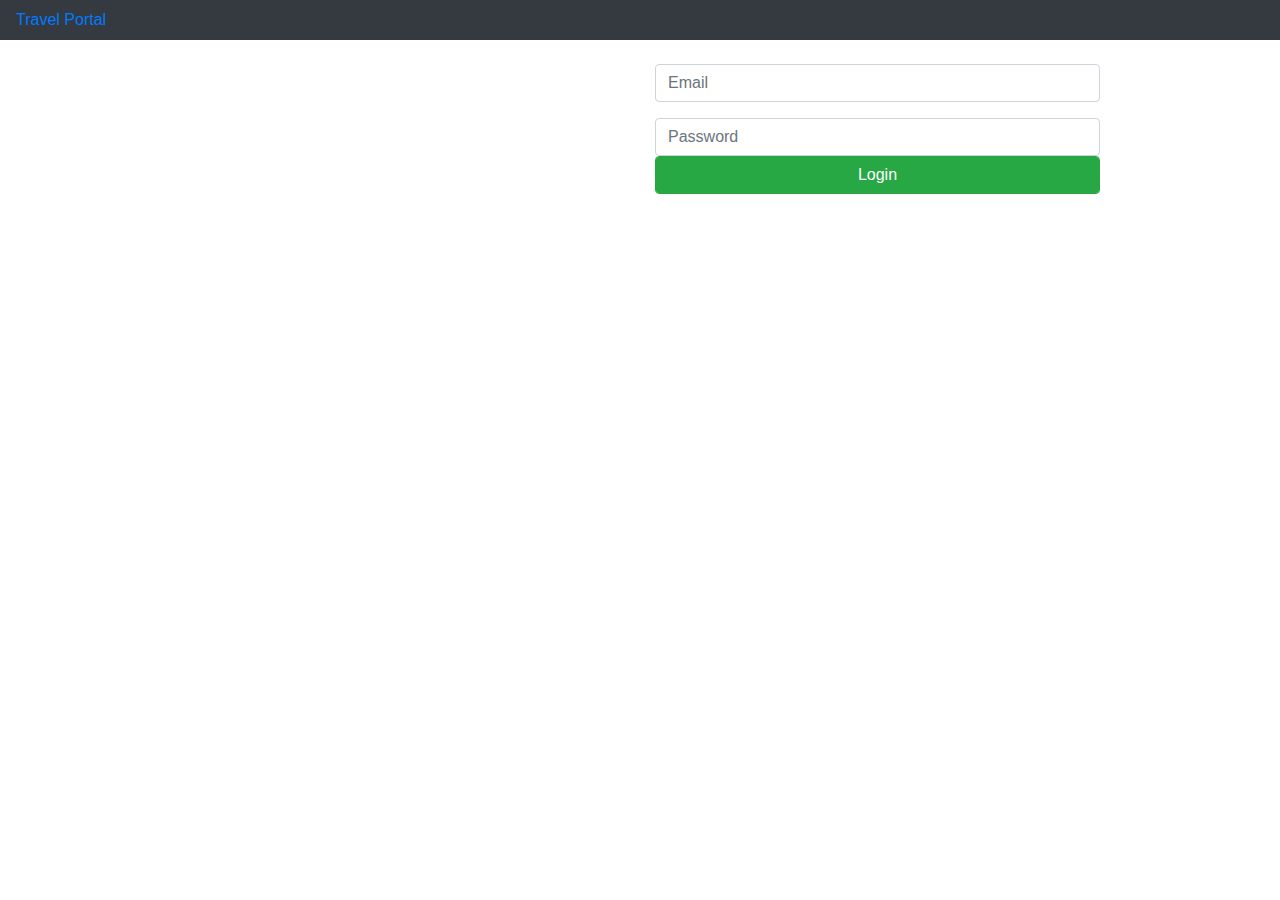
<file: Travel-Site/contact.html>
<!DOCTYPE html>
<html lang="en">
<head>
    <meta charset="UTF-8">
    <meta http-equiv="X-UA-Compatible" content="IE=edge">
    <meta name="viewport" content="width=device-width, initial-scale=1.0">
    <title>Document</title>
    <link rel="stylesheet" href="./css/styles.css"/>
</head>
<body>
    
    <nav class="navbar navbar-dark bg-dark">
        <a href="./index.html" class="nav-link-brand"> Travel Portal</a>
    </nav>
    <div class="container mt-4">
        <div class="row">
            <div class="col-6">
                <iframe src="https://www.google.com/maps/embed?pb=!1m18!1m12!1m3!1d3887.67386149833!2d77.6589918146454!3d12.992699590842093!2m3!1f0!2f0!3f0!3m2!1i1024!2i768!4f13.1!3m3!1m2!1s0x3bae11362a2416d7%3A0x61b5be7f9d8dbd73!2s3%20Monkeys%20Brewpub!5e0!3m2!1sen!2sin!4v1628770749468!5m2!1sen!2sin" width="400" height="300" style="border:0;" loading="lazy"></iframe>
            </div>
            <div class="col-md-5">
                <form>
                    <div class="form-group">
                        <input type="email" class="form-control" placeholder="Email"/>
                    </div>
                    <div class="form-group">
                        <input type="password" class="form-control" placeholder="Password"
                    </div>
                    <div class="form-group">
                        <input type="submit" class="form-control btn btn-success" value="Login"/>
                    </div>
                </form>
            </div>
            
        </div>
    </div>
</body>
</html>
</file>
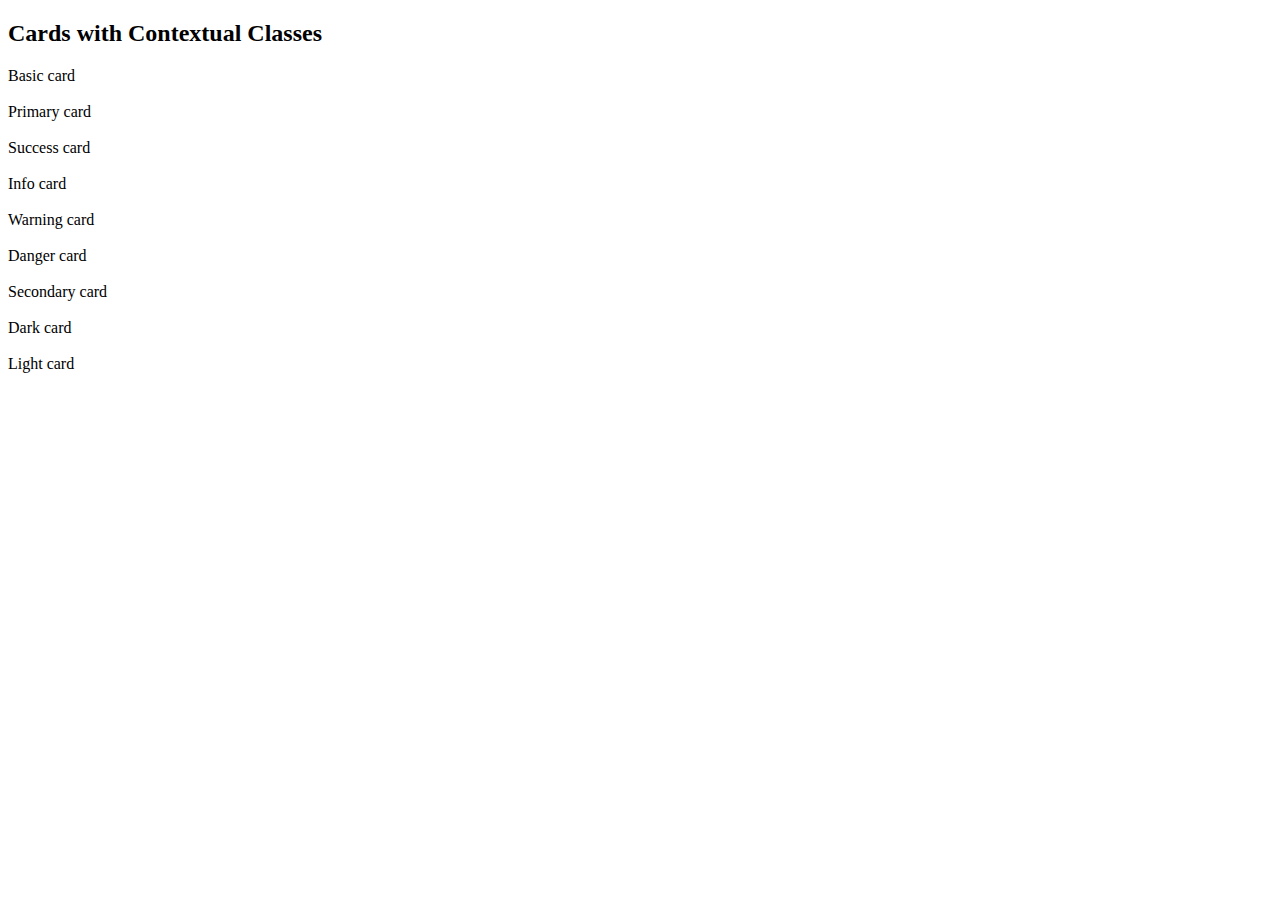
<file: Travel-Site/contant.html>
<!DOCTYPE html>
<html lang="en">
<head>
    <meta charset="UTF-8">
    <meta http-equiv="X-UA-Compatible" content="IE=edge">
    <meta name="viewport" content="width=device-width, initial-scale=1.0">
    <title>Document</title>
    <link rel="stylesheet" href="https://cdn.jsdelivr.net/npm/bootstrap@4.6.0/dist/css/bootstrap.min.css" integrity="sha384-B0vP5xmATw1+K9KRQjQERJvTumQW0nPEzvF6L/Z6nronJ3oUOFUFpCjEUQouq2+l" crossorigin="anonymous">
</head>
<body>
    <div class="container">
        <h2>Cards with Contextual Classes</h2>
        <div class="card">
          <div class="card-body">Basic card</div>
        </div>
        <br>
        <div class="card bg-primary text-white">
          <div class="card-body">Primary card</div>
        </div>
        <br>
        <div class="card bg-success text-white">
          <div class="card-body">Success card</div>
        </div>
        <br>
        <div class="card bg-info text-white">
          <div class="card-body">Info card</div>
        </div>
        <br>
        <div class="card bg-warning text-white">
          <div class="card-body">Warning card</div>
        </div>
        <br>
        <div class="card bg-danger text-white">
          <div class="card-body">Danger card</div>
        </div>
        <br>
        <div class="card bg-secondary text-white">
          <div class="card-body">Secondary card</div>
        </div>
        <br>
        <div class="card bg-dark text-white">
          <div class="card-body">Dark card</div>
        </div>
        <br>
        <div class="card bg-light text-dark">
          <div class="card-body">Light card</div>
        </div>
      </div>
      
</body>
</html>
</file>
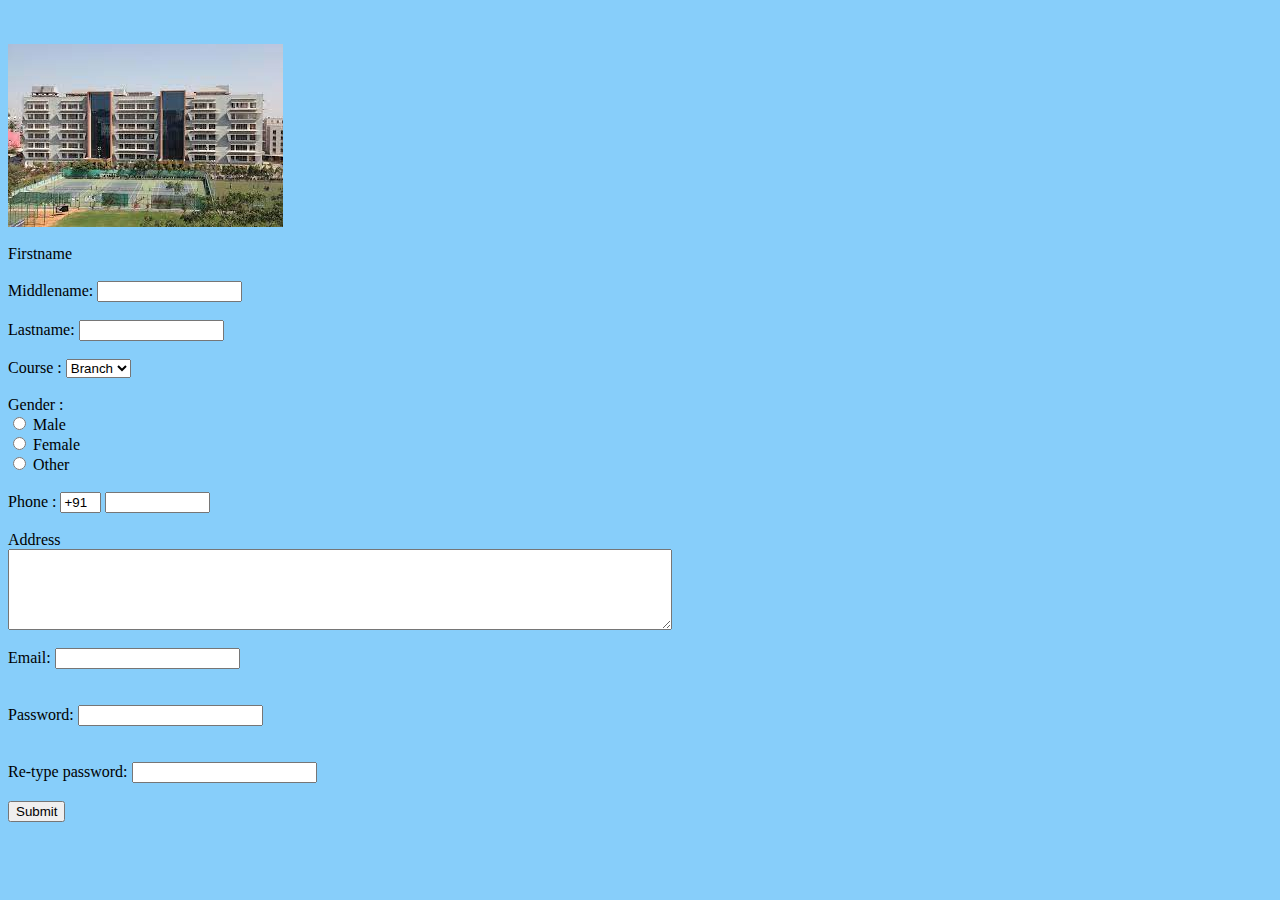
<file: classnotes-2/HTML/one.html>
<Html>  
    <head>   
    <title>  
    Registration Page  
    </title>  
    </head>  
    <body bgcolor="Lightskyblue">  
    <br>  
    <br>  
    <form>  
     
        <img src="[data-uri]">
    <br>
    <br>
        <label> Firstname </l
    <input type="text" name="firstname" size="15"/> <br> <br>  
    <label> Middlename: </label>     
    <input type="text" name="middlename" size="15"/> <br> <br>  
    <label> Lastname: </label>         
    <input type="text" name="lastname" size="15"/> <br> <br>  
      
    <label>   
    Course :  
    </label>   
    <select>  
    <option value="Course">Branch</option>  
    <option value="BCA">CS</option>  
    <option value="BBA">ECE</option>  
    <option value="B.Tech">Mech</option>  
    <option value="MBA">AE</option>  
      
    </select>  
      
    <br>  
    <br>  
    <label>   
    Gender :  
    </label><br>  
    <input type="radio" name="male"/> Male <br>  
    <input type="radio" name="female"/> Female <br>  
    <input type="radio" name="other"/> Other  
    <br>  
    <br>  
      
    <label>   
    Phone :  
    </label>  
    <input type="text" name="country code"  value="+91" size="2"/>   
    <input type="text" name="phone" size="10"/> <br> <br>  
    Address  
    <br>  
    <textarea cols="80" rows="5" value="address">  
    </textarea>  
    <br> <br>  
    Email:  
    <input type="email" id="email" name="email"/> <br>    
    <br> <br>  
    Password:  
    <input type="Password" id="pass" name="pass"> <br>   
    <br> <br>  
    Re-type password:  
    <input type="Password" id="repass" name="repass"> <br> <br>  
    <input type="button" value="Submit"/>  
    </form>  
    </body> 
</Html>
</file>
<file: Travel-Site/css/styles.css>
:root {
    --blue: #007bff;
    --indigo: #6610f2;
    --purple: #6f42c1;
    --pink: #e83e8c;
    --red: #dc3545;
    --orange: #fd7e14;
    --yellow: #ffc107;
    --green: #28a745;
    --teal: #20c997;
    --cyan: #17a2b8;
    --white: #fff;
    --gray: #6c757d;
    --gray-dark: #343a40;
    --primary: #007bff;
    --secondary: #6c757d;
    --success: #28a745;
    --info: #17a2b8;
    --warning: #ffc107;
    --danger: #dc3545;
    --light: #f8f9fa;
    --dark: #343a40;
    --breakpoint-xs: 0;
    --breakpoint-sm: 576px;
    --breakpoint-md: 768px;
    --breakpoint-lg: 992px;
    --breakpoint-xl: 1200px;
    --font-family-sans-serif: -apple-system, BlinkMacSystemFont, "Segoe UI", Roboto, "Helvetica Neue", Arial, "Noto Sans", "Liberation Sans", sans-serif, "Apple Color Emoji", "Segoe UI Emoji", "Segoe UI Symbol", "Noto Color Emoji";
    --font-family-monospace: SFMono-Regular, Menlo, Monaco, Consolas, "Liberation Mono", "Courier New", monospace;
  }
  
  *,
  *::before,
  *::after {
    box-sizing: border-box;
  }
  
  html {
    font-family: sans-serif;
    line-height: 1.15;
    -webkit-text-size-adjust: 100%;
    -webkit-tap-highlight-color: rgba(0, 0, 0, 0);
  }
  
  article, aside, figcaption, figure, footer, header, hgroup, main, nav, section {
    display: block;
  }
  
  body {
    margin: 0;
    font-family: -apple-system, BlinkMacSystemFont, "Segoe UI", Roboto, "Helvetica Neue", Arial, "Noto Sans", "Liberation Sans", sans-serif, "Apple Color Emoji", "Segoe UI Emoji", "Segoe UI Symbol", "Noto Color Emoji";
    font-size: 1rem;
    font-weight: 400;
    line-height: 1.5;
    color: #212529;
    text-align: left;
    background-color: #fff;
  }
  
  [tabindex="-1"]:focus:not(:focus-visible) {
    outline: 0 !important;
  }
  
  hr {
    box-sizing: content-box;
    height: 0;
    overflow: visible;
  }
  
  h1, h2, h3, h4, h5, h6 {
    margin-top: 0;
    margin-bottom: 0.5rem;
  }
  
  p {
    margin-top: 0;
    margin-bottom: 1rem;
  }
  
  abbr[title],
  abbr[data-original-title] {
    text-decoration: underline;
    -webkit-text-decoration: underline dotted;
    text-decoration: underline dotted;
    cursor: help;
    border-bottom: 0;
    -webkit-text-decoration-skip-ink: none;
    text-decoration-skip-ink: none;
  }
  
  address {
    margin-bottom: 1rem;
    font-style: normal;
    line-height: inherit;
  }
  
  ol,
  ul,
  dl {
    margin-top: 0;
    margin-bottom: 1rem;
  }
  
  ol ol,
  ul ul,
  ol ul,
  ul ol {
    margin-bottom: 0;
  }
  
  dt {
    font-weight: 700;
  }
  
  dd {
    margin-bottom: .5rem;
    margin-left: 0;
  }
  
  blockquote {
    margin: 0 0 1rem;
  }
  
  b,
  strong {
    font-weight: bolder;
  }
  
  small {
    font-size: 80%;
  }
  
  sub,
  sup {
    position: relative;
    font-size: 75%;
    line-height: 0;
    vertical-align: baseline;
  }
  
  sub {
    bottom: -.25em;
  }
  
  sup {
    top: -.5em;
  }
  
  a {
    color: #007bff;
    text-decoration: none;
    background-color: transparent;
  }
  
  a:hover {
    color: #0056b3;
    text-decoration: underline;
  }
  
  a:not([href]):not([class]) {
    color: inherit;
    text-decoration: none;
  }
  
  a:not([href]):not([class]):hover {
    color: inherit;
    text-decoration: none;
  }
  
  pre,
  code,
  kbd,
  samp {
    font-family: SFMono-Regular, Menlo, Monaco, Consolas, "Liberation Mono", "Courier New", monospace;
    font-size: 1em;
  }
  
  pre {
    margin-top: 0;
    margin-bottom: 1rem;
    overflow: auto;
    -ms-overflow-style: scrollbar;
  }
  
  figure {
    margin: 0 0 1rem;
  }
  
  img {
    vertical-align: middle;
    border-style: none;
  }
  
  svg {
    overflow: hidden;
    vertical-align: middle;
  }
  
  table {
    border-collapse: collapse;
  }
  
  caption {
    padding-top: 0.75rem;
    padding-bottom: 0.75rem;
    color: #6c757d;
    text-align: left;
    caption-side: bottom;
  }
  
  th {
    text-align: inherit;
    text-align: -webkit-match-parent;
  }
  
  label {
    display: inline-block;
    margin-bottom: 0.5rem;
  }
  
  button {
    border-radius: 0;
  }
  
  button:focus:not(:focus-visible) {
    outline: 0;
  }
  
  input,
  button,
  select,
  optgroup,
  textarea {
    margin: 0;
    font-family: inherit;
    font-size: inherit;
    line-height: inherit;
  }
  
  button,
  input {
    overflow: visible;
  }
  
  button,
  select {
    text-transform: none;
  }
  
  [role="button"] {
    cursor: pointer;
  }
  
  select {
    word-wrap: normal;
  }
  
  button,
  [type="button"],
  [type="reset"],
  [type="submit"] {
    -webkit-appearance: button;
  }
  
  button:not(:disabled),
  [type="button"]:not(:disabled),
  [type="reset"]:not(:disabled),
  [type="submit"]:not(:disabled) {
    cursor: pointer;
  }
  
  button::-moz-focus-inner,
  [type="button"]::-moz-focus-inner,
  [type="reset"]::-moz-focus-inner,
  [type="submit"]::-moz-focus-inner {
    padding: 0;
    border-style: none;
  }
  
  input[type="radio"],
  input[type="checkbox"] {
    box-sizing: border-box;
    padding: 0;
  }
  
  textarea {
    overflow: auto;
    resize: vertical;
  }
  
  fieldset {
    min-width: 0;
    padding: 0;
    margin: 0;
    border: 0;
  }
  
  legend {
    display: block;
    width: 100%;
    max-width: 100%;
    padding: 0;
    margin-bottom: .5rem;
    font-size: 1.5rem;
    line-height: inherit;
    color: inherit;
    white-space: normal;
  }
  
  progress {
    vertical-align: baseline;
  }
  
  [type="number"]::-webkit-inner-spin-button,
  [type="number"]::-webkit-outer-spin-button {
    height: auto;
  }
  
  [type="search"] {
    outline-offset: -2px;
    -webkit-appearance: none;
  }
  
  [type="search"]::-webkit-search-decoration {
    -webkit-appearance: none;
  }
  
  ::-webkit-file-upload-button {
    font: inherit;
    -webkit-appearance: button;
  }
  
  output {
    display: inline-block;
  }
  
  summary {
    display: list-item;
    cursor: pointer;
  }
  
  template {
    display: none;
  }
  
  [hidden] {
    display: none !important;
  }
  
  h1, h2, h3, h4, h5, h6,
  .h1, .h2, .h3, .h4, .h5, .h6 {
    margin-bottom: 0.5rem;
    font-weight: 500;
    line-height: 1.2;
  }
  
  h1, .h1 {
    font-size: 2.5rem;
  }
  
  h2, .h2 {
    font-size: 2rem;
  }
  
  h3, .h3 {
    font-size: 1.75rem;
  }
  
  h4, .h4 {
    font-size: 1.5rem;
  }
  
  h5, .h5 {
    font-size: 1.25rem;
  }
  
  h6, .h6 {
    font-size: 1rem;
  }
  
  .lead {
    font-size: 1.25rem;
    font-weight: 300;
  }
  
  .display-1 {
    font-size: 6rem;
    font-weight: 300;
    line-height: 1.2;
  }
  
  .display-2 {
    font-size: 5.5rem;
    font-weight: 300;
    line-height: 1.2;
  }
  
  .display-3 {
    font-size: 4.5rem;
    font-weight: 300;
    line-height: 1.2;
  }
  
  .display-4 {
    font-size: 3.5rem;
    font-weight: 300;
    line-height: 1.2;
  }
  
  hr {
    margin-top: 1rem;
    margin-bottom: 1rem;
    border: 0;
    border-top: 1px solid rgba(0, 0, 0, 0.1);
  }
  
  small,
  .small {
    font-size: 80%;
    font-weight: 400;
  }
  
  mark,
  .mark {
    padding: 0.2em;
    background-color: #fcf8e3;
  }
  
  .list-unstyled {
    padding-left: 0;
    list-style: none;
  }
  
  .list-inline {
    padding-left: 0;
    list-style: none;
  }
  
  .list-inline-item {
    display: inline-block;
  }
  
  .list-inline-item:not(:last-child) {
    margin-right: 0.5rem;
  }
  
  .initialism {
    font-size: 90%;
    text-transform: uppercase;
  }
  
  .blockquote {
    margin-bottom: 1rem;
    font-size: 1.25rem;
  }
  
  .blockquote-footer {
    display: block;
    font-size: 80%;
    color: #6c757d;
  }
  
  .blockquote-footer::before {
    content: "\2014\00A0";
  }
  
  .img-fluid {
    max-width: 100%;
    height: auto;
  }
  
  .img-thumbnail {
    padding: 0.25rem;
    background-color: #fff;
    border: 1px solid #dee2e6;
    border-radius: 0.25rem;
    max-width: 100%;
    height: auto;
  }
  
  .figure {
    display: inline-block;
  }
  
  .figure-img {
    margin-bottom: 0.5rem;
    line-height: 1;
  }
  
  .figure-caption {
    font-size: 90%;
    color: #6c757d;
  }
  
  code {
    font-size: 87.5%;
    color: #e83e8c;
    word-wrap: break-word;
  }
  
  a > code {
    color: inherit;
  }
  
  kbd {
    padding: 0.2rem 0.4rem;
    font-size: 87.5%;
    color: #fff;
    background-color: #212529;
    border-radius: 0.2rem;
  }
  
  kbd kbd {
    padding: 0;
    font-size: 100%;
    font-weight: 700;
  }
  
  pre {
    display: block;
    font-size: 87.5%;
    color: #212529;
  }
  
  pre code {
    font-size: inherit;
    color: inherit;
    word-break: normal;
  }
  
  .pre-scrollable {
    max-height: 340px;
    overflow-y: scroll;
  }
  
  .container,
  .container-fluid,
  .container-sm,
  .container-md,
  .container-lg,
  .container-xl {
    width: 100%;
    padding-right: 15px;
    padding-left: 15px;
    margin-right: auto;
    margin-left: auto;
  }
  
  @media (min-width: 576px) {
    .container, .container-sm {
      max-width: 540px;
    }
  }
  
  @media (min-width: 768px) {
    .container, .container-sm, .container-md {
      max-width: 720px;
    }
  }
  
  @media (min-width: 992px) {
    .container, .container-sm, .container-md, .container-lg {
      max-width: 960px;
    }
  }
  
  @media (min-width: 1200px) {
    .container, .container-sm, .container-md, .container-lg, .container-xl {
      max-width: 1140px;
    }
  }
  
  .row {
    display: -ms-flexbox;
    display: flex;
    -ms-flex-wrap: wrap;
    flex-wrap: wrap;
    margin-right: -15px;
    margin-left: -15px;
  }
  
  .no-gutters {
    margin-right: 0;
    margin-left: 0;
  }
  
  .no-gutters > .col,
  .no-gutters > [class*="col-"] {
    padding-right: 0;
    padding-left: 0;
  }
  
  .col-1, .col-2, .col-3, .col-4, .col-5, .col-6, .col-7, .col-8, .col-9, .col-10, .col-11, .col-12, .col,
  .col-auto, .col-sm-1, .col-sm-2, .col-sm-3, .col-sm-4, .col-sm-5, .col-sm-6, .col-sm-7, .col-sm-8, .col-sm-9, .col-sm-10, .col-sm-11, .col-sm-12, .col-sm,
  .col-sm-auto, .col-md-1, .col-md-2, .col-md-3, .col-md-4, .col-md-5, .col-md-6, .col-md-7, .col-md-8, .col-md-9, .col-md-10, .col-md-11, .col-md-12, .col-md,
  .col-md-auto, .col-lg-1, .col-lg-2, .col-lg-3, .col-lg-4, .col-lg-5, .col-lg-6, .col-lg-7, .col-lg-8, .col-lg-9, .col-lg-10, .col-lg-11, .col-lg-12, .col-lg,
  .col-lg-auto, .col-xl-1, .col-xl-2, .col-xl-3, .col-xl-4, .col-xl-5, .col-xl-6, .col-xl-7, .col-xl-8, .col-xl-9, .col-xl-10, .col-xl-11, .col-xl-12, .col-xl,
  .col-xl-auto {
    position: relative;
    width: 100%;
    padding-right: 15px;
    padding-left: 15px;
  }
  
  .col {
    -ms-flex-preferred-size: 0;
    flex-basis: 0;
    -ms-flex-positive: 1;
    flex-grow: 1;
    max-width: 100%;
  }
  
  .row-cols-1 > * {
    -ms-flex: 0 0 100%;
    flex: 0 0 100%;
    max-width: 100%;
  }
  
  .row-cols-2 > * {
    -ms-flex: 0 0 50%;
    flex: 0 0 50%;
    max-width: 50%;
  }
  
  .row-cols-3 > * {
    -ms-flex: 0 0 33.333333%;
    flex: 0 0 33.333333%;
    max-width: 33.333333%;
  }
  
  .row-cols-4 > * {
    -ms-flex: 0 0 25%;
    flex: 0 0 25%;
    max-width: 25%;
  }
  
  .row-cols-5 > * {
    -ms-flex: 0 0 20%;
    flex: 0 0 20%;
    max-width: 20%;
  }
  
  .row-cols-6 > * {
    -ms-flex: 0 0 16.666667%;
    flex: 0 0 16.666667%;
    max-width: 16.666667%;
  }
  
  .col-auto {
    -ms-flex: 0 0 auto;
    flex: 0 0 auto;
    width: auto;
    max-width: 100%;
  }
  
  .col-1 {
    -ms-flex: 0 0 8.333333%;
    flex: 0 0 8.333333%;
    max-width: 8.333333%;
  }
  
  .col-2 {
    -ms-flex: 0 0 16.666667%;
    flex: 0 0 16.666667%;
    max-width: 16.666667%;
  }
  
  .col-3 {
    -ms-flex: 0 0 25%;
    flex: 0 0 25%;
    max-width: 25%;
  }
  
  .col-4 {
    -ms-flex: 0 0 33.333333%;
    flex: 0 0 33.333333%;
    max-width: 33.333333%;
  }
  
  .col-5 {
    -ms-flex: 0 0 41.666667%;
    flex: 0 0 41.666667%;
    max-width: 41.666667%;
  }
  
  .col-6 {
    -ms-flex: 0 0 50%;
    flex: 0 0 50%;
    max-width: 50%;
  }
  
  .col-7 {
    -ms-flex: 0 0 58.333333%;
    flex: 0 0 58.333333%;
    max-width: 58.333333%;
  }
  
  .col-8 {
    -ms-flex: 0 0 66.666667%;
    flex: 0 0 66.666667%;
    max-width: 66.666667%;
  }
  
  .col-9 {
    -ms-flex: 0 0 75%;
    flex: 0 0 75%;
    max-width: 75%;
  }
  
  .col-10 {
    -ms-flex: 0 0 83.333333%;
    flex: 0 0 83.333333%;
    max-width: 83.333333%;
  }
  
  .col-11 {
    -ms-flex: 0 0 91.666667%;
    flex: 0 0 91.666667%;
    max-width: 91.666667%;
  }
  
  .col-12 {
    -ms-flex: 0 0 100%;
    flex: 0 0 100%;
    max-width: 100%;
  }
  
  .order-first {
    -ms-flex-order: -1;
    order: -1;
  }
  
  .order-last {
    -ms-flex-order: 13;
    order: 13;
  }
  
  .order-0 {
    -ms-flex-order: 0;
    order: 0;
  }
  
  .order-1 {
    -ms-flex-order: 1;
    order: 1;
  }
  
  .order-2 {
    -ms-flex-order: 2;
    order: 2;
  }
  
  .order-3 {
    -ms-flex-order: 3;
    order: 3;
  }
  
  .order-4 {
    -ms-flex-order: 4;
    order: 4;
  }
  
  .order-5 {
    -ms-flex-order: 5;
    order: 5;
  }
  
  .order-6 {
    -ms-flex-order: 6;
    order: 6;
  }
  
  .order-7 {
    -ms-flex-order: 7;
    order: 7;
  }
  
  .order-8 {
    -ms-flex-order: 8;
    order: 8;
  }
  
  .order-9 {
    -ms-flex-order: 9;
    order: 9;
  }
  
  .order-10 {
    -ms-flex-order: 10;
    order: 10;
  }
  
  .order-11 {
    -ms-flex-order: 11;
    order: 11;
  }
  
  .order-12 {
    -ms-flex-order: 12;
    order: 12;
  }
  
  .offset-1 {
    margin-left: 8.333333%;
  }
  
  .offset-2 {
    margin-left: 16.666667%;
  }
  
  .offset-3 {
    margin-left: 25%;
  }
  
  .offset-4 {
    margin-left: 33.333333%;
  }
  
  .offset-5 {
    margin-left: 41.666667%;
  }
  
  .offset-6 {
    margin-left: 50%;
  }
  
  .offset-7 {
    margin-left: 58.333333%;
  }
  
  .offset-8 {
    margin-left: 66.666667%;
  }
  
  .offset-9 {
    margin-left: 75%;
  }
  
  .offset-10 {
    margin-left: 83.333333%;
  }
  
  .offset-11 {
    margin-left: 91.666667%;
  }
  
  @media (min-width: 576px) {
    .col-sm {
      -ms-flex-preferred-size: 0;
      flex-basis: 0;
      -ms-flex-positive: 1;
      flex-grow: 1;
      max-width: 100%;
    }
    .row-cols-sm-1 > * {
      -ms-flex: 0 0 100%;
      flex: 0 0 100%;
      max-width: 100%;
    }
    .row-cols-sm-2 > * {
      -ms-flex: 0 0 50%;
      flex: 0 0 50%;
      max-width: 50%;
    }
    .row-cols-sm-3 > * {
      -ms-flex: 0 0 33.333333%;
      flex: 0 0 33.333333%;
      max-width: 33.333333%;
    }
    .row-cols-sm-4 > * {
      -ms-flex: 0 0 25%;
      flex: 0 0 25%;
      max-width: 25%;
    }
    .row-cols-sm-5 > * {
      -ms-flex: 0 0 20%;
      flex: 0 0 20%;
      max-width: 20%;
    }
    .row-cols-sm-6 > * {
      -ms-flex: 0 0 16.666667%;
      flex: 0 0 16.666667%;
      max-width: 16.666667%;
    }
    .col-sm-auto {
      -ms-flex: 0 0 auto;
      flex: 0 0 auto;
      width: auto;
      max-width: 100%;
    }
    .col-sm-1 {
      -ms-flex: 0 0 8.333333%;
      flex: 0 0 8.333333%;
      max-width: 8.333333%;
    }
    .col-sm-2 {
      -ms-flex: 0 0 16.666667%;
      flex: 0 0 16.666667%;
      max-width: 16.666667%;
    }
    .col-sm-3 {
      -ms-flex: 0 0 25%;
      flex: 0 0 25%;
      max-width: 25%;
    }
    .col-sm-4 {
      -ms-flex: 0 0 33.333333%;
      flex: 0 0 33.333333%;
      max-width: 33.333333%;
    }
    .col-sm-5 {
      -ms-flex: 0 0 41.666667%;
      flex: 0 0 41.666667%;
      max-width: 41.666667%;
    }
    .col-sm-6 {
      -ms-flex: 0 0 50%;
      flex: 0 0 50%;
      max-width: 50%;
    }
    .col-sm-7 {
      -ms-flex: 0 0 58.333333%;
      flex: 0 0 58.333333%;
      max-width: 58.333333%;
    }
    .col-sm-8 {
      -ms-flex: 0 0 66.666667%;
      flex: 0 0 66.666667%;
      max-width: 66.666667%;
    }
    .col-sm-9 {
      -ms-flex: 0 0 75%;
      flex: 0 0 75%;
      max-width: 75%;
    }
    .col-sm-10 {
      -ms-flex: 0 0 83.333333%;
      flex: 0 0 83.333333%;
      max-width: 83.333333%;
    }
    .col-sm-11 {
      -ms-flex: 0 0 91.666667%;
      flex: 0 0 91.666667%;
      max-width: 91.666667%;
    }
    .col-sm-12 {
      -ms-flex: 0 0 100%;
      flex: 0 0 100%;
      max-width: 100%;
    }
    .order-sm-first {
      -ms-flex-order: -1;
      order: -1;
    }
    .order-sm-last {
      -ms-flex-order: 13;
      order: 13;
    }
    .order-sm-0 {
      -ms-flex-order: 0;
      order: 0;
    }
    .order-sm-1 {
      -ms-flex-order: 1;
      order: 1;
    }
    .order-sm-2 {
      -ms-flex-order: 2;
      order: 2;
    }
    .order-sm-3 {
      -ms-flex-order: 3;
      order: 3;
    }
    .order-sm-4 {
      -ms-flex-order: 4;
      order: 4;
    }
    .order-sm-5 {
      -ms-flex-order: 5;
      order: 5;
    }
    .order-sm-6 {
      -ms-flex-order: 6;
      order: 6;
    }
    .order-sm-7 {
      -ms-flex-order: 7;
      order: 7;
    }
    .order-sm-8 {
      -ms-flex-order: 8;
      order: 8;
    }
    .order-sm-9 {
      -ms-flex-order: 9;
      order: 9;
    }
    .order-sm-10 {
      -ms-flex-order: 10;
      order: 10;
    }
    .order-sm-11 {
      -ms-flex-order: 11;
      order: 11;
    }
    .order-sm-12 {
      -ms-flex-order: 12;
      order: 12;
    }
    .offset-sm-0 {
      margin-left: 0;
    }
    .offset-sm-1 {
      margin-left: 8.333333%;
    }
    .offset-sm-2 {
      margin-left: 16.666667%;
    }
    .offset-sm-3 {
      margin-left: 25%;
    }
    .offset-sm-4 {
      margin-left: 33.333333%;
    }
    .offset-sm-5 {
      margin-left: 41.666667%;
    }
    .offset-sm-6 {
      margin-left: 50%;
    }
    .offset-sm-7 {
      margin-left: 58.333333%;
    }
    .offset-sm-8 {
      margin-left: 66.666667%;
    }
    .offset-sm-9 {
      margin-left: 75%;
    }
    .offset-sm-10 {
      margin-left: 83.333333%;
    }
    .offset-sm-11 {
      margin-left: 91.666667%;
    }
  }
  
  @media (min-width: 768px) {
    .col-md {
      -ms-flex-preferred-size: 0;
      flex-basis: 0;
      -ms-flex-positive: 1;
      flex-grow: 1;
      max-width: 100%;
    }
    .row-cols-md-1 > * {
      -ms-flex: 0 0 100%;
      flex: 0 0 100%;
      max-width: 100%;
    }
    .row-cols-md-2 > * {
      -ms-flex: 0 0 50%;
      flex: 0 0 50%;
      max-width: 50%;
    }
    .row-cols-md-3 > * {
      -ms-flex: 0 0 33.333333%;
      flex: 0 0 33.333333%;
      max-width: 33.333333%;
    }
    .row-cols-md-4 > * {
      -ms-flex: 0 0 25%;
      flex: 0 0 25%;
      max-width: 25%;
    }
    .row-cols-md-5 > * {
      -ms-flex: 0 0 20%;
      flex: 0 0 20%;
      max-width: 20%;
    }
    .row-cols-md-6 > * {
      -ms-flex: 0 0 16.666667%;
      flex: 0 0 16.666667%;
      max-width: 16.666667%;
    }
    .col-md-auto {
      -ms-flex: 0 0 auto;
      flex: 0 0 auto;
      width: auto;
      max-width: 100%;
    }
    .col-md-1 {
      -ms-flex: 0 0 8.333333%;
      flex: 0 0 8.333333%;
      max-width: 8.333333%;
    }
    .col-md-2 {
      -ms-flex: 0 0 16.666667%;
      flex: 0 0 16.666667%;
      max-width: 16.666667%;
    }
    .col-md-3 {
      -ms-flex: 0 0 25%;
      flex: 0 0 25%;
      max-width: 25%;
    }
    .col-md-4 {
      -ms-flex: 0 0 33.333333%;
      flex: 0 0 33.333333%;
      max-width: 33.333333%;
    }
    .col-md-5 {
      -ms-flex: 0 0 41.666667%;
      flex: 0 0 41.666667%;
      max-width: 41.666667%;
    }
    .col-md-6 {
      -ms-flex: 0 0 50%;
      flex: 0 0 50%;
      max-width: 50%;
    }
    .col-md-7 {
      -ms-flex: 0 0 58.333333%;
      flex: 0 0 58.333333%;
      max-width: 58.333333%;
    }
    .col-md-8 {
      -ms-flex: 0 0 66.666667%;
      flex: 0 0 66.666667%;
      max-width: 66.666667%;
    }
    .col-md-9 {
      -ms-flex: 0 0 75%;
      flex: 0 0 75%;
      max-width: 75%;
    }
    .col-md-10 {
      -ms-flex: 0 0 83.333333%;
      flex: 0 0 83.333333%;
      max-width: 83.333333%;
    }
    .col-md-11 {
      -ms-flex: 0 0 91.666667%;
      flex: 0 0 91.666667%;
      max-width: 91.666667%;
    }
    .col-md-12 {
      -ms-flex: 0 0 100%;
      flex: 0 0 100%;
      max-width: 100%;
    }
    .order-md-first {
      -ms-flex-order: -1;
      order: -1;
    }
    .order-md-last {
      -ms-flex-order: 13;
      order: 13;
    }
    .order-md-0 {
      -ms-flex-order: 0;
      order: 0;
    }
    .order-md-1 {
      -ms-flex-order: 1;
      order: 1;
    }
    .order-md-2 {
      -ms-flex-order: 2;
      order: 2;
    }
    .order-md-3 {
      -ms-flex-order: 3;
      order: 3;
    }
    .order-md-4 {
      -ms-flex-order: 4;
      order: 4;
    }
    .order-md-5 {
      -ms-flex-order: 5;
      order: 5;
    }
    .order-md-6 {
      -ms-flex-order: 6;
      order: 6;
    }
    .order-md-7 {
      -ms-flex-order: 7;
      order: 7;
    }
    .order-md-8 {
      -ms-flex-order: 8;
      order: 8;
    }
    .order-md-9 {
      -ms-flex-order: 9;
      order: 9;
    }
    .order-md-10 {
      -ms-flex-order: 10;
      order: 10;
    }
    .order-md-11 {
      -ms-flex-order: 11;
      order: 11;
    }
    .order-md-12 {
      -ms-flex-order: 12;
      order: 12;
    }
    .offset-md-0 {
      margin-left: 0;
    }
    .offset-md-1 {
      margin-left: 8.333333%;
    }
    .offset-md-2 {
      margin-left: 16.666667%;
    }
    .offset-md-3 {
      margin-left: 25%;
    }
    .offset-md-4 {
      margin-left: 33.333333%;
    }
    .offset-md-5 {
      margin-left: 41.666667%;
    }
    .offset-md-6 {
      margin-left: 50%;
    }
    .offset-md-7 {
      margin-left: 58.333333%;
    }
    .offset-md-8 {
      margin-left: 66.666667%;
    }
    .offset-md-9 {
      margin-left: 75%;
    }
    .offset-md-10 {
      margin-left: 83.333333%;
    }
    .offset-md-11 {
      margin-left: 91.666667%;
    }
  }
  
  @media (min-width: 992px) {
    .col-lg {
      -ms-flex-preferred-size: 0;
      flex-basis: 0;
      -ms-flex-positive: 1;
      flex-grow: 1;
      max-width: 100%;
    }
    .row-cols-lg-1 > * {
      -ms-flex: 0 0 100%;
      flex: 0 0 100%;
      max-width: 100%;
    }
    .row-cols-lg-2 > * {
      -ms-flex: 0 0 50%;
      flex: 0 0 50%;
      max-width: 50%;
    }
    .row-cols-lg-3 > * {
      -ms-flex: 0 0 33.333333%;
      flex: 0 0 33.333333%;
      max-width: 33.333333%;
    }
    .row-cols-lg-4 > * {
      -ms-flex: 0 0 25%;
      flex: 0 0 25%;
      max-width: 25%;
    }
    .row-cols-lg-5 > * {
      -ms-flex: 0 0 20%;
      flex: 0 0 20%;
      max-width: 20%;
    }
    .row-cols-lg-6 > * {
      -ms-flex: 0 0 16.666667%;
      flex: 0 0 16.666667%;
      max-width: 16.666667%;
    }
    .col-lg-auto {
      -ms-flex: 0 0 auto;
      flex: 0 0 auto;
      width: auto;
      max-width: 100%;
    }
    .col-lg-1 {
      -ms-flex: 0 0 8.333333%;
      flex: 0 0 8.333333%;
      max-width: 8.333333%;
    }
    .col-lg-2 {
      -ms-flex: 0 0 16.666667%;
      flex: 0 0 16.666667%;
      max-width: 16.666667%;
    }
    .col-lg-3 {
      -ms-flex: 0 0 25%;
      flex: 0 0 25%;
      max-width: 25%;
    }
    .col-lg-4 {
      -ms-flex: 0 0 33.333333%;
      flex: 0 0 33.333333%;
      max-width: 33.333333%;
    }
    .col-lg-5 {
      -ms-flex: 0 0 41.666667%;
      flex: 0 0 41.666667%;
      max-width: 41.666667%;
    }
    .col-lg-6 {
      -ms-flex: 0 0 50%;
      flex: 0 0 50%;
      max-width: 50%;
    }
    .col-lg-7 {
      -ms-flex: 0 0 58.333333%;
      flex: 0 0 58.333333%;
      max-width: 58.333333%;
    }
    .col-lg-8 {
      -ms-flex: 0 0 66.666667%;
      flex: 0 0 66.666667%;
      max-width: 66.666667%;
    }
    .col-lg-9 {
      -ms-flex: 0 0 75%;
      flex: 0 0 75%;
      max-width: 75%;
    }
    .col-lg-10 {
      -ms-flex: 0 0 83.333333%;
      flex: 0 0 83.333333%;
      max-width: 83.333333%;
    }
    .col-lg-11 {
      -ms-flex: 0 0 91.666667%;
      flex: 0 0 91.666667%;
      max-width: 91.666667%;
    }
    .col-lg-12 {
      -ms-flex: 0 0 100%;
      flex: 0 0 100%;
      max-width: 100%;
    }
    .order-lg-first {
      -ms-flex-order: -1;
      order: -1;
    }
    .order-lg-last {
      -ms-flex-order: 13;
      order: 13;
    }
    .order-lg-0 {
      -ms-flex-order: 0;
      order: 0;
    }
    .order-lg-1 {
      -ms-flex-order: 1;
      order: 1;
    }
    .order-lg-2 {
      -ms-flex-order: 2;
      order: 2;
    }
    .order-lg-3 {
      -ms-flex-order: 3;
      order: 3;
    }
    .order-lg-4 {
      -ms-flex-order: 4;
      order: 4;
    }
    .order-lg-5 {
      -ms-flex-order: 5;
      order: 5;
    }
    .order-lg-6 {
      -ms-flex-order: 6;
      order: 6;
    }
    .order-lg-7 {
      -ms-flex-order: 7;
      order: 7;
    }
    .order-lg-8 {
      -ms-flex-order: 8;
      order: 8;
    }
    .order-lg-9 {
      -ms-flex-order: 9;
      order: 9;
    }
    .order-lg-10 {
      -ms-flex-order: 10;
      order: 10;
    }
    .order-lg-11 {
      -ms-flex-order: 11;
      order: 11;
    }
    .order-lg-12 {
      -ms-flex-order: 12;
      order: 12;
    }
    .offset-lg-0 {
      margin-left: 0;
    }
    .offset-lg-1 {
      margin-left: 8.333333%;
    }
    .offset-lg-2 {
      margin-left: 16.666667%;
    }
    .offset-lg-3 {
      margin-left: 25%;
    }
    .offset-lg-4 {
      margin-left: 33.333333%;
    }
    .offset-lg-5 {
      margin-left: 41.666667%;
    }
    .offset-lg-6 {
      margin-left: 50%;
    }
    .offset-lg-7 {
      margin-left: 58.333333%;
    }
    .offset-lg-8 {
      margin-left: 66.666667%;
    }
    .offset-lg-9 {
      margin-left: 75%;
    }
    .offset-lg-10 {
      margin-left: 83.333333%;
    }
    .offset-lg-11 {
      margin-left: 91.666667%;
    }
  }
  
  @media (min-width: 1200px) {
    .col-xl {
      -ms-flex-preferred-size: 0;
      flex-basis: 0;
      -ms-flex-positive: 1;
      flex-grow: 1;
      max-width: 100%;
    }
    .row-cols-xl-1 > * {
      -ms-flex: 0 0 100%;
      flex: 0 0 100%;
      max-width: 100%;
    }
    .row-cols-xl-2 > * {
      -ms-flex: 0 0 50%;
      flex: 0 0 50%;
      max-width: 50%;
    }
    .row-cols-xl-3 > * {
      -ms-flex: 0 0 33.333333%;
      flex: 0 0 33.333333%;
      max-width: 33.333333%;
    }
    .row-cols-xl-4 > * {
      -ms-flex: 0 0 25%;
      flex: 0 0 25%;
      max-width: 25%;
    }
    .row-cols-xl-5 > * {
      -ms-flex: 0 0 20%;
      flex: 0 0 20%;
      max-width: 20%;
    }
    .row-cols-xl-6 > * {
      -ms-flex: 0 0 16.666667%;
      flex: 0 0 16.666667%;
      max-width: 16.666667%;
    }
    .col-xl-auto {
      -ms-flex: 0 0 auto;
      flex: 0 0 auto;
      width: auto;
      max-width: 100%;
    }
    .col-xl-1 {
      -ms-flex: 0 0 8.333333%;
      flex: 0 0 8.333333%;
      max-width: 8.333333%;
    }
    .col-xl-2 {
      -ms-flex: 0 0 16.666667%;
      flex: 0 0 16.666667%;
      max-width: 16.666667%;
    }
    .col-xl-3 {
      -ms-flex: 0 0 25%;
      flex: 0 0 25%;
      max-width: 25%;
    }
    .col-xl-4 {
      -ms-flex: 0 0 33.333333%;
      flex: 0 0 33.333333%;
      max-width: 33.333333%;
    }
    .col-xl-5 {
      -ms-flex: 0 0 41.666667%;
      flex: 0 0 41.666667%;
      max-width: 41.666667%;
    }
    .col-xl-6 {
      -ms-flex: 0 0 50%;
      flex: 0 0 50%;
      max-width: 50%;
    }
    .col-xl-7 {
      -ms-flex: 0 0 58.333333%;
      flex: 0 0 58.333333%;
      max-width: 58.333333%;
    }
    .col-xl-8 {
      -ms-flex: 0 0 66.666667%;
      flex: 0 0 66.666667%;
      max-width: 66.666667%;
    }
    .col-xl-9 {
      -ms-flex: 0 0 75%;
      flex: 0 0 75%;
      max-width: 75%;
    }
    .col-xl-10 {
      -ms-flex: 0 0 83.333333%;
      flex: 0 0 83.333333%;
      max-width: 83.333333%;
    }
    .col-xl-11 {
      -ms-flex: 0 0 91.666667%;
      flex: 0 0 91.666667%;
      max-width: 91.666667%;
    }
    .col-xl-12 {
      -ms-flex: 0 0 100%;
      flex: 0 0 100%;
      max-width: 100%;
    }
    .order-xl-first {
      -ms-flex-order: -1;
      order: -1;
    }
    .order-xl-last {
      -ms-flex-order: 13;
      order: 13;
    }
    .order-xl-0 {
      -ms-flex-order: 0;
      order: 0;
    }
    .order-xl-1 {
      -ms-flex-order: 1;
      order: 1;
    }
    .order-xl-2 {
      -ms-flex-order: 2;
      order: 2;
    }
    .order-xl-3 {
      -ms-flex-order: 3;
      order: 3;
    }
    .order-xl-4 {
      -ms-flex-order: 4;
      order: 4;
    }
    .order-xl-5 {
      -ms-flex-order: 5;
      order: 5;
    }
    .order-xl-6 {
      -ms-flex-order: 6;
      order: 6;
    }
    .order-xl-7 {
      -ms-flex-order: 7;
      order: 7;
    }
    .order-xl-8 {
      -ms-flex-order: 8;
      order: 8;
    }
    .order-xl-9 {
      -ms-flex-order: 9;
      order: 9;
    }
    .order-xl-10 {
      -ms-flex-order: 10;
      order: 10;
    }
    .order-xl-11 {
      -ms-flex-order: 11;
      order: 11;
    }
    .order-xl-12 {
      -ms-flex-order: 12;
      order: 12;
    }
    .offset-xl-0 {
      margin-left: 0;
    }
    .offset-xl-1 {
      margin-left: 8.333333%;
    }
    .offset-xl-2 {
      margin-left: 16.666667%;
    }
    .offset-xl-3 {
      margin-left: 25%;
    }
    .offset-xl-4 {
      margin-left: 33.333333%;
    }
    .offset-xl-5 {
      margin-left: 41.666667%;
    }
    .offset-xl-6 {
      margin-left: 50%;
    }
    .offset-xl-7 {
      margin-left: 58.333333%;
    }
    .offset-xl-8 {
      margin-left: 66.666667%;
    }
    .offset-xl-9 {
      margin-left: 75%;
    }
    .offset-xl-10 {
      margin-left: 83.333333%;
    }
    .offset-xl-11 {
      margin-left: 91.666667%;
    }
  }
  
  .table {
    width: 100%;
    margin-bottom: 1rem;
    color: #212529;
  }
  
  .table th,
  .table td {
    padding: 0.75rem;
    vertical-align: top;
    border-top: 1px solid #dee2e6;
  }
  
  .table thead th {
    vertical-align: bottom;
    border-bottom: 2px solid #dee2e6;
  }
  
  .table tbody + tbody {
    border-top: 2px solid #dee2e6;
  }
  
  .table-sm th,
  .table-sm td {
    padding: 0.3rem;
  }
  
  .table-bordered {
    border: 1px solid #dee2e6;
  }
  
  .table-bordered th,
  .table-bordered td {
    border: 1px solid #dee2e6;
  }
  
  .table-bordered thead th,
  .table-bordered thead td {
    border-bottom-width: 2px;
  }
  
  .table-borderless th,
  .table-borderless td,
  .table-borderless thead th,
  .table-borderless tbody + tbody {
    border: 0;
  }
  
  .table-striped tbody tr:nth-of-type(odd) {
    background-color: rgba(0, 0, 0, 0.05);
  }
  
  .table-hover tbody tr:hover {
    color: #212529;
    background-color: rgba(0, 0, 0, 0.075);
  }
  
  .table-primary,
  .table-primary > th,
  .table-primary > td {
    background-color: #b8daff;
  }
  
  .table-primary th,
  .table-primary td,
  .table-primary thead th,
  .table-primary tbody + tbody {
    border-color: #7abaff;
  }
  
  .table-hover .table-primary:hover {
    background-color: #9fcdff;
  }
  
  .table-hover .table-primary:hover > td,
  .table-hover .table-primary:hover > th {
    background-color: #9fcdff;
  }
  
  .table-secondary,
  .table-secondary > th,
  .table-secondary > td {
    background-color: #d6d8db;
  }
  
  .table-secondary th,
  .table-secondary td,
  .table-secondary thead th,
  .table-secondary tbody + tbody {
    border-color: #b3b7bb;
  }
  
  .table-hover .table-secondary:hover {
    background-color: #c8cbcf;
  }
  
  .table-hover .table-secondary:hover > td,
  .table-hover .table-secondary:hover > th {
    background-color: #c8cbcf;
  }
  
  .table-success,
  .table-success > th,
  .table-success > td {
    background-color: #c3e6cb;
  }
  
  .table-success th,
  .table-success td,
  .table-success thead th,
  .table-success tbody + tbody {
    border-color: #8fd19e;
  }
  
  .table-hover .table-success:hover {
    background-color: #b1dfbb;
  }
  
  .table-hover .table-success:hover > td,
  .table-hover .table-success:hover > th {
    background-color: #b1dfbb;
  }
  
  .table-info,
  .table-info > th,
  .table-info > td {
    background-color: #bee5eb;
  }
  
  .table-info th,
  .table-info td,
  .table-info thead th,
  .table-info tbody + tbody {
    border-color: #86cfda;
  }
  
  .table-hover .table-info:hover {
    background-color: #abdde5;
  }
  
  .table-hover .table-info:hover > td,
  .table-hover .table-info:hover > th {
    background-color: #abdde5;
  }
  
  .table-warning,
  .table-warning > th,
  .table-warning > td {
    background-color: #ffeeba;
  }
  
  .table-warning th,
  .table-warning td,
  .table-warning thead th,
  .table-warning tbody + tbody {
    border-color: #ffdf7e;
  }
  
  .table-hover .table-warning:hover {
    background-color: #ffe8a1;
  }
  
  .table-hover .table-warning:hover > td,
  .table-hover .table-warning:hover > th {
    background-color: #ffe8a1;
  }
  
  .table-danger,
  .table-danger > th,
  .table-danger > td {
    background-color: #f5c6cb;
  }
  
  .table-danger th,
  .table-danger td,
  .table-danger thead th,
  .table-danger tbody + tbody {
    border-color: #ed969e;
  }
  
  .table-hover .table-danger:hover {
    background-color: #f1b0b7;
  }
  
  .table-hover .table-danger:hover > td,
  .table-hover .table-danger:hover > th {
    background-color: #f1b0b7;
  }
  
  .table-light,
  .table-light > th,
  .table-light > td {
    background-color: #fdfdfe;
  }
  
  .table-light th,
  .table-light td,
  .table-light thead th,
  .table-light tbody + tbody {
    border-color: #fbfcfc;
  }
  
  .table-hover .table-light:hover {
    background-color: #ececf6;
  }
  
  .table-hover .table-light:hover > td,
  .table-hover .table-light:hover > th {
    background-color: #ececf6;
  }
  
  .table-dark,
  .table-dark > th,
  .table-dark > td {
    background-color: #c6c8ca;
  }
  
  .table-dark th,
  .table-dark td,
  .table-dark thead th,
  .table-dark tbody + tbody {
    border-color: #95999c;
  }
  
  .table-hover .table-dark:hover {
    background-color: #b9bbbe;
  }
  
  .table-hover .table-dark:hover > td,
  .table-hover .table-dark:hover > th {
    background-color: #b9bbbe;
  }
  
  .table-active,
  .table-active > th,
  .table-active > td {
    background-color: rgba(0, 0, 0, 0.075);
  }
  
  .table-hover .table-active:hover {
    background-color: rgba(0, 0, 0, 0.075);
  }
  
  .table-hover .table-active:hover > td,
  .table-hover .table-active:hover > th {
    background-color: rgba(0, 0, 0, 0.075);
  }
  
  .table .thead-dark th {
    color: #fff;
    background-color: #343a40;
    border-color: #454d55;
  }
  
  .table .thead-light th {
    color: #495057;
    background-color: #e9ecef;
    border-color: #dee2e6;
  }
  
  .table-dark {
    color: #fff;
    background-color: #343a40;
  }
  
  .table-dark th,
  .table-dark td,
  .table-dark thead th {
    border-color: #454d55;
  }
  
  .table-dark.table-bordered {
    border: 0;
  }
  
  .table-dark.table-striped tbody tr:nth-of-type(odd) {
    background-color: rgba(255, 255, 255, 0.05);
  }
  
  .table-dark.table-hover tbody tr:hover {
    color: #fff;
    background-color: rgba(255, 255, 255, 0.075);
  }
  
  @media (max-width: 575.98px) {
    .table-responsive-sm {
      display: block;
      width: 100%;
      overflow-x: auto;
      -webkit-overflow-scrolling: touch;
    }
    .table-responsive-sm > .table-bordered {
      border: 0;
    }
  }
  
  @media (max-width: 767.98px) {
    .table-responsive-md {
      display: block;
      width: 100%;
      overflow-x: auto;
      -webkit-overflow-scrolling: touch;
    }
    .table-responsive-md > .table-bordered {
      border: 0;
    }
  }
  
  @media (max-width: 991.98px) {
    .table-responsive-lg {
      display: block;
      width: 100%;
      overflow-x: auto;
      -webkit-overflow-scrolling: touch;
    }
    .table-responsive-lg > .table-bordered {
      border: 0;
    }
  }
  
  @media (max-width: 1199.98px) {
    .table-responsive-xl {
      display: block;
      width: 100%;
      overflow-x: auto;
      -webkit-overflow-scrolling: touch;
    }
    .table-responsive-xl > .table-bordered {
      border: 0;
    }
  }
  
  .table-responsive {
    display: block;
    width: 100%;
    overflow-x: auto;
    -webkit-overflow-scrolling: touch;
  }
  
  .table-responsive > .table-bordered {
    border: 0;
  }
  
  .form-control {
    display: block;
    width: 100%;
    height: calc(1.5em + 0.75rem + 2px);
    padding: 0.375rem 0.75rem;
    font-size: 1rem;
    font-weight: 400;
    line-height: 1.5;
    color: #495057;
    background-color: #fff;
    background-clip: padding-box;
    border: 1px solid #ced4da;
    border-radius: 0.25rem;
    transition: border-color 0.15s ease-in-out, box-shadow 0.15s ease-in-out;
  }
  
  @media (prefers-reduced-motion: reduce) {
    .form-control {
      transition: none;
    }
  }
  
  .form-control::-ms-expand {
    background-color: transparent;
    border: 0;
  }
  
  .form-control:-moz-focusring {
    color: transparent;
    text-shadow: 0 0 0 #495057;
  }
  
  .form-control:focus {
    color: #495057;
    background-color: #fff;
    border-color: #80bdff;
    outline: 0;
    box-shadow: 0 0 0 0.2rem rgba(0, 123, 255, 0.25);
  }
  
  .form-control::-webkit-input-placeholder {
    color: #6c757d;
    opacity: 1;
  }
  
  .form-control::-moz-placeholder {
    color: #6c757d;
    opacity: 1;
  }
  
  .form-control:-ms-input-placeholder {
    color: #6c757d;
    opacity: 1;
  }
  
  .form-control::-ms-input-placeholder {
    color: #6c757d;
    opacity: 1;
  }
  
  .form-control::placeholder {
    color: #6c757d;
    opacity: 1;
  }
  
  .form-control:disabled, .form-control[readonly] {
    background-color: #e9ecef;
    opacity: 1;
  }
  
  input[type="date"].form-control,
  input[type="time"].form-control,
  input[type="datetime-local"].form-control,
  input[type="month"].form-control {
    -webkit-appearance: none;
    -moz-appearance: none;
    appearance: none;
  }
  
  select.form-control:focus::-ms-value {
    color: #495057;
    background-color: #fff;
  }
  
  .form-control-file,
  .form-control-range {
    display: block;
    width: 100%;
  }
  
  .col-form-label {
    padding-top: calc(0.375rem + 1px);
    padding-bottom: calc(0.375rem + 1px);
    margin-bottom: 0;
    font-size: inherit;
    line-height: 1.5;
  }
  
  .col-form-label-lg {
    padding-top: calc(0.5rem + 1px);
    padding-bottom: calc(0.5rem + 1px);
    font-size: 1.25rem;
    line-height: 1.5;
  }
  
  .col-form-label-sm {
    padding-top: calc(0.25rem + 1px);
    padding-bottom: calc(0.25rem + 1px);
    font-size: 0.875rem;
    line-height: 1.5;
  }
  
  .form-control-plaintext {
    display: block;
    width: 100%;
    padding: 0.375rem 0;
    margin-bottom: 0;
    font-size: 1rem;
    line-height: 1.5;
    color: #212529;
    background-color: transparent;
    border: solid transparent;
    border-width: 1px 0;
  }
  
  .form-control-plaintext.form-control-sm, .form-control-plaintext.form-control-lg {
    padding-right: 0;
    padding-left: 0;
  }
  
  .form-control-sm {
    height: calc(1.5em + 0.5rem + 2px);
    padding: 0.25rem 0.5rem;
    font-size: 0.875rem;
    line-height: 1.5;
    border-radius: 0.2rem;
  }
  
  .form-control-lg {
    height: calc(1.5em + 1rem + 2px);
    padding: 0.5rem 1rem;
    font-size: 1.25rem;
    line-height: 1.5;
    border-radius: 0.3rem;
  }
  
  select.form-control[size], select.form-control[multiple] {
    height: auto;
  }
  
  textarea.form-control {
    height: auto;
  }
  
  .form-group {
    margin-bottom: 1rem;
  }
  
  .form-text {
    display: block;
    margin-top: 0.25rem;
  }
  
  .form-row {
    display: -ms-flexbox;
    display: flex;
    -ms-flex-wrap: wrap;
    flex-wrap: wrap;
    margin-right: -5px;
    margin-left: -5px;
  }
  
  .form-row > .col,
  .form-row > [class*="col-"] {
    padding-right: 5px;
    padding-left: 5px;
  }
  
  .form-check {
    position: relative;
    display: block;
    padding-left: 1.25rem;
  }
  
  .form-check-input {
    position: absolute;
    margin-top: 0.3rem;
    margin-left: -1.25rem;
  }
  
  .form-check-input[disabled] ~ .form-check-label,
  .form-check-input:disabled ~ .form-check-label {
    color: #6c757d;
  }
  
  .form-check-label {
    margin-bottom: 0;
  }
  
  .form-check-inline {
    display: -ms-inline-flexbox;
    display: inline-flex;
    -ms-flex-align: center;
    align-items: center;
    padding-left: 0;
    margin-right: 0.75rem;
  }
  
  .form-check-inline .form-check-input {
    position: static;
    margin-top: 0;
    margin-right: 0.3125rem;
    margin-left: 0;
  }
  
  .valid-feedback {
    display: none;
    width: 100%;
    margin-top: 0.25rem;
    font-size: 80%;
    color: #28a745;
  }
  
  .valid-tooltip {
    position: absolute;
    top: 100%;
    left: 0;
    z-index: 5;
    display: none;
    max-width: 100%;
    padding: 0.25rem 0.5rem;
    margin-top: .1rem;
    font-size: 0.875rem;
    line-height: 1.5;
    color: #fff;
    background-color: rgba(40, 167, 69, 0.9);
    border-radius: 0.25rem;
  }
  
  .form-row > .col > .valid-tooltip,
  .form-row > [class*="col-"] > .valid-tooltip {
    left: 5px;
  }
  
  .was-validated :valid ~ .valid-feedback,
  .was-validated :valid ~ .valid-tooltip,
  .is-valid ~ .valid-feedback,
  .is-valid ~ .valid-tooltip {
    display: block;
  }
  
  .was-validated .form-control:valid, .form-control.is-valid {
    border-color: #28a745;
    padding-right: calc(1.5em + 0.75rem);
    background-image: url("data:image/svg+xml,%3csvg xmlns='http://www.w3.org/2000/svg' width='8' height='8' viewBox='0 0 8 8'%3e%3cpath fill='%2328a745' d='M2.3 6.73L.6 4.53c-.4-1.04.46-1.4 1.1-.8l1.1 1.4 3.4-3.8c.6-.63 1.6-.27 1.2.7l-4 4.6c-.43.5-.8.4-1.1.1z'/%3e%3c/svg%3e");
    background-repeat: no-repeat;
    background-position: right calc(0.375em + 0.1875rem) center;
    background-size: calc(0.75em + 0.375rem) calc(0.75em + 0.375rem);
  }
  
  .was-validated .form-control:valid:focus, .form-control.is-valid:focus {
    border-color: #28a745;
    box-shadow: 0 0 0 0.2rem rgba(40, 167, 69, 0.25);
  }
  
  .was-validated textarea.form-control:valid, textarea.form-control.is-valid {
    padding-right: calc(1.5em + 0.75rem);
    background-position: top calc(0.375em + 0.1875rem) right calc(0.375em + 0.1875rem);
  }
  
  .was-validated .custom-select:valid, .custom-select.is-valid {
    border-color: #28a745;
    padding-right: calc(0.75em + 2.3125rem);
    background: url("data:image/svg+xml,%3csvg xmlns='http://www.w3.org/2000/svg' width='4' height='5' viewBox='0 0 4 5'%3e%3cpath fill='%23343a40' d='M2 0L0 2h4zm0 5L0 3h4z'/%3e%3c/svg%3e") right 0.75rem center/8px 10px no-repeat, #fff url("data:image/svg+xml,%3csvg xmlns='http://www.w3.org/2000/svg' width='8' height='8' viewBox='0 0 8 8'%3e%3cpath fill='%2328a745' d='M2.3 6.73L.6 4.53c-.4-1.04.46-1.4 1.1-.8l1.1 1.4 3.4-3.8c.6-.63 1.6-.27 1.2.7l-4 4.6c-.43.5-.8.4-1.1.1z'/%3e%3c/svg%3e") center right 1.75rem/calc(0.75em + 0.375rem) calc(0.75em + 0.375rem) no-repeat;
  }
  
  .was-validated .custom-select:valid:focus, .custom-select.is-valid:focus {
    border-color: #28a745;
    box-shadow: 0 0 0 0.2rem rgba(40, 167, 69, 0.25);
  }
  
  .was-validated .form-check-input:valid ~ .form-check-label, .form-check-input.is-valid ~ .form-check-label {
    color: #28a745;
  }
  
  .was-validated .form-check-input:valid ~ .valid-feedback,
  .was-validated .form-check-input:valid ~ .valid-tooltip, .form-check-input.is-valid ~ .valid-feedback,
  .form-check-input.is-valid ~ .valid-tooltip {
    display: block;
  }
  
  .was-validated .custom-control-input:valid ~ .custom-control-label, .custom-control-input.is-valid ~ .custom-control-label {
    color: #28a745;
  }
  
  .was-validated .custom-control-input:valid ~ .custom-control-label::before, .custom-control-input.is-valid ~ .custom-control-label::before {
    border-color: #28a745;
  }
  
  .was-validated .custom-control-input:valid:checked ~ .custom-control-label::before, .custom-control-input.is-valid:checked ~ .custom-control-label::before {
    border-color: #34ce57;
    background-color: #34ce57;
  }
  
  .was-validated .custom-control-input:valid:focus ~ .custom-control-label::before, .custom-control-input.is-valid:focus ~ .custom-control-label::before {
    box-shadow: 0 0 0 0.2rem rgba(40, 167, 69, 0.25);
  }
  
  .was-validated .custom-control-input:valid:focus:not(:checked) ~ .custom-control-label::before, .custom-control-input.is-valid:focus:not(:checked) ~ .custom-control-label::before {
    border-color: #28a745;
  }
  
  .was-validated .custom-file-input:valid ~ .custom-file-label, .custom-file-input.is-valid ~ .custom-file-label {
    border-color: #28a745;
  }
  
  .was-validated .custom-file-input:valid:focus ~ .custom-file-label, .custom-file-input.is-valid:focus ~ .custom-file-label {
    border-color: #28a745;
    box-shadow: 0 0 0 0.2rem rgba(40, 167, 69, 0.25);
  }
  
  .invalid-feedback {
    display: none;
    width: 100%;
    margin-top: 0.25rem;
    font-size: 80%;
    color: #dc3545;
  }
  
  .invalid-tooltip {
    position: absolute;
    top: 100%;
    left: 0;
    z-index: 5;
    display: none;
    max-width: 100%;
    padding: 0.25rem 0.5rem;
    margin-top: .1rem;
    font-size: 0.875rem;
    line-height: 1.5;
    color: #fff;
    background-color: rgba(220, 53, 69, 0.9);
    border-radius: 0.25rem;
  }
  
  .form-row > .col > .invalid-tooltip,
  .form-row > [class*="col-"] > .invalid-tooltip {
    left: 5px;
  }
  
  .was-validated :invalid ~ .invalid-feedback,
  .was-validated :invalid ~ .invalid-tooltip,
  .is-invalid ~ .invalid-feedback,
  .is-invalid ~ .invalid-tooltip {
    display: block;
  }
  
  .was-validated .form-control:invalid, .form-control.is-invalid {
    border-color: #dc3545;
    padding-right: calc(1.5em + 0.75rem);
    background-image: url("data:image/svg+xml,%3csvg xmlns='http://www.w3.org/2000/svg' width='12' height='12' fill='none' stroke='%23dc3545' viewBox='0 0 12 12'%3e%3ccircle cx='6' cy='6' r='4.5'/%3e%3cpath stroke-linejoin='round' d='M5.8 3.6h.4L6 6.5z'/%3e%3ccircle cx='6' cy='8.2' r='.6' fill='%23dc3545' stroke='none'/%3e%3c/svg%3e");
    background-repeat: no-repeat;
    background-position: right calc(0.375em + 0.1875rem) center;
    background-size: calc(0.75em + 0.375rem) calc(0.75em + 0.375rem);
  }
  
  .was-validated .form-control:invalid:focus, .form-control.is-invalid:focus {
    border-color: #dc3545;
    box-shadow: 0 0 0 0.2rem rgba(220, 53, 69, 0.25);
  }
  
  .was-validated textarea.form-control:invalid, textarea.form-control.is-invalid {
    padding-right: calc(1.5em + 0.75rem);
    background-position: top calc(0.375em + 0.1875rem) right calc(0.375em + 0.1875rem);
  }
  
  .was-validated .custom-select:invalid, .custom-select.is-invalid {
    border-color: #dc3545;
    padding-right: calc(0.75em + 2.3125rem);
    background: url("data:image/svg+xml,%3csvg xmlns='http://www.w3.org/2000/svg' width='4' height='5' viewBox='0 0 4 5'%3e%3cpath fill='%23343a40' d='M2 0L0 2h4zm0 5L0 3h4z'/%3e%3c/svg%3e") right 0.75rem center/8px 10px no-repeat, #fff url("data:image/svg+xml,%3csvg xmlns='http://www.w3.org/2000/svg' width='12' height='12' fill='none' stroke='%23dc3545' viewBox='0 0 12 12'%3e%3ccircle cx='6' cy='6' r='4.5'/%3e%3cpath stroke-linejoin='round' d='M5.8 3.6h.4L6 6.5z'/%3e%3ccircle cx='6' cy='8.2' r='.6' fill='%23dc3545' stroke='none'/%3e%3c/svg%3e") center right 1.75rem/calc(0.75em + 0.375rem) calc(0.75em + 0.375rem) no-repeat;
  }
  
  .was-validated .custom-select:invalid:focus, .custom-select.is-invalid:focus {
    border-color: #dc3545;
    box-shadow: 0 0 0 0.2rem rgba(220, 53, 69, 0.25);
  }
  
  .was-validated .form-check-input:invalid ~ .form-check-label, .form-check-input.is-invalid ~ .form-check-label {
    color: #dc3545;
  }
  
  .was-validated .form-check-input:invalid ~ .invalid-feedback,
  .was-validated .form-check-input:invalid ~ .invalid-tooltip, .form-check-input.is-invalid ~ .invalid-feedback,
  .form-check-input.is-invalid ~ .invalid-tooltip {
    display: block;
  }
  
  .was-validated .custom-control-input:invalid ~ .custom-control-label, .custom-control-input.is-invalid ~ .custom-control-label {
    color: #dc3545;
  }
  
  .was-validated .custom-control-input:invalid ~ .custom-control-label::before, .custom-control-input.is-invalid ~ .custom-control-label::before {
    border-color: #dc3545;
  }
  
  .was-validated .custom-control-input:invalid:checked ~ .custom-control-label::before, .custom-control-input.is-invalid:checked ~ .custom-control-label::before {
    border-color: #e4606d;
    background-color: #e4606d;
  }
  
  .was-validated .custom-control-input:invalid:focus ~ .custom-control-label::before, .custom-control-input.is-invalid:focus ~ .custom-control-label::before {
    box-shadow: 0 0 0 0.2rem rgba(220, 53, 69, 0.25);
  }
  
  .was-validated .custom-control-input:invalid:focus:not(:checked) ~ .custom-control-label::before, .custom-control-input.is-invalid:focus:not(:checked) ~ .custom-control-label::before {
    border-color: #dc3545;
  }
  
  .was-validated .custom-file-input:invalid ~ .custom-file-label, .custom-file-input.is-invalid ~ .custom-file-label {
    border-color: #dc3545;
  }
  
  .was-validated .custom-file-input:invalid:focus ~ .custom-file-label, .custom-file-input.is-invalid:focus ~ .custom-file-label {
    border-color: #dc3545;
    box-shadow: 0 0 0 0.2rem rgba(220, 53, 69, 0.25);
  }
  
  .form-inline {
    display: -ms-flexbox;
    display: flex;
    -ms-flex-flow: row wrap;
    flex-flow: row wrap;
    -ms-flex-align: center;
    align-items: center;
  }
  
  .form-inline .form-check {
    width: 100%;
  }
  
  @media (min-width: 576px) {
    .form-inline label {
      display: -ms-flexbox;
      display: flex;
      -ms-flex-align: center;
      align-items: center;
      -ms-flex-pack: center;
      justify-content: center;
      margin-bottom: 0;
    }
    .form-inline .form-group {
      display: -ms-flexbox;
      display: flex;
      -ms-flex: 0 0 auto;
      flex: 0 0 auto;
      -ms-flex-flow: row wrap;
      flex-flow: row wrap;
      -ms-flex-align: center;
      align-items: center;
      margin-bottom: 0;
    }
    .form-inline .form-control {
      display: inline-block;
      width: auto;
      vertical-align: middle;
    }
    .form-inline .form-control-plaintext {
      display: inline-block;
    }
    .form-inline .input-group,
    .form-inline .custom-select {
      width: auto;
    }
    .form-inline .form-check {
      display: -ms-flexbox;
      display: flex;
      -ms-flex-align: center;
      align-items: center;
      -ms-flex-pack: center;
      justify-content: center;
      width: auto;
      padding-left: 0;
    }
    .form-inline .form-check-input {
      position: relative;
      -ms-flex-negative: 0;
      flex-shrink: 0;
      margin-top: 0;
      margin-right: 0.25rem;
      margin-left: 0;
    }
    .form-inline .custom-control {
      -ms-flex-align: center;
      align-items: center;
      -ms-flex-pack: center;
      justify-content: center;
    }
    .form-inline .custom-control-label {
      margin-bottom: 0;
    }
  }
  
  .btn {
    display: inline-block;
    font-weight: 400;
    color: #212529;
    text-align: center;
    vertical-align: middle;
    -webkit-user-select: none;
    -moz-user-select: none;
    -ms-user-select: none;
    user-select: none;
    background-color: transparent;
    border: 1px solid transparent;
    padding: 0.375rem 0.75rem;
    font-size: 1rem;
    line-height: 1.5;
    border-radius: 0.25rem;
    transition: color 0.15s ease-in-out, background-color 0.15s ease-in-out, border-color 0.15s ease-in-out, box-shadow 0.15s ease-in-out;
  }
  
  @media (prefers-reduced-motion: reduce) {
    .btn {
      transition: none;
    }
  }
  
  .btn:hover {
    color: #212529;
    text-decoration: none;
  }
  
  .btn:focus, .btn.focus {
    outline: 0;
    box-shadow: 0 0 0 0.2rem rgba(0, 123, 255, 0.25);
  }
  
  .btn.disabled, .btn:disabled {
    opacity: 0.65;
  }
  
  .btn:not(:disabled):not(.disabled) {
    cursor: pointer;
  }
  
  a.btn.disabled,
  fieldset:disabled a.btn {
    pointer-events: none;
  }
  
  .btn-primary {
    color: #fff;
    background-color: #007bff;
    border-color: #007bff;
  }
  
  .btn-primary:hover {
    color: #fff;
    background-color: #0069d9;
    border-color: #0062cc;
  }
  
  .btn-primary:focus, .btn-primary.focus {
    color: #fff;
    background-color: #0069d9;
    border-color: #0062cc;
    box-shadow: 0 0 0 0.2rem rgba(38, 143, 255, 0.5);
  }
  
  .btn-primary.disabled, .btn-primary:disabled {
    color: #fff;
    background-color: #007bff;
    border-color: #007bff;
  }
  
  .btn-primary:not(:disabled):not(.disabled):active, .btn-primary:not(:disabled):not(.disabled).active,
  .show > .btn-primary.dropdown-toggle {
    color: #fff;
    background-color: #0062cc;
    border-color: #005cbf;
  }
  
  .btn-primary:not(:disabled):not(.disabled):active:focus, .btn-primary:not(:disabled):not(.disabled).active:focus,
  .show > .btn-primary.dropdown-toggle:focus {
    box-shadow: 0 0 0 0.2rem rgba(38, 143, 255, 0.5);
  }
  
  .btn-secondary {
    color: #fff;
    background-color: #6c757d;
    border-color: #6c757d;
  }
  
  .btn-secondary:hover {
    color: #fff;
    background-color: #5a6268;
    border-color: #545b62;
  }
  
  .btn-secondary:focus, .btn-secondary.focus {
    color: #fff;
    background-color: #5a6268;
    border-color: #545b62;
    box-shadow: 0 0 0 0.2rem rgba(130, 138, 145, 0.5);
  }
  
  .btn-secondary.disabled, .btn-secondary:disabled {
    color: #fff;
    background-color: #6c757d;
    border-color: #6c757d;
  }
  
  .btn-secondary:not(:disabled):not(.disabled):active, .btn-secondary:not(:disabled):not(.disabled).active,
  .show > .btn-secondary.dropdown-toggle {
    color: #fff;
    background-color: #545b62;
    border-color: #4e555b;
  }
  
  .btn-secondary:not(:disabled):not(.disabled):active:focus, .btn-secondary:not(:disabled):not(.disabled).active:focus,
  .show > .btn-secondary.dropdown-toggle:focus {
    box-shadow: 0 0 0 0.2rem rgba(130, 138, 145, 0.5);
  }
  
  .btn-success {
    color: #fff;
    background-color: #28a745;
    border-color: #28a745;
  }
  
  .btn-success:hover {
    color: #fff;
    background-color: #218838;
    border-color: #1e7e34;
  }
  
  .btn-success:focus, .btn-success.focus {
    color: #fff;
    background-color: #218838;
    border-color: #1e7e34;
    box-shadow: 0 0 0 0.2rem rgba(72, 180, 97, 0.5);
  }
  
  .btn-success.disabled, .btn-success:disabled {
    color: #fff;
    background-color: #28a745;
    border-color: #28a745;
  }
  
  .btn-success:not(:disabled):not(.disabled):active, .btn-success:not(:disabled):not(.disabled).active,
  .show > .btn-success.dropdown-toggle {
    color: #fff;
    background-color: #1e7e34;
    border-color: #1c7430;
  }
  
  .btn-success:not(:disabled):not(.disabled):active:focus, .btn-success:not(:disabled):not(.disabled).active:focus,
  .show > .btn-success.dropdown-toggle:focus {
    box-shadow: 0 0 0 0.2rem rgba(72, 180, 97, 0.5);
  }
  
  .btn-info {
    color: #fff;
    background-color: #17a2b8;
    border-color: #17a2b8;
  }
  
  .btn-info:hover {
    color: #fff;
    background-color: #138496;
    border-color: #117a8b;
  }
  
  .btn-info:focus, .btn-info.focus {
    color: #fff;
    background-color: #138496;
    border-color: #117a8b;
    box-shadow: 0 0 0 0.2rem rgba(58, 176, 195, 0.5);
  }
  
  .btn-info.disabled, .btn-info:disabled {
    color: #fff;
    background-color: #17a2b8;
    border-color: #17a2b8;
  }
  
  .btn-info:not(:disabled):not(.disabled):active, .btn-info:not(:disabled):not(.disabled).active,
  .show > .btn-info.dropdown-toggle {
    color: #fff;
    background-color: #117a8b;
    border-color: #10707f;
  }
  
  .btn-info:not(:disabled):not(.disabled):active:focus, .btn-info:not(:disabled):not(.disabled).active:focus,
  .show > .btn-info.dropdown-toggle:focus {
    box-shadow: 0 0 0 0.2rem rgba(58, 176, 195, 0.5);
  }
  
  .btn-warning {
    color: #212529;
    background-color: #ffc107;
    border-color: #ffc107;
  }
  
  .btn-warning:hover {
    color: #212529;
    background-color: #e0a800;
    border-color: #d39e00;
  }
  
  .btn-warning:focus, .btn-warning.focus {
    color: #212529;
    background-color: #e0a800;
    border-color: #d39e00;
    box-shadow: 0 0 0 0.2rem rgba(222, 170, 12, 0.5);
  }
  
  .btn-warning.disabled, .btn-warning:disabled {
    color: #212529;
    background-color: #ffc107;
    border-color: #ffc107;
  }
  
  .btn-warning:not(:disabled):not(.disabled):active, .btn-warning:not(:disabled):not(.disabled).active,
  .show > .btn-warning.dropdown-toggle {
    color: #212529;
    background-color: #d39e00;
    border-color: #c69500;
  }
  
  .btn-warning:not(:disabled):not(.disabled):active:focus, .btn-warning:not(:disabled):not(.disabled).active:focus,
  .show > .btn-warning.dropdown-toggle:focus {
    box-shadow: 0 0 0 0.2rem rgba(222, 170, 12, 0.5);
  }
  
  .btn-danger {
    color: #fff;
    background-color: #dc3545;
    border-color: #dc3545;
  }
  
  .btn-danger:hover {
    color: #fff;
    background-color: #c82333;
    border-color: #bd2130;
  }
  
  .btn-danger:focus, .btn-danger.focus {
    color: #fff;
    background-color: #c82333;
    border-color: #bd2130;
    box-shadow: 0 0 0 0.2rem rgba(225, 83, 97, 0.5);
  }
  
  .btn-danger.disabled, .btn-danger:disabled {
    color: #fff;
    background-color: #dc3545;
    border-color: #dc3545;
  }
  
  .btn-danger:not(:disabled):not(.disabled):active, .btn-danger:not(:disabled):not(.disabled).active,
  .show > .btn-danger.dropdown-toggle {
    color: #fff;
    background-color: #bd2130;
    border-color: #b21f2d;
  }
  
  .btn-danger:not(:disabled):not(.disabled):active:focus, .btn-danger:not(:disabled):not(.disabled).active:focus,
  .show > .btn-danger.dropdown-toggle:focus {
    box-shadow: 0 0 0 0.2rem rgba(225, 83, 97, 0.5);
  }
  
  .btn-light {
    color: #212529;
    background-color: #f8f9fa;
    border-color: #f8f9fa;
  }
  
  .btn-light:hover {
    color: #212529;
    background-color: #e2e6ea;
    border-color: #dae0e5;
  }
  
  .btn-light:focus, .btn-light.focus {
    color: #212529;
    background-color: #e2e6ea;
    border-color: #dae0e5;
    box-shadow: 0 0 0 0.2rem rgba(216, 217, 219, 0.5);
  }
  
  .btn-light.disabled, .btn-light:disabled {
    color: #212529;
    background-color: #f8f9fa;
    border-color: #f8f9fa;
  }
  
  .btn-light:not(:disabled):not(.disabled):active, .btn-light:not(:disabled):not(.disabled).active,
  .show > .btn-light.dropdown-toggle {
    color: #212529;
    background-color: #dae0e5;
    border-color: #d3d9df;
  }
  
  .btn-light:not(:disabled):not(.disabled):active:focus, .btn-light:not(:disabled):not(.disabled).active:focus,
  .show > .btn-light.dropdown-toggle:focus {
    box-shadow: 0 0 0 0.2rem rgba(216, 217, 219, 0.5);
  }
  
  .btn-dark {
    color: #fff;
    background-color: #343a40;
    border-color: #343a40;
  }
  
  .btn-dark:hover {
    color: #fff;
    background-color: #23272b;
    border-color: #1d2124;
  }
  
  .btn-dark:focus, .btn-dark.focus {
    color: #fff;
    background-color: #23272b;
    border-color: #1d2124;
    box-shadow: 0 0 0 0.2rem rgba(82, 88, 93, 0.5);
  }
  
  .btn-dark.disabled, .btn-dark:disabled {
    color: #fff;
    background-color: #343a40;
    border-color: #343a40;
  }
  
  .btn-dark:not(:disabled):not(.disabled):active, .btn-dark:not(:disabled):not(.disabled).active,
  .show > .btn-dark.dropdown-toggle {
    color: #fff;
    background-color: #1d2124;
    border-color: #171a1d;
  }
  
  .btn-dark:not(:disabled):not(.disabled):active:focus, .btn-dark:not(:disabled):not(.disabled).active:focus,
  .show > .btn-dark.dropdown-toggle:focus {
    box-shadow: 0 0 0 0.2rem rgba(82, 88, 93, 0.5);
  }
  
  .btn-outline-primary {
    color: #007bff;
    border-color: #007bff;
  }
  
  .btn-outline-primary:hover {
    color: #fff;
    background-color: #007bff;
    border-color: #007bff;
  }
  
  .btn-outline-primary:focus, .btn-outline-primary.focus {
    box-shadow: 0 0 0 0.2rem rgba(0, 123, 255, 0.5);
  }
  
  .btn-outline-primary.disabled, .btn-outline-primary:disabled {
    color: #007bff;
    background-color: transparent;
  }
  
  .btn-outline-primary:not(:disabled):not(.disabled):active, .btn-outline-primary:not(:disabled):not(.disabled).active,
  .show > .btn-outline-primary.dropdown-toggle {
    color: #fff;
    background-color: #007bff;
    border-color: #007bff;
  }
  
  .btn-outline-primary:not(:disabled):not(.disabled):active:focus, .btn-outline-primary:not(:disabled):not(.disabled).active:focus,
  .show > .btn-outline-primary.dropdown-toggle:focus {
    box-shadow: 0 0 0 0.2rem rgba(0, 123, 255, 0.5);
  }
  
  .btn-outline-secondary {
    color: #6c757d;
    border-color: #6c757d;
  }
  
  .btn-outline-secondary:hover {
    color: #fff;
    background-color: #6c757d;
    border-color: #6c757d;
  }
  
  .btn-outline-secondary:focus, .btn-outline-secondary.focus {
    box-shadow: 0 0 0 0.2rem rgba(108, 117, 125, 0.5);
  }
  
  .btn-outline-secondary.disabled, .btn-outline-secondary:disabled {
    color: #6c757d;
    background-color: transparent;
  }
  
  .btn-outline-secondary:not(:disabled):not(.disabled):active, .btn-outline-secondary:not(:disabled):not(.disabled).active,
  .show > .btn-outline-secondary.dropdown-toggle {
    color: #fff;
    background-color: #6c757d;
    border-color: #6c757d;
  }
  
  .btn-outline-secondary:not(:disabled):not(.disabled):active:focus, .btn-outline-secondary:not(:disabled):not(.disabled).active:focus,
  .show > .btn-outline-secondary.dropdown-toggle:focus {
    box-shadow: 0 0 0 0.2rem rgba(108, 117, 125, 0.5);
  }
  
  .btn-outline-success {
    color: #28a745;
    border-color: #28a745;
  }
  
  .btn-outline-success:hover {
    color: #fff;
    background-color: #28a745;
    border-color: #28a745;
  }
  
  .btn-outline-success:focus, .btn-outline-success.focus {
    box-shadow: 0 0 0 0.2rem rgba(40, 167, 69, 0.5);
  }
  
  .btn-outline-success.disabled, .btn-outline-success:disabled {
    color: #28a745;
    background-color: transparent;
  }
  
  .btn-outline-success:not(:disabled):not(.disabled):active, .btn-outline-success:not(:disabled):not(.disabled).active,
  .show > .btn-outline-success.dropdown-toggle {
    color: #fff;
    background-color: #28a745;
    border-color: #28a745;
  }
  
  .btn-outline-success:not(:disabled):not(.disabled):active:focus, .btn-outline-success:not(:disabled):not(.disabled).active:focus,
  .show > .btn-outline-success.dropdown-toggle:focus {
    box-shadow: 0 0 0 0.2rem rgba(40, 167, 69, 0.5);
  }
  
  .btn-outline-info {
    color: #17a2b8;
    border-color: #17a2b8;
  }
  
  .btn-outline-info:hover {
    color: #fff;
    background-color: #17a2b8;
    border-color: #17a2b8;
  }
  
  .btn-outline-info:focus, .btn-outline-info.focus {
    box-shadow: 0 0 0 0.2rem rgba(23, 162, 184, 0.5);
  }
  
  .btn-outline-info.disabled, .btn-outline-info:disabled {
    color: #17a2b8;
    background-color: transparent;
  }
  
  .btn-outline-info:not(:disabled):not(.disabled):active, .btn-outline-info:not(:disabled):not(.disabled).active,
  .show > .btn-outline-info.dropdown-toggle {
    color: #fff;
    background-color: #17a2b8;
    border-color: #17a2b8;
  }
  
  .btn-outline-info:not(:disabled):not(.disabled):active:focus, .btn-outline-info:not(:disabled):not(.disabled).active:focus,
  .show > .btn-outline-info.dropdown-toggle:focus {
    box-shadow: 0 0 0 0.2rem rgba(23, 162, 184, 0.5);
  }
  
  .btn-outline-warning {
    color: #ffc107;
    border-color: #ffc107;
  }
  
  .btn-outline-warning:hover {
    color: #212529;
    background-color: #ffc107;
    border-color: #ffc107;
  }
  
  .btn-outline-warning:focus, .btn-outline-warning.focus {
    box-shadow: 0 0 0 0.2rem rgba(255, 193, 7, 0.5);
  }
  
  .btn-outline-warning.disabled, .btn-outline-warning:disabled {
    color: #ffc107;
    background-color: transparent;
  }
  
  .btn-outline-warning:not(:disabled):not(.disabled):active, .btn-outline-warning:not(:disabled):not(.disabled).active,
  .show > .btn-outline-warning.dropdown-toggle {
    color: #212529;
    background-color: #ffc107;
    border-color: #ffc107;
  }
  
  .btn-outline-warning:not(:disabled):not(.disabled):active:focus, .btn-outline-warning:not(:disabled):not(.disabled).active:focus,
  .show > .btn-outline-warning.dropdown-toggle:focus {
    box-shadow: 0 0 0 0.2rem rgba(255, 193, 7, 0.5);
  }
  
  .btn-outline-danger {
    color: #dc3545;
    border-color: #dc3545;
  }
  
  .btn-outline-danger:hover {
    color: #fff;
    background-color: #dc3545;
    border-color: #dc3545;
  }
  
  .btn-outline-danger:focus, .btn-outline-danger.focus {
    box-shadow: 0 0 0 0.2rem rgba(220, 53, 69, 0.5);
  }
  
  .btn-outline-danger.disabled, .btn-outline-danger:disabled {
    color: #dc3545;
    background-color: transparent;
  }
  
  .btn-outline-danger:not(:disabled):not(.disabled):active, .btn-outline-danger:not(:disabled):not(.disabled).active,
  .show > .btn-outline-danger.dropdown-toggle {
    color: #fff;
    background-color: #dc3545;
    border-color: #dc3545;
  }
  
  .btn-outline-danger:not(:disabled):not(.disabled):active:focus, .btn-outline-danger:not(:disabled):not(.disabled).active:focus,
  .show > .btn-outline-danger.dropdown-toggle:focus {
    box-shadow: 0 0 0 0.2rem rgba(220, 53, 69, 0.5);
  }
  
  .btn-outline-light {
    color: #f8f9fa;
    border-color: #f8f9fa;
  }
  
  .btn-outline-light:hover {
    color: #212529;
    background-color: #f8f9fa;
    border-color: #f8f9fa;
  }
  
  .btn-outline-light:focus, .btn-outline-light.focus {
    box-shadow: 0 0 0 0.2rem rgba(248, 249, 250, 0.5);
  }
  
  .btn-outline-light.disabled, .btn-outline-light:disabled {
    color: #f8f9fa;
    background-color: transparent;
  }
  
  .btn-outline-light:not(:disabled):not(.disabled):active, .btn-outline-light:not(:disabled):not(.disabled).active,
  .show > .btn-outline-light.dropdown-toggle {
    color: #212529;
    background-color: #f8f9fa;
    border-color: #f8f9fa;
  }
  
  .btn-outline-light:not(:disabled):not(.disabled):active:focus, .btn-outline-light:not(:disabled):not(.disabled).active:focus,
  .show > .btn-outline-light.dropdown-toggle:focus {
    box-shadow: 0 0 0 0.2rem rgba(248, 249, 250, 0.5);
  }
  
  .btn-outline-dark {
    color: #343a40;
    border-color: #343a40;
  }
  
  .btn-outline-dark:hover {
    color: #fff;
    background-color: #343a40;
    border-color: #343a40;
  }
  
  .btn-outline-dark:focus, .btn-outline-dark.focus {
    box-shadow: 0 0 0 0.2rem rgba(52, 58, 64, 0.5);
  }
  
  .btn-outline-dark.disabled, .btn-outline-dark:disabled {
    color: #343a40;
    background-color: transparent;
  }
  
  .btn-outline-dark:not(:disabled):not(.disabled):active, .btn-outline-dark:not(:disabled):not(.disabled).active,
  .show > .btn-outline-dark.dropdown-toggle {
    color: #fff;
    background-color: #343a40;
    border-color: #343a40;
  }
  
  .btn-outline-dark:not(:disabled):not(.disabled):active:focus, .btn-outline-dark:not(:disabled):not(.disabled).active:focus,
  .show > .btn-outline-dark.dropdown-toggle:focus {
    box-shadow: 0 0 0 0.2rem rgba(52, 58, 64, 0.5);
  }
  
  .btn-link {
    font-weight: 400;
    color: #007bff;
    text-decoration: none;
  }
  
  .btn-link:hover {
    color: #0056b3;
    text-decoration: underline;
  }
  
  .btn-link:focus, .btn-link.focus {
    text-decoration: underline;
  }
  
  .btn-link:disabled, .btn-link.disabled {
    color: #6c757d;
    pointer-events: none;
  }
  
  .btn-lg, .btn-group-lg > .btn {
    padding: 0.5rem 1rem;
    font-size: 1.25rem;
    line-height: 1.5;
    border-radius: 0.3rem;
  }
  
  .btn-sm, .btn-group-sm > .btn {
    padding: 0.25rem 0.5rem;
    font-size: 0.875rem;
    line-height: 1.5;
    border-radius: 0.2rem;
  }
  
  .btn-block {
    display: block;
    width: 100%;
  }
  
  .btn-block + .btn-block {
    margin-top: 0.5rem;
  }
  
  input[type="submit"].btn-block,
  input[type="reset"].btn-block,
  input[type="button"].btn-block {
    width: 100%;
  }
  
  .fade {
    transition: opacity 0.15s linear;
  }
  
  @media (prefers-reduced-motion: reduce) {
    .fade {
      transition: none;
    }
  }
  
  .fade:not(.show) {
    opacity: 0;
  }
  
  .collapse:not(.show) {
    display: none;
  }
  
  .collapsing {
    position: relative;
    height: 0;
    overflow: hidden;
    transition: height 0.35s ease;
  }
  
  @media (prefers-reduced-motion: reduce) {
    .collapsing {
      transition: none;
    }
  }
  
  .dropup,
  .dropright,
  .dropdown,
  .dropleft {
    position: relative;
  }
  
  .dropdown-toggle {
    white-space: nowrap;
  }
  
  .dropdown-toggle::after {
    display: inline-block;
    margin-left: 0.255em;
    vertical-align: 0.255em;
    content: "";
    border-top: 0.3em solid;
    border-right: 0.3em solid transparent;
    border-bottom: 0;
    border-left: 0.3em solid transparent;
  }
  
  .dropdown-toggle:empty::after {
    margin-left: 0;
  }
  
  .dropdown-menu {
    position: absolute;
    top: 100%;
    left: 0;
    z-index: 1000;
    display: none;
    float: left;
    min-width: 10rem;
    padding: 0.5rem 0;
    margin: 0.125rem 0 0;
    font-size: 1rem;
    color: #212529;
    text-align: left;
    list-style: none;
    background-color: #fff;
    background-clip: padding-box;
    border: 1px solid rgba(0, 0, 0, 0.15);
    border-radius: 0.25rem;
  }
  
  .dropdown-menu-left {
    right: auto;
    left: 0;
  }
  
  .dropdown-menu-right {
    right: 0;
    left: auto;
  }
  
  @media (min-width: 576px) {
    .dropdown-menu-sm-left {
      right: auto;
      left: 0;
    }
    .dropdown-menu-sm-right {
      right: 0;
      left: auto;
    }
  }
  
  @media (min-width: 768px) {
    .dropdown-menu-md-left {
      right: auto;
      left: 0;
    }
    .dropdown-menu-md-right {
      right: 0;
      left: auto;
    }
  }
  
  @media (min-width: 992px) {
    .dropdown-menu-lg-left {
      right: auto;
      left: 0;
    }
    .dropdown-menu-lg-right {
      right: 0;
      left: auto;
    }
  }
  
  @media (min-width: 1200px) {
    .dropdown-menu-xl-left {
      right: auto;
      left: 0;
    }
    .dropdown-menu-xl-right {
      right: 0;
      left: auto;
    }
  }
  
  .dropup .dropdown-menu {
    top: auto;
    bottom: 100%;
    margin-top: 0;
    margin-bottom: 0.125rem;
  }
  
  .dropup .dropdown-toggle::after {
    display: inline-block;
    margin-left: 0.255em;
    vertical-align: 0.255em;
    content: "";
    border-top: 0;
    border-right: 0.3em solid transparent;
    border-bottom: 0.3em solid;
    border-left: 0.3em solid transparent;
  }
  
  .dropup .dropdown-toggle:empty::after {
    margin-left: 0;
  }
  
  .dropright .dropdown-menu {
    top: 0;
    right: auto;
    left: 100%;
    margin-top: 0;
    margin-left: 0.125rem;
  }
  
  .dropright .dropdown-toggle::after {
    display: inline-block;
    margin-left: 0.255em;
    vertical-align: 0.255em;
    content: "";
    border-top: 0.3em solid transparent;
    border-right: 0;
    border-bottom: 0.3em solid transparent;
    border-left: 0.3em solid;
  }
  
  .dropright .dropdown-toggle:empty::after {
    margin-left: 0;
  }
  
  .dropright .dropdown-toggle::after {
    vertical-align: 0;
  }
  
  .dropleft .dropdown-menu {
    top: 0;
    right: 100%;
    left: auto;
    margin-top: 0;
    margin-right: 0.125rem;
  }
  
  .dropleft .dropdown-toggle::after {
    display: inline-block;
    margin-left: 0.255em;
    vertical-align: 0.255em;
    content: "";
  }
  
  .dropleft .dropdown-toggle::after {
    display: none;
  }
  
  .dropleft .dropdown-toggle::before {
    display: inline-block;
    margin-right: 0.255em;
    vertical-align: 0.255em;
    content: "";
    border-top: 0.3em solid transparent;
    border-right: 0.3em solid;
    border-bottom: 0.3em solid transparent;
  }
  
  .dropleft .dropdown-toggle:empty::after {
    margin-left: 0;
  }
  
  .dropleft .dropdown-toggle::before {
    vertical-align: 0;
  }
  
  .dropdown-menu[x-placement^="top"], .dropdown-menu[x-placement^="right"], .dropdown-menu[x-placement^="bottom"], .dropdown-menu[x-placement^="left"] {
    right: auto;
    bottom: auto;
  }
  
  .dropdown-divider {
    height: 0;
    margin: 0.5rem 0;
    overflow: hidden;
    border-top: 1px solid #e9ecef;
  }
  
  .dropdown-item {
    display: block;
    width: 100%;
    padding: 0.25rem 1.5rem;
    clear: both;
    font-weight: 400;
    color: #212529;
    text-align: inherit;
    white-space: nowrap;
    background-color: transparent;
    border: 0;
  }
  
  .dropdown-item:hover, .dropdown-item:focus {
    color: #16181b;
    text-decoration: none;
    background-color: #e9ecef;
  }
  
  .dropdown-item.active, .dropdown-item:active {
    color: #fff;
    text-decoration: none;
    background-color: #007bff;
  }
  
  .dropdown-item.disabled, .dropdown-item:disabled {
    color: #adb5bd;
    pointer-events: none;
    background-color: transparent;
  }
  
  .dropdown-menu.show {
    display: block;
  }
  
  .dropdown-header {
    display: block;
    padding: 0.5rem 1.5rem;
    margin-bottom: 0;
    font-size: 0.875rem;
    color: #6c757d;
    white-space: nowrap;
  }
  
  .dropdown-item-text {
    display: block;
    padding: 0.25rem 1.5rem;
    color: #212529;
  }
  
  .btn-group,
  .btn-group-vertical {
    position: relative;
    display: -ms-inline-flexbox;
    display: inline-flex;
    vertical-align: middle;
  }
  
  .btn-group > .btn,
  .btn-group-vertical > .btn {
    position: relative;
    -ms-flex: 1 1 auto;
    flex: 1 1 auto;
  }
  
  .btn-group > .btn:hover,
  .btn-group-vertical > .btn:hover {
    z-index: 1;
  }
  
  .btn-group > .btn:focus, .btn-group > .btn:active, .btn-group > .btn.active,
  .btn-group-vertical > .btn:focus,
  .btn-group-vertical > .btn:active,
  .btn-group-vertical > .btn.active {
    z-index: 1;
  }
  
  .btn-toolbar {
    display: -ms-flexbox;
    display: flex;
    -ms-flex-wrap: wrap;
    flex-wrap: wrap;
    -ms-flex-pack: start;
    justify-content: flex-start;
  }
  
  .btn-toolbar .input-group {
    width: auto;
  }
  
  .btn-group > .btn:not(:first-child),
  .btn-group > .btn-group:not(:first-child) {
    margin-left: -1px;
  }
  
  .btn-group > .btn:not(:last-child):not(.dropdown-toggle),
  .btn-group > .btn-group:not(:last-child) > .btn {
    border-top-right-radius: 0;
    border-bottom-right-radius: 0;
  }
  
  .btn-group > .btn:not(:first-child),
  .btn-group > .btn-group:not(:first-child) > .btn {
    border-top-left-radius: 0;
    border-bottom-left-radius: 0;
  }
  
  .dropdown-toggle-split {
    padding-right: 0.5625rem;
    padding-left: 0.5625rem;
  }
  
  .dropdown-toggle-split::after,
  .dropup .dropdown-toggle-split::after,
  .dropright .dropdown-toggle-split::after {
    margin-left: 0;
  }
  
  .dropleft .dropdown-toggle-split::before {
    margin-right: 0;
  }
  
  .btn-sm + .dropdown-toggle-split, .btn-group-sm > .btn + .dropdown-toggle-split {
    padding-right: 0.375rem;
    padding-left: 0.375rem;
  }
  
  .btn-lg + .dropdown-toggle-split, .btn-group-lg > .btn + .dropdown-toggle-split {
    padding-right: 0.75rem;
    padding-left: 0.75rem;
  }
  
  .btn-group-vertical {
    -ms-flex-direction: column;
    flex-direction: column;
    -ms-flex-align: start;
    align-items: flex-start;
    -ms-flex-pack: center;
    justify-content: center;
  }
  
  .btn-group-vertical > .btn,
  .btn-group-vertical > .btn-group {
    width: 100%;
  }
  
  .btn-group-vertical > .btn:not(:first-child),
  .btn-group-vertical > .btn-group:not(:first-child) {
    margin-top: -1px;
  }
  
  .btn-group-vertical > .btn:not(:last-child):not(.dropdown-toggle),
  .btn-group-vertical > .btn-group:not(:last-child) > .btn {
    border-bottom-right-radius: 0;
    border-bottom-left-radius: 0;
  }
  
  .btn-group-vertical > .btn:not(:first-child),
  .btn-group-vertical > .btn-group:not(:first-child) > .btn {
    border-top-left-radius: 0;
    border-top-right-radius: 0;
  }
  
  .btn-group-toggle > .btn,
  .btn-group-toggle > .btn-group > .btn {
    margin-bottom: 0;
  }
  
  .btn-group-toggle > .btn input[type="radio"],
  .btn-group-toggle > .btn input[type="checkbox"],
  .btn-group-toggle > .btn-group > .btn input[type="radio"],
  .btn-group-toggle > .btn-group > .btn input[type="checkbox"] {
    position: absolute;
    clip: rect(0, 0, 0, 0);
    pointer-events: none;
  }
  
  .input-group {
    position: relative;
    display: -ms-flexbox;
    display: flex;
    -ms-flex-wrap: wrap;
    flex-wrap: wrap;
    -ms-flex-align: stretch;
    align-items: stretch;
    width: 100%;
  }
  
  .input-group > .form-control,
  .input-group > .form-control-plaintext,
  .input-group > .custom-select,
  .input-group > .custom-file {
    position: relative;
    -ms-flex: 1 1 auto;
    flex: 1 1 auto;
    width: 1%;
    min-width: 0;
    margin-bottom: 0;
  }
  
  .input-group > .form-control + .form-control,
  .input-group > .form-control + .custom-select,
  .input-group > .form-control + .custom-file,
  .input-group > .form-control-plaintext + .form-control,
  .input-group > .form-control-plaintext + .custom-select,
  .input-group > .form-control-plaintext + .custom-file,
  .input-group > .custom-select + .form-control,
  .input-group > .custom-select + .custom-select,
  .input-group > .custom-select + .custom-file,
  .input-group > .custom-file + .form-control,
  .input-group > .custom-file + .custom-select,
  .input-group > .custom-file + .custom-file {
    margin-left: -1px;
  }
  
  .input-group > .form-control:focus,
  .input-group > .custom-select:focus,
  .input-group > .custom-file .custom-file-input:focus ~ .custom-file-label {
    z-index: 3;
  }
  
  .input-group > .custom-file .custom-file-input:focus {
    z-index: 4;
  }
  
  .input-group > .form-control:not(:first-child),
  .input-group > .custom-select:not(:first-child) {
    border-top-left-radius: 0;
    border-bottom-left-radius: 0;
  }
  
  .input-group > .custom-file {
    display: -ms-flexbox;
    display: flex;
    -ms-flex-align: center;
    align-items: center;
  }
  
  .input-group > .custom-file:not(:last-child) .custom-file-label,
  .input-group > .custom-file:not(:first-child) .custom-file-label {
    border-top-left-radius: 0;
    border-bottom-left-radius: 0;
  }
  
  .input-group:not(.has-validation) > .form-control:not(:last-child),
  .input-group:not(.has-validation) > .custom-select:not(:last-child),
  .input-group:not(.has-validation) > .custom-file:not(:last-child) .custom-file-label::after {
    border-top-right-radius: 0;
    border-bottom-right-radius: 0;
  }
  
  .input-group.has-validation > .form-control:nth-last-child(n + 3),
  .input-group.has-validation > .custom-select:nth-last-child(n + 3),
  .input-group.has-validation > .custom-file:nth-last-child(n + 3) .custom-file-label::after {
    border-top-right-radius: 0;
    border-bottom-right-radius: 0;
  }
  
  .input-group-prepend,
  .input-group-append {
    display: -ms-flexbox;
    display: flex;
  }
  
  .input-group-prepend .btn,
  .input-group-append .btn {
    position: relative;
    z-index: 2;
  }
  
  .input-group-prepend .btn:focus,
  .input-group-append .btn:focus {
    z-index: 3;
  }
  
  .input-group-prepend .btn + .btn,
  .input-group-prepend .btn + .input-group-text,
  .input-group-prepend .input-group-text + .input-group-text,
  .input-group-prepend .input-group-text + .btn,
  .input-group-append .btn + .btn,
  .input-group-append .btn + .input-group-text,
  .input-group-append .input-group-text + .input-group-text,
  .input-group-append .input-group-text + .btn {
    margin-left: -1px;
  }
  
  .input-group-prepend {
    margin-right: -1px;
  }
  
  .input-group-append {
    margin-left: -1px;
  }
  
  .input-group-text {
    display: -ms-flexbox;
    display: flex;
    -ms-flex-align: center;
    align-items: center;
    padding: 0.375rem 0.75rem;
    margin-bottom: 0;
    font-size: 1rem;
    font-weight: 400;
    line-height: 1.5;
    color: #495057;
    text-align: center;
    white-space: nowrap;
    background-color: #e9ecef;
    border: 1px solid #ced4da;
    border-radius: 0.25rem;
  }
  
  .input-group-text input[type="radio"],
  .input-group-text input[type="checkbox"] {
    margin-top: 0;
  }
  
  .input-group-lg > .form-control:not(textarea),
  .input-group-lg > .custom-select {
    height: calc(1.5em + 1rem + 2px);
  }
  
  .input-group-lg > .form-control,
  .input-group-lg > .custom-select,
  .input-group-lg > .input-group-prepend > .input-group-text,
  .input-group-lg > .input-group-append > .input-group-text,
  .input-group-lg > .input-group-prepend > .btn,
  .input-group-lg > .input-group-append > .btn {
    padding: 0.5rem 1rem;
    font-size: 1.25rem;
    line-height: 1.5;
    border-radius: 0.3rem;
  }
  
  .input-group-sm > .form-control:not(textarea),
  .input-group-sm > .custom-select {
    height: calc(1.5em + 0.5rem + 2px);
  }
  
  .input-group-sm > .form-control,
  .input-group-sm > .custom-select,
  .input-group-sm > .input-group-prepend > .input-group-text,
  .input-group-sm > .input-group-append > .input-group-text,
  .input-group-sm > .input-group-prepend > .btn,
  .input-group-sm > .input-group-append > .btn {
    padding: 0.25rem 0.5rem;
    font-size: 0.875rem;
    line-height: 1.5;
    border-radius: 0.2rem;
  }
  
  .input-group-lg > .custom-select,
  .input-group-sm > .custom-select {
    padding-right: 1.75rem;
  }
  
  .input-group > .input-group-prepend > .btn,
  .input-group > .input-group-prepend > .input-group-text,
  .input-group:not(.has-validation) > .input-group-append:not(:last-child) > .btn,
  .input-group:not(.has-validation) > .input-group-append:not(:last-child) > .input-group-text,
  .input-group.has-validation > .input-group-append:nth-last-child(n + 3) > .btn,
  .input-group.has-validation > .input-group-append:nth-last-child(n + 3) > .input-group-text,
  .input-group > .input-group-append:last-child > .btn:not(:last-child):not(.dropdown-toggle),
  .input-group > .input-group-append:last-child > .input-group-text:not(:last-child) {
    border-top-right-radius: 0;
    border-bottom-right-radius: 0;
  }
  
  .input-group > .input-group-append > .btn,
  .input-group > .input-group-append > .input-group-text,
  .input-group > .input-group-prepend:not(:first-child) > .btn,
  .input-group > .input-group-prepend:not(:first-child) > .input-group-text,
  .input-group > .input-group-prepend:first-child > .btn:not(:first-child),
  .input-group > .input-group-prepend:first-child > .input-group-text:not(:first-child) {
    border-top-left-radius: 0;
    border-bottom-left-radius: 0;
  }
  
  .custom-control {
    position: relative;
    z-index: 1;
    display: block;
    min-height: 1.5rem;
    padding-left: 1.5rem;
    -webkit-print-color-adjust: exact;
    color-adjust: exact;
  }
  
  .custom-control-inline {
    display: -ms-inline-flexbox;
    display: inline-flex;
    margin-right: 1rem;
  }
  
  .custom-control-input {
    position: absolute;
    left: 0;
    z-index: -1;
    width: 1rem;
    height: 1.25rem;
    opacity: 0;
  }
  
  .custom-control-input:checked ~ .custom-control-label::before {
    color: #fff;
    border-color: #007bff;
    background-color: #007bff;
  }
  
  .custom-control-input:focus ~ .custom-control-label::before {
    box-shadow: 0 0 0 0.2rem rgba(0, 123, 255, 0.25);
  }
  
  .custom-control-input:focus:not(:checked) ~ .custom-control-label::before {
    border-color: #80bdff;
  }
  
  .custom-control-input:not(:disabled):active ~ .custom-control-label::before {
    color: #fff;
    background-color: #b3d7ff;
    border-color: #b3d7ff;
  }
  
  .custom-control-input[disabled] ~ .custom-control-label, .custom-control-input:disabled ~ .custom-control-label {
    color: #6c757d;
  }
  
  .custom-control-input[disabled] ~ .custom-control-label::before, .custom-control-input:disabled ~ .custom-control-label::before {
    background-color: #e9ecef;
  }
  
  .custom-control-label {
    position: relative;
    margin-bottom: 0;
    vertical-align: top;
  }
  
  .custom-control-label::before {
    position: absolute;
    top: 0.25rem;
    left: -1.5rem;
    display: block;
    width: 1rem;
    height: 1rem;
    pointer-events: none;
    content: "";
    background-color: #fff;
    border: #adb5bd solid 1px;
  }
  
  .custom-control-label::after {
    position: absolute;
    top: 0.25rem;
    left: -1.5rem;
    display: block;
    width: 1rem;
    height: 1rem;
    content: "";
    background: 50% / 50% 50% no-repeat;
  }
  
  .custom-checkbox .custom-control-label::before {
    border-radius: 0.25rem;
  }
  
  .custom-checkbox .custom-control-input:checked ~ .custom-control-label::after {
    background-image: url("data:image/svg+xml,%3csvg xmlns='http://www.w3.org/2000/svg' width='8' height='8' viewBox='0 0 8 8'%3e%3cpath fill='%23fff' d='M6.564.75l-3.59 3.612-1.538-1.55L0 4.26l2.974 2.99L8 2.193z'/%3e%3c/svg%3e");
  }
  
  .custom-checkbox .custom-control-input:indeterminate ~ .custom-control-label::before {
    border-color: #007bff;
    background-color: #007bff;
  }
  
  .custom-checkbox .custom-control-input:indeterminate ~ .custom-control-label::after {
    background-image: url("data:image/svg+xml,%3csvg xmlns='http://www.w3.org/2000/svg' width='4' height='4' viewBox='0 0 4 4'%3e%3cpath stroke='%23fff' d='M0 2h4'/%3e%3c/svg%3e");
  }
  
  .custom-checkbox .custom-control-input:disabled:checked ~ .custom-control-label::before {
    background-color: rgba(0, 123, 255, 0.5);
  }
  
  .custom-checkbox .custom-control-input:disabled:indeterminate ~ .custom-control-label::before {
    background-color: rgba(0, 123, 255, 0.5);
  }
  
  .custom-radio .custom-control-label::before {
    border-radius: 50%;
  }
  
  .custom-radio .custom-control-input:checked ~ .custom-control-label::after {
    background-image: url("data:image/svg+xml,%3csvg xmlns='http://www.w3.org/2000/svg' width='12' height='12' viewBox='-4 -4 8 8'%3e%3ccircle r='3' fill='%23fff'/%3e%3c/svg%3e");
  }
  
  .custom-radio .custom-control-input:disabled:checked ~ .custom-control-label::before {
    background-color: rgba(0, 123, 255, 0.5);
  }
  
  .custom-switch {
    padding-left: 2.25rem;
  }
  
  .custom-switch .custom-control-label::before {
    left: -2.25rem;
    width: 1.75rem;
    pointer-events: all;
    border-radius: 0.5rem;
  }
  
  .custom-switch .custom-control-label::after {
    top: calc(0.25rem + 2px);
    left: calc(-2.25rem + 2px);
    width: calc(1rem - 4px);
    height: calc(1rem - 4px);
    background-color: #adb5bd;
    border-radius: 0.5rem;
    transition: background-color 0.15s ease-in-out, border-color 0.15s ease-in-out, box-shadow 0.15s ease-in-out, -webkit-transform 0.15s ease-in-out;
    transition: transform 0.15s ease-in-out, background-color 0.15s ease-in-out, border-color 0.15s ease-in-out, box-shadow 0.15s ease-in-out;
    transition: transform 0.15s ease-in-out, background-color 0.15s ease-in-out, border-color 0.15s ease-in-out, box-shadow 0.15s ease-in-out, -webkit-transform 0.15s ease-in-out;
  }
  
  @media (prefers-reduced-motion: reduce) {
    .custom-switch .custom-control-label::after {
      transition: none;
    }
  }
  
  .custom-switch .custom-control-input:checked ~ .custom-control-label::after {
    background-color: #fff;
    -webkit-transform: translateX(0.75rem);
    transform: translateX(0.75rem);
  }
  
  .custom-switch .custom-control-input:disabled:checked ~ .custom-control-label::before {
    background-color: rgba(0, 123, 255, 0.5);
  }
  
  .custom-select {
    display: inline-block;
    width: 100%;
    height: calc(1.5em + 0.75rem + 2px);
    padding: 0.375rem 1.75rem 0.375rem 0.75rem;
    font-size: 1rem;
    font-weight: 400;
    line-height: 1.5;
    color: #495057;
    vertical-align: middle;
    background: #fff url("data:image/svg+xml,%3csvg xmlns='http://www.w3.org/2000/svg' width='4' height='5' viewBox='0 0 4 5'%3e%3cpath fill='%23343a40' d='M2 0L0 2h4zm0 5L0 3h4z'/%3e%3c/svg%3e") right 0.75rem center/8px 10px no-repeat;
    border: 1px solid #ced4da;
    border-radius: 0.25rem;
    -webkit-appearance: none;
    -moz-appearance: none;
    appearance: none;
  }
  
  .custom-select:focus {
    border-color: #80bdff;
    outline: 0;
    box-shadow: 0 0 0 0.2rem rgba(0, 123, 255, 0.25);
  }
  
  .custom-select:focus::-ms-value {
    color: #495057;
    background-color: #fff;
  }
  
  .custom-select[multiple], .custom-select[size]:not([size="1"]) {
    height: auto;
    padding-right: 0.75rem;
    background-image: none;
  }
  
  .custom-select:disabled {
    color: #6c757d;
    background-color: #e9ecef;
  }
  
  .custom-select::-ms-expand {
    display: none;
  }
  
  .custom-select:-moz-focusring {
    color: transparent;
    text-shadow: 0 0 0 #495057;
  }
  
  .custom-select-sm {
    height: calc(1.5em + 0.5rem + 2px);
    padding-top: 0.25rem;
    padding-bottom: 0.25rem;
    padding-left: 0.5rem;
    font-size: 0.875rem;
  }
  
  .custom-select-lg {
    height: calc(1.5em + 1rem + 2px);
    padding-top: 0.5rem;
    padding-bottom: 0.5rem;
    padding-left: 1rem;
    font-size: 1.25rem;
  }
  
  .custom-file {
    position: relative;
    display: inline-block;
    width: 100%;
    height: calc(1.5em + 0.75rem + 2px);
    margin-bottom: 0;
  }
  
  .custom-file-input {
    position: relative;
    z-index: 2;
    width: 100%;
    height: calc(1.5em + 0.75rem + 2px);
    margin: 0;
    overflow: hidden;
    opacity: 0;
  }
  
  .custom-file-input:focus ~ .custom-file-label {
    border-color: #80bdff;
    box-shadow: 0 0 0 0.2rem rgba(0, 123, 255, 0.25);
  }
  
  .custom-file-input[disabled] ~ .custom-file-label,
  .custom-file-input:disabled ~ .custom-file-label {
    background-color: #e9ecef;
  }
  
  .custom-file-input:lang(en) ~ .custom-file-label::after {
    content: "Browse";
  }
  
  .custom-file-input ~ .custom-file-label[data-browse]::after {
    content: attr(data-browse);
  }
  
  .custom-file-label {
    position: absolute;
    top: 0;
    right: 0;
    left: 0;
    z-index: 1;
    height: calc(1.5em + 0.75rem + 2px);
    padding: 0.375rem 0.75rem;
    overflow: hidden;
    font-weight: 400;
    line-height: 1.5;
    color: #495057;
    background-color: #fff;
    border: 1px solid #ced4da;
    border-radius: 0.25rem;
  }
  
  .custom-file-label::after {
    position: absolute;
    top: 0;
    right: 0;
    bottom: 0;
    z-index: 3;
    display: block;
    height: calc(1.5em + 0.75rem);
    padding: 0.375rem 0.75rem;
    line-height: 1.5;
    color: #495057;
    content: "Browse";
    background-color: #e9ecef;
    border-left: inherit;
    border-radius: 0 0.25rem 0.25rem 0;
  }
  
  .custom-range {
    width: 100%;
    height: 1.4rem;
    padding: 0;
    background-color: transparent;
    -webkit-appearance: none;
    -moz-appearance: none;
    appearance: none;
  }
  
  .custom-range:focus {
    outline: 0;
  }
  
  .custom-range:focus::-webkit-slider-thumb {
    box-shadow: 0 0 0 1px #fff, 0 0 0 0.2rem rgba(0, 123, 255, 0.25);
  }
  
  .custom-range:focus::-moz-range-thumb {
    box-shadow: 0 0 0 1px #fff, 0 0 0 0.2rem rgba(0, 123, 255, 0.25);
  }
  
  .custom-range:focus::-ms-thumb {
    box-shadow: 0 0 0 1px #fff, 0 0 0 0.2rem rgba(0, 123, 255, 0.25);
  }
  
  .custom-range::-moz-focus-outer {
    border: 0;
  }
  
  .custom-range::-webkit-slider-thumb {
    width: 1rem;
    height: 1rem;
    margin-top: -0.25rem;
    background-color: #007bff;
    border: 0;
    border-radius: 1rem;
    -webkit-transition: background-color 0.15s ease-in-out, border-color 0.15s ease-in-out, box-shadow 0.15s ease-in-out;
    transition: background-color 0.15s ease-in-out, border-color 0.15s ease-in-out, box-shadow 0.15s ease-in-out;
    -webkit-appearance: none;
    appearance: none;
  }
  
  @media (prefers-reduced-motion: reduce) {
    .custom-range::-webkit-slider-thumb {
      -webkit-transition: none;
      transition: none;
    }
  }
  
  .custom-range::-webkit-slider-thumb:active {
    background-color: #b3d7ff;
  }
  
  .custom-range::-webkit-slider-runnable-track {
    width: 100%;
    height: 0.5rem;
    color: transparent;
    cursor: pointer;
    background-color: #dee2e6;
    border-color: transparent;
    border-radius: 1rem;
  }
  
  .custom-range::-moz-range-thumb {
    width: 1rem;
    height: 1rem;
    background-color: #007bff;
    border: 0;
    border-radius: 1rem;
    -moz-transition: background-color 0.15s ease-in-out, border-color 0.15s ease-in-out, box-shadow 0.15s ease-in-out;
    transition: background-color 0.15s ease-in-out, border-color 0.15s ease-in-out, box-shadow 0.15s ease-in-out;
    -moz-appearance: none;
    appearance: none;
  }
  
  @media (prefers-reduced-motion: reduce) {
    .custom-range::-moz-range-thumb {
      -moz-transition: none;
      transition: none;
    }
  }
  
  .custom-range::-moz-range-thumb:active {
    background-color: #b3d7ff;
  }
  
  .custom-range::-moz-range-track {
    width: 100%;
    height: 0.5rem;
    color: transparent;
    cursor: pointer;
    background-color: #dee2e6;
    border-color: transparent;
    border-radius: 1rem;
  }
  
  .custom-range::-ms-thumb {
    width: 1rem;
    height: 1rem;
    margin-top: 0;
    margin-right: 0.2rem;
    margin-left: 0.2rem;
    background-color: #007bff;
    border: 0;
    border-radius: 1rem;
    -ms-transition: background-color 0.15s ease-in-out, border-color 0.15s ease-in-out, box-shadow 0.15s ease-in-out;
    transition: background-color 0.15s ease-in-out, border-color 0.15s ease-in-out, box-shadow 0.15s ease-in-out;
    appearance: none;
  }
  
  @media (prefers-reduced-motion: reduce) {
    .custom-range::-ms-thumb {
      -ms-transition: none;
      transition: none;
    }
  }
  
  .custom-range::-ms-thumb:active {
    background-color: #b3d7ff;
  }
  
  .custom-range::-ms-track {
    width: 100%;
    height: 0.5rem;
    color: transparent;
    cursor: pointer;
    background-color: transparent;
    border-color: transparent;
    border-width: 0.5rem;
  }
  
  .custom-range::-ms-fill-lower {
    background-color: #dee2e6;
    border-radius: 1rem;
  }
  
  .custom-range::-ms-fill-upper {
    margin-right: 15px;
    background-color: #dee2e6;
    border-radius: 1rem;
  }
  
  .custom-range:disabled::-webkit-slider-thumb {
    background-color: #adb5bd;
  }
  
  .custom-range:disabled::-webkit-slider-runnable-track {
    cursor: default;
  }
  
  .custom-range:disabled::-moz-range-thumb {
    background-color: #adb5bd;
  }
  
  .custom-range:disabled::-moz-range-track {
    cursor: default;
  }
  
  .custom-range:disabled::-ms-thumb {
    background-color: #adb5bd;
  }
  
  .custom-control-label::before,
  .custom-file-label,
  .custom-select {
    transition: background-color 0.15s ease-in-out, border-color 0.15s ease-in-out, box-shadow 0.15s ease-in-out;
  }
  
  @media (prefers-reduced-motion: reduce) {
    .custom-control-label::before,
    .custom-file-label,
    .custom-select {
      transition: none;
    }
  }
  
  .nav {
    display: -ms-flexbox;
    display: flex;
    -ms-flex-wrap: wrap;
    flex-wrap: wrap;
    padding-left: 0;
    margin-bottom: 0;
    list-style: none;
  }
  
  .nav-link {
    display: block;
    padding: 0.5rem 1rem;
  }
  
  .nav-link:hover, .nav-link:focus {
    text-decoration: none;
  }
  
  .nav-link.disabled {
    color: #6c757d;
    pointer-events: none;
    cursor: default;
  }
  
  .nav-tabs {
    border-bottom: 1px solid #dee2e6;
  }
  
  .nav-tabs .nav-link {
    margin-bottom: -1px;
    border: 1px solid transparent;
    border-top-left-radius: 0.25rem;
    border-top-right-radius: 0.25rem;
  }
  
  .nav-tabs .nav-link:hover, .nav-tabs .nav-link:focus {
    border-color: #e9ecef #e9ecef #dee2e6;
  }
  
  .nav-tabs .nav-link.disabled {
    color: #6c757d;
    background-color: transparent;
    border-color: transparent;
  }
  
  .nav-tabs .nav-link.active,
  .nav-tabs .nav-item.show .nav-link {
    color: #495057;
    background-color: #fff;
    border-color: #dee2e6 #dee2e6 #fff;
  }
  
  .nav-tabs .dropdown-menu {
    margin-top: -1px;
    border-top-left-radius: 0;
    border-top-right-radius: 0;
  }
  
  .nav-pills .nav-link {
    border-radius: 0.25rem;
  }
  
  .nav-pills .nav-link.active,
  .nav-pills .show > .nav-link {
    color: #fff;
    background-color: #007bff;
  }
  
  .nav-fill > .nav-link,
  .nav-fill .nav-item {
    -ms-flex: 1 1 auto;
    flex: 1 1 auto;
    text-align: center;
  }
  
  .nav-justified > .nav-link,
  .nav-justified .nav-item {
    -ms-flex-preferred-size: 0;
    flex-basis: 0;
    -ms-flex-positive: 1;
    flex-grow: 1;
    text-align: center;
  }
  
  .tab-content > .tab-pane {
    display: none;
  }
  
  .tab-content > .active {
    display: block;
  }
  
  .navbar {
    position: relative;
    display: -ms-flexbox;
    display: flex;
    -ms-flex-wrap: wrap;
    flex-wrap: wrap;
    -ms-flex-align: center;
    align-items: center;
    -ms-flex-pack: justify;
    justify-content: space-between;
    padding: 0.5rem 1rem;
  }
  
  .navbar .container,
  .navbar .container-fluid, .navbar .container-sm, .navbar .container-md, .navbar .container-lg, .navbar .container-xl {
    display: -ms-flexbox;
    display: flex;
    -ms-flex-wrap: wrap;
    flex-wrap: wrap;
    -ms-flex-align: center;
    align-items: center;
    -ms-flex-pack: justify;
    justify-content: space-between;
  }
  
  .navbar-brand {
    display: inline-block;
    padding-top: 0.3125rem;
    padding-bottom: 0.3125rem;
    margin-right: 1rem;
    font-size: 1.25rem;
    line-height: inherit;
    white-space: nowrap;
  }
  
  .navbar-brand:hover, .navbar-brand:focus {
    text-decoration: none;
  }
  
  .navbar-nav {
    display: -ms-flexbox;
    display: flex;
    -ms-flex-direction: column;
    flex-direction: column;
    padding-left: 0;
    margin-bottom: 0;
    list-style: none;
  }
  
  .navbar-nav .nav-link {
    padding-right: 0;
    padding-left: 0;
  }
  
  .navbar-nav .dropdown-menu {
    position: static;
    float: none;
  }
  
  .navbar-text {
    display: inline-block;
    padding-top: 0.5rem;
    padding-bottom: 0.5rem;
  }
  
  .navbar-collapse {
    -ms-flex-preferred-size: 100%;
    flex-basis: 100%;
    -ms-flex-positive: 1;
    flex-grow: 1;
    -ms-flex-align: center;
    align-items: center;
  }
  
  .navbar-toggler {
    padding: 0.25rem 0.75rem;
    font-size: 1.25rem;
    line-height: 1;
    background-color: transparent;
    border: 1px solid transparent;
    border-radius: 0.25rem;
  }
  
  .navbar-toggler:hover, .navbar-toggler:focus {
    text-decoration: none;
  }
  
  .navbar-toggler-icon {
    display: inline-block;
    width: 1.5em;
    height: 1.5em;
    vertical-align: middle;
    content: "";
    background: 50% / 100% 100% no-repeat;
  }
  
  .navbar-nav-scroll {
    max-height: 75vh;
    overflow-y: auto;
  }
  
  @media (max-width: 575.98px) {
    .navbar-expand-sm > .container,
    .navbar-expand-sm > .container-fluid, .navbar-expand-sm > .container-sm, .navbar-expand-sm > .container-md, .navbar-expand-sm > .container-lg, .navbar-expand-sm > .container-xl {
      padding-right: 0;
      padding-left: 0;
    }
  }
  
  @media (min-width: 576px) {
    .navbar-expand-sm {
      -ms-flex-flow: row nowrap;
      flex-flow: row nowrap;
      -ms-flex-pack: start;
      justify-content: flex-start;
    }
    .navbar-expand-sm .navbar-nav {
      -ms-flex-direction: row;
      flex-direction: row;
    }
    .navbar-expand-sm .navbar-nav .dropdown-menu {
      position: absolute;
    }
    .navbar-expand-sm .navbar-nav .nav-link {
      padding-right: 0.5rem;
      padding-left: 0.5rem;
    }
    .navbar-expand-sm > .container,
    .navbar-expand-sm > .container-fluid, .navbar-expand-sm > .container-sm, .navbar-expand-sm > .container-md, .navbar-expand-sm > .container-lg, .navbar-expand-sm > .container-xl {
      -ms-flex-wrap: nowrap;
      flex-wrap: nowrap;
    }
    .navbar-expand-sm .navbar-nav-scroll {
      overflow: visible;
    }
    .navbar-expand-sm .navbar-collapse {
      display: -ms-flexbox !important;
      display: flex !important;
      -ms-flex-preferred-size: auto;
      flex-basis: auto;
    }
    .navbar-expand-sm .navbar-toggler {
      display: none;
    }
  }
  
  @media (max-width: 767.98px) {
    .navbar-expand-md > .container,
    .navbar-expand-md > .container-fluid, .navbar-expand-md > .container-sm, .navbar-expand-md > .container-md, .navbar-expand-md > .container-lg, .navbar-expand-md > .container-xl {
      padding-right: 0;
      padding-left: 0;
    }
  }
  
  @media (min-width: 768px) {
    .navbar-expand-md {
      -ms-flex-flow: row nowrap;
      flex-flow: row nowrap;
      -ms-flex-pack: start;
      justify-content: flex-start;
    }
    .navbar-expand-md .navbar-nav {
      -ms-flex-direction: row;
      flex-direction: row;
    }
    .navbar-expand-md .navbar-nav .dropdown-menu {
      position: absolute;
    }
    .navbar-expand-md .navbar-nav .nav-link {
      padding-right: 0.5rem;
      padding-left: 0.5rem;
    }
    .navbar-expand-md > .container,
    .navbar-expand-md > .container-fluid, .navbar-expand-md > .container-sm, .navbar-expand-md > .container-md, .navbar-expand-md > .container-lg, .navbar-expand-md > .container-xl {
      -ms-flex-wrap: nowrap;
      flex-wrap: nowrap;
    }
    .navbar-expand-md .navbar-nav-scroll {
      overflow: visible;
    }
    .navbar-expand-md .navbar-collapse {
      display: -ms-flexbox !important;
      display: flex !important;
      -ms-flex-preferred-size: auto;
      flex-basis: auto;
    }
    .navbar-expand-md .navbar-toggler {
      display: none;
    }
  }
  
  @media (max-width: 991.98px) {
    .navbar-expand-lg > .container,
    .navbar-expand-lg > .container-fluid, .navbar-expand-lg > .container-sm, .navbar-expand-lg > .container-md, .navbar-expand-lg > .container-lg, .navbar-expand-lg > .container-xl {
      padding-right: 0;
      padding-left: 0;
    }
  }
  
  @media (min-width: 992px) {
    .navbar-expand-lg {
      -ms-flex-flow: row nowrap;
      flex-flow: row nowrap;
      -ms-flex-pack: start;
      justify-content: flex-start;
    }
    .navbar-expand-lg .navbar-nav {
      -ms-flex-direction: row;
      flex-direction: row;
    }
    .navbar-expand-lg .navbar-nav .dropdown-menu {
      position: absolute;
    }
    .navbar-expand-lg .navbar-nav .nav-link {
      padding-right: 0.5rem;
      padding-left: 0.5rem;
    }
    .navbar-expand-lg > .container,
    .navbar-expand-lg > .container-fluid, .navbar-expand-lg > .container-sm, .navbar-expand-lg > .container-md, .navbar-expand-lg > .container-lg, .navbar-expand-lg > .container-xl {
      -ms-flex-wrap: nowrap;
      flex-wrap: nowrap;
    }
    .navbar-expand-lg .navbar-nav-scroll {
      overflow: visible;
    }
    .navbar-expand-lg .navbar-collapse {
      display: -ms-flexbox !important;
      display: flex !important;
      -ms-flex-preferred-size: auto;
      flex-basis: auto;
    }
    .navbar-expand-lg .navbar-toggler {
      display: none;
    }
  }
  
  @media (max-width: 1199.98px) {
    .navbar-expand-xl > .container,
    .navbar-expand-xl > .container-fluid, .navbar-expand-xl > .container-sm, .navbar-expand-xl > .container-md, .navbar-expand-xl > .container-lg, .navbar-expand-xl > .container-xl {
      padding-right: 0;
      padding-left: 0;
    }
  }
  
  @media (min-width: 1200px) {
    .navbar-expand-xl {
      -ms-flex-flow: row nowrap;
      flex-flow: row nowrap;
      -ms-flex-pack: start;
      justify-content: flex-start;
    }
    .navbar-expand-xl .navbar-nav {
      -ms-flex-direction: row;
      flex-direction: row;
    }
    .navbar-expand-xl .navbar-nav .dropdown-menu {
      position: absolute;
    }
    .navbar-expand-xl .navbar-nav .nav-link {
      padding-right: 0.5rem;
      padding-left: 0.5rem;
    }
    .navbar-expand-xl > .container,
    .navbar-expand-xl > .container-fluid, .navbar-expand-xl > .container-sm, .navbar-expand-xl > .container-md, .navbar-expand-xl > .container-lg, .navbar-expand-xl > .container-xl {
      -ms-flex-wrap: nowrap;
      flex-wrap: nowrap;
    }
    .navbar-expand-xl .navbar-nav-scroll {
      overflow: visible;
    }
    .navbar-expand-xl .navbar-collapse {
      display: -ms-flexbox !important;
      display: flex !important;
      -ms-flex-preferred-size: auto;
      flex-basis: auto;
    }
    .navbar-expand-xl .navbar-toggler {
      display: none;
    }
  }
  
  .navbar-expand {
    -ms-flex-flow: row nowrap;
    flex-flow: row nowrap;
    -ms-flex-pack: start;
    justify-content: flex-start;
  }
  
  .navbar-expand > .container,
  .navbar-expand > .container-fluid, .navbar-expand > .container-sm, .navbar-expand > .container-md, .navbar-expand > .container-lg, .navbar-expand > .container-xl {
    padding-right: 0;
    padding-left: 0;
  }
  
  .navbar-expand .navbar-nav {
    -ms-flex-direction: row;
    flex-direction: row;
  }
  
  .navbar-expand .navbar-nav .dropdown-menu {
    position: absolute;
  }
  
  .navbar-expand .navbar-nav .nav-link {
    padding-right: 0.5rem;
    padding-left: 0.5rem;
  }
  
  .navbar-expand > .container,
  .navbar-expand > .container-fluid, .navbar-expand > .container-sm, .navbar-expand > .container-md, .navbar-expand > .container-lg, .navbar-expand > .container-xl {
    -ms-flex-wrap: nowrap;
    flex-wrap: nowrap;
  }
  
  .navbar-expand .navbar-nav-scroll {
    overflow: visible;
  }
  
  .navbar-expand .navbar-collapse {
    display: -ms-flexbox !important;
    display: flex !important;
    -ms-flex-preferred-size: auto;
    flex-basis: auto;
  }
  
  .navbar-expand .navbar-toggler {
    display: none;
  }
  
  .navbar-light .navbar-brand {
    color: rgba(0, 0, 0, 0.9);
  }
  
  .navbar-light .navbar-brand:hover, .navbar-light .navbar-brand:focus {
    color: rgba(0, 0, 0, 0.9);
  }
  
  .navbar-light .navbar-nav .nav-link {
    color: rgba(0, 0, 0, 0.5);
  }
  
  .navbar-light .navbar-nav .nav-link:hover, .navbar-light .navbar-nav .nav-link:focus {
    color: rgba(0, 0, 0, 0.7);
  }
  
  .navbar-light .navbar-nav .nav-link.disabled {
    color: rgba(0, 0, 0, 0.3);
  }
  
  .navbar-light .navbar-nav .show > .nav-link,
  .navbar-light .navbar-nav .active > .nav-link,
  .navbar-light .navbar-nav .nav-link.show,
  .navbar-light .navbar-nav .nav-link.active {
    color: rgba(0, 0, 0, 0.9);
  }
  
  .navbar-light .navbar-toggler {
    color: rgba(0, 0, 0, 0.5);
    border-color: rgba(0, 0, 0, 0.1);
  }
  
  .navbar-light .navbar-toggler-icon {
    background-image: url("data:image/svg+xml,%3csvg xmlns='http://www.w3.org/2000/svg' width='30' height='30' viewBox='0 0 30 30'%3e%3cpath stroke='rgba%280, 0, 0, 0.5%29' stroke-linecap='round' stroke-miterlimit='10' stroke-width='2' d='M4 7h22M4 15h22M4 23h22'/%3e%3c/svg%3e");
  }
  
  .navbar-light .navbar-text {
    color: rgba(0, 0, 0, 0.5);
  }
  
  .navbar-light .navbar-text a {
    color: rgba(0, 0, 0, 0.9);
  }
  
  .navbar-light .navbar-text a:hover, .navbar-light .navbar-text a:focus {
    color: rgba(0, 0, 0, 0.9);
  }
  
  .navbar-dark .navbar-brand {
    color: #fff;
  }
  
  .navbar-dark .navbar-brand:hover, .navbar-dark .navbar-brand:focus {
    color: #fff;
  }
  
  .navbar-dark .navbar-nav .nav-link {
    color: rgba(255, 255, 255, 0.5);
  }
  
  .navbar-dark .navbar-nav .nav-link:hover, .navbar-dark .navbar-nav .nav-link:focus {
    color: rgba(255, 255, 255, 0.75);
  }
  
  .navbar-dark .navbar-nav .nav-link.disabled {
    color: rgba(255, 255, 255, 0.25);
  }
  
  .navbar-dark .navbar-nav .show > .nav-link,
  .navbar-dark .navbar-nav .active > .nav-link,
  .navbar-dark .navbar-nav .nav-link.show,
  .navbar-dark .navbar-nav .nav-link.active {
    color: #fff;
  }
  
  .navbar-dark .navbar-toggler {
    color: rgba(255, 255, 255, 0.5);
    border-color: rgba(255, 255, 255, 0.1);
  }
  
  .navbar-dark .navbar-toggler-icon {
    background-image: url("data:image/svg+xml,%3csvg xmlns='http://www.w3.org/2000/svg' width='30' height='30' viewBox='0 0 30 30'%3e%3cpath stroke='rgba%28255, 255, 255, 0.5%29' stroke-linecap='round' stroke-miterlimit='10' stroke-width='2' d='M4 7h22M4 15h22M4 23h22'/%3e%3c/svg%3e");
  }
  
  .navbar-dark .navbar-text {
    color: rgba(255, 255, 255, 0.5);
  }
  
  .navbar-dark .navbar-text a {
    color: #fff;
  }
  
  .navbar-dark .navbar-text a:hover, .navbar-dark .navbar-text a:focus {
    color: #fff;
  }
  
  .card {
    position: relative;
    display: -ms-flexbox;
    display: flex;
    -ms-flex-direction: column;
    flex-direction: column;
    min-width: 0;
    word-wrap: break-word;
    background-color: #fff;
    background-clip: border-box;
    border: 1px solid rgba(0, 0, 0, 0.125);
    border-radius: 0.25rem;
  }
  
  .card > hr {
    margin-right: 0;
    margin-left: 0;
  }
  
  .card > .list-group {
    border-top: inherit;
    border-bottom: inherit;
  }
  
  .card > .list-group:first-child {
    border-top-width: 0;
    border-top-left-radius: calc(0.25rem - 1px);
    border-top-right-radius: calc(0.25rem - 1px);
  }
  
  .card > .list-group:last-child {
    border-bottom-width: 0;
    border-bottom-right-radius: calc(0.25rem - 1px);
    border-bottom-left-radius: calc(0.25rem - 1px);
  }
  
  .card > .card-header + .list-group,
  .card > .list-group + .card-footer {
    border-top: 0;
  }
  
  .card-body {
    -ms-flex: 1 1 auto;
    flex: 1 1 auto;
    min-height: 1px;
    padding: 1.25rem;
  }
  
  .card-title {
    margin-bottom: 0.75rem;
  }
  
  .card-subtitle {
    margin-top: -0.375rem;
    margin-bottom: 0;
  }
  
  .card-text:last-child {
    margin-bottom: 0;
  }
  
  .card-link:hover {
    text-decoration: none;
  }
  
  .card-link + .card-link {
    margin-left: 1.25rem;
  }
  
  .card-header {
    padding: 0.75rem 1.25rem;
    margin-bottom: 0;
    background-color: rgba(0, 0, 0, 0.03);
    border-bottom: 1px solid rgba(0, 0, 0, 0.125);
  }
  
  .card-header:first-child {
    border-radius: calc(0.25rem - 1px) calc(0.25rem - 1px) 0 0;
  }
  
  .card-footer {
    padding: 0.75rem 1.25rem;
    background-color: rgba(0, 0, 0, 0.03);
    border-top: 1px solid rgba(0, 0, 0, 0.125);
  }
  
  .card-footer:last-child {
    border-radius: 0 0 calc(0.25rem - 1px) calc(0.25rem - 1px);
  }
  
  .card-header-tabs {
    margin-right: -0.625rem;
    margin-bottom: -0.75rem;
    margin-left: -0.625rem;
    border-bottom: 0;
  }
  
  .card-header-pills {
    margin-right: -0.625rem;
    margin-left: -0.625rem;
  }
  
  .card-img-overlay {
    position: absolute;
    top: 0;
    right: 0;
    bottom: 0;
    left: 0;
    padding: 1.25rem;
    border-radius: calc(0.25rem - 1px);
  }
  
  .card-img,
  .card-img-top,
  .card-img-bottom {
    -ms-flex-negative: 0;
    flex-shrink: 0;
    width: 100%;
  }
  
  .card-img,
  .card-img-top {
    border-top-left-radius: calc(0.25rem - 1px);
    border-top-right-radius: calc(0.25rem - 1px);
  }
  
  .card-img,
  .card-img-bottom {
    border-bottom-right-radius: calc(0.25rem - 1px);
    border-bottom-left-radius: calc(0.25rem - 1px);
  }
  
  .card-deck .card {
    margin-bottom: 15px;
  }
  
  @media (min-width: 576px) {
    .card-deck {
      display: -ms-flexbox;
      display: flex;
      -ms-flex-flow: row wrap;
      flex-flow: row wrap;
      margin-right: -15px;
      margin-left: -15px;
    }
    .card-deck .card {
      -ms-flex: 1 0 0%;
      flex: 1 0 0%;
      margin-right: 15px;
      margin-bottom: 0;
      margin-left: 15px;
    }
  }
  
  .card-group > .card {
    margin-bottom: 15px;
  }
  
  @media (min-width: 576px) {
    .card-group {
      display: -ms-flexbox;
      display: flex;
      -ms-flex-flow: row wrap;
      flex-flow: row wrap;
    }
    .card-group > .card {
      -ms-flex: 1 0 0%;
      flex: 1 0 0%;
      margin-bottom: 0;
    }
    .card-group > .card + .card {
      margin-left: 0;
      border-left: 0;
    }
    .card-group > .card:not(:last-child) {
      border-top-right-radius: 0;
      border-bottom-right-radius: 0;
    }
    .card-group > .card:not(:last-child) .card-img-top,
    .card-group > .card:not(:last-child) .card-header {
      border-top-right-radius: 0;
    }
    .card-group > .card:not(:last-child) .card-img-bottom,
    .card-group > .card:not(:last-child) .card-footer {
      border-bottom-right-radius: 0;
    }
    .card-group > .card:not(:first-child) {
      border-top-left-radius: 0;
      border-bottom-left-radius: 0;
    }
    .card-group > .card:not(:first-child) .card-img-top,
    .card-group > .card:not(:first-child) .card-header {
      border-top-left-radius: 0;
    }
    .card-group > .card:not(:first-child) .card-img-bottom,
    .card-group > .card:not(:first-child) .card-footer {
      border-bottom-left-radius: 0;
    }
  }
  
  .card-columns .card {
    margin-bottom: 0.75rem;
  }
  
  @media (min-width: 576px) {
    .card-columns {
      -webkit-column-count: 3;
      -moz-column-count: 3;
      column-count: 3;
      -webkit-column-gap: 1.25rem;
      -moz-column-gap: 1.25rem;
      column-gap: 1.25rem;
      orphans: 1;
      widows: 1;
    }
    .card-columns .card {
      display: inline-block;
      width: 100%;
    }
  }
  
  .accordion {
    overflow-anchor: none;
  }
  
  .accordion > .card {
    overflow: hidden;
  }
  
  .accordion > .card:not(:last-of-type) {
    border-bottom: 0;
    border-bottom-right-radius: 0;
    border-bottom-left-radius: 0;
  }
  
  .accordion > .card:not(:first-of-type) {
    border-top-left-radius: 0;
    border-top-right-radius: 0;
  }
  
  .accordion > .card > .card-header {
    border-radius: 0;
    margin-bottom: -1px;
  }
  
  .breadcrumb {
    display: -ms-flexbox;
    display: flex;
    -ms-flex-wrap: wrap;
    flex-wrap: wrap;
    padding: 0.75rem 1rem;
    margin-bottom: 1rem;
    list-style: none;
    background-color: #e9ecef;
    border-radius: 0.25rem;
  }
  
  .breadcrumb-item + .breadcrumb-item {
    padding-left: 0.5rem;
  }
  
  .breadcrumb-item + .breadcrumb-item::before {
    float: left;
    padding-right: 0.5rem;
    color: #6c757d;
    content: "/";
  }
  
  .breadcrumb-item + .breadcrumb-item:hover::before {
    text-decoration: underline;
  }
  
  .breadcrumb-item + .breadcrumb-item:hover::before {
    text-decoration: none;
  }
  
  .breadcrumb-item.active {
    color: #6c757d;
  }
  
  .pagination {
    display: -ms-flexbox;
    display: flex;
    padding-left: 0;
    list-style: none;
    border-radius: 0.25rem;
  }
  
  .page-link {
    position: relative;
    display: block;
    padding: 0.5rem 0.75rem;
    margin-left: -1px;
    line-height: 1.25;
    color: #007bff;
    background-color: #fff;
    border: 1px solid #dee2e6;
  }
  
  .page-link:hover {
    z-index: 2;
    color: #0056b3;
    text-decoration: none;
    background-color: #e9ecef;
    border-color: #dee2e6;
  }
  
  .page-link:focus {
    z-index: 3;
    outline: 0;
    box-shadow: 0 0 0 0.2rem rgba(0, 123, 255, 0.25);
  }
  
  .page-item:first-child .page-link {
    margin-left: 0;
    border-top-left-radius: 0.25rem;
    border-bottom-left-radius: 0.25rem;
  }
  
  .page-item:last-child .page-link {
    border-top-right-radius: 0.25rem;
    border-bottom-right-radius: 0.25rem;
  }
  
  .page-item.active .page-link {
    z-index: 3;
    color: #fff;
    background-color: #007bff;
    border-color: #007bff;
  }
  
  .page-item.disabled .page-link {
    color: #6c757d;
    pointer-events: none;
    cursor: auto;
    background-color: #fff;
    border-color: #dee2e6;
  }
  
  .pagination-lg .page-link {
    padding: 0.75rem 1.5rem;
    font-size: 1.25rem;
    line-height: 1.5;
  }
  
  .pagination-lg .page-item:first-child .page-link {
    border-top-left-radius: 0.3rem;
    border-bottom-left-radius: 0.3rem;
  }
  
  .pagination-lg .page-item:last-child .page-link {
    border-top-right-radius: 0.3rem;
    border-bottom-right-radius: 0.3rem;
  }
  
  .pagination-sm .page-link {
    padding: 0.25rem 0.5rem;
    font-size: 0.875rem;
    line-height: 1.5;
  }
  
  .pagination-sm .page-item:first-child .page-link {
    border-top-left-radius: 0.2rem;
    border-bottom-left-radius: 0.2rem;
  }
  
  .pagination-sm .page-item:last-child .page-link {
    border-top-right-radius: 0.2rem;
    border-bottom-right-radius: 0.2rem;
  }
  
  .badge {
    display: inline-block;
    padding: 0.25em 0.4em;
    font-size: 75%;
    font-weight: 700;
    line-height: 1;
    text-align: center;
    white-space: nowrap;
    vertical-align: baseline;
    border-radius: 0.25rem;
    transition: color 0.15s ease-in-out, background-color 0.15s ease-in-out, border-color 0.15s ease-in-out, box-shadow 0.15s ease-in-out;
  }
  
  @media (prefers-reduced-motion: reduce) {
    .badge {
      transition: none;
    }
  }
  
  a.badge:hover, a.badge:focus {
    text-decoration: none;
  }
  
  .badge:empty {
    display: none;
  }
  
  .btn .badge {
    position: relative;
    top: -1px;
  }
  
  .badge-pill {
    padding-right: 0.6em;
    padding-left: 0.6em;
    border-radius: 10rem;
  }
  
  .badge-primary {
    color: #fff;
    background-color: #007bff;
  }
  
  a.badge-primary:hover, a.badge-primary:focus {
    color: #fff;
    background-color: #0062cc;
  }
  
  a.badge-primary:focus, a.badge-primary.focus {
    outline: 0;
    box-shadow: 0 0 0 0.2rem rgba(0, 123, 255, 0.5);
  }
  
  .badge-secondary {
    color: #fff;
    background-color: #6c757d;
  }
  
  a.badge-secondary:hover, a.badge-secondary:focus {
    color: #fff;
    background-color: #545b62;
  }
  
  a.badge-secondary:focus, a.badge-secondary.focus {
    outline: 0;
    box-shadow: 0 0 0 0.2rem rgba(108, 117, 125, 0.5);
  }
  
  .badge-success {
    color: #fff;
    background-color: #28a745;
  }
  
  a.badge-success:hover, a.badge-success:focus {
    color: #fff;
    background-color: #1e7e34;
  }
  
  a.badge-success:focus, a.badge-success.focus {
    outline: 0;
    box-shadow: 0 0 0 0.2rem rgba(40, 167, 69, 0.5);
  }
  
  .badge-info {
    color: #fff;
    background-color: #17a2b8;
  }
  
  a.badge-info:hover, a.badge-info:focus {
    color: #fff;
    background-color: #117a8b;
  }
  
  a.badge-info:focus, a.badge-info.focus {
    outline: 0;
    box-shadow: 0 0 0 0.2rem rgba(23, 162, 184, 0.5);
  }
  
  .badge-warning {
    color: #212529;
    background-color: #ffc107;
  }
  
  a.badge-warning:hover, a.badge-warning:focus {
    color: #212529;
    background-color: #d39e00;
  }
  
  a.badge-warning:focus, a.badge-warning.focus {
    outline: 0;
    box-shadow: 0 0 0 0.2rem rgba(255, 193, 7, 0.5);
  }
  
  .badge-danger {
    color: #fff;
    background-color: #dc3545;
  }
  
  a.badge-danger:hover, a.badge-danger:focus {
    color: #fff;
    background-color: #bd2130;
  }
  
  a.badge-danger:focus, a.badge-danger.focus {
    outline: 0;
    box-shadow: 0 0 0 0.2rem rgba(220, 53, 69, 0.5);
  }
  
  .badge-light {
    color: #212529;
    background-color: #f8f9fa;
  }
  
  a.badge-light:hover, a.badge-light:focus {
    color: #212529;
    background-color: #dae0e5;
  }
  
  a.badge-light:focus, a.badge-light.focus {
    outline: 0;
    box-shadow: 0 0 0 0.2rem rgba(248, 249, 250, 0.5);
  }
  
  .badge-dark {
    color: #fff;
    background-color: #343a40;
  }
  
  a.badge-dark:hover, a.badge-dark:focus {
    color: #fff;
    background-color: #1d2124;
  }
  
  a.badge-dark:focus, a.badge-dark.focus {
    outline: 0;
    box-shadow: 0 0 0 0.2rem rgba(52, 58, 64, 0.5);
  }
  
  .jumbotron {
    padding: 2rem 1rem;
    margin-bottom: 2rem;
    background-color: #e9ecef;
    border-radius: 0.3rem;
  }
  
  @media (min-width: 576px) {
    .jumbotron {
      padding: 4rem 2rem;
    }
  }
  
  .jumbotron-fluid {
    padding-right: 0;
    padding-left: 0;
    border-radius: 0;
  }
  
  .alert {
    position: relative;
    padding: 0.75rem 1.25rem;
    margin-bottom: 1rem;
    border: 1px solid transparent;
    border-radius: 0.25rem;
  }
  
  .alert-heading {
    color: inherit;
  }
  
  .alert-link {
    font-weight: 700;
  }
  
  .alert-dismissible {
    padding-right: 4rem;
  }
  
  .alert-dismissible .close {
    position: absolute;
    top: 0;
    right: 0;
    z-index: 2;
    padding: 0.75rem 1.25rem;
    color: inherit;
  }
  
  .alert-primary {
    color: #004085;
    background-color: #cce5ff;
    border-color: #b8daff;
  }
  
  .alert-primary hr {
    border-top-color: #9fcdff;
  }
  
  .alert-primary .alert-link {
    color: #002752;
  }
  
  .alert-secondary {
    color: #383d41;
    background-color: #e2e3e5;
    border-color: #d6d8db;
  }
  
  .alert-secondary hr {
    border-top-color: #c8cbcf;
  }
  
  .alert-secondary .alert-link {
    color: #202326;
  }
  
  .alert-success {
    color: #155724;
    background-color: #d4edda;
    border-color: #c3e6cb;
  }
  
  .alert-success hr {
    border-top-color: #b1dfbb;
  }
  
  .alert-success .alert-link {
    color: #0b2e13;
  }
  
  .alert-info {
    color: #0c5460;
    background-color: #d1ecf1;
    border-color: #bee5eb;
  }
  
  .alert-info hr {
    border-top-color: #abdde5;
  }
  
  .alert-info .alert-link {
    color: #062c33;
  }
  
  .alert-warning {
    color: #856404;
    background-color: #fff3cd;
    border-color: #ffeeba;
  }
  
  .alert-warning hr {
    border-top-color: #ffe8a1;
  }
  
  .alert-warning .alert-link {
    color: #533f03;
  }
  
  .alert-danger {
    color: #721c24;
    background-color: #f8d7da;
    border-color: #f5c6cb;
  }
  
  .alert-danger hr {
    border-top-color: #f1b0b7;
  }
  
  .alert-danger .alert-link {
    color: #491217;
  }
  
  .alert-light {
    color: #818182;
    background-color: #fefefe;
    border-color: #fdfdfe;
  }
  
  .alert-light hr {
    border-top-color: #ececf6;
  }
  
  .alert-light .alert-link {
    color: #686868;
  }
  
  .alert-dark {
    color: #1b1e21;
    background-color: #d6d8d9;
    border-color: #c6c8ca;
  }
  
  .alert-dark hr {
    border-top-color: #b9bbbe;
  }
  
  .alert-dark .alert-link {
    color: #040505;
  }
  
  @-webkit-keyframes progress-bar-stripes {
    from {
      background-position: 1rem 0;
    }
    to {
      background-position: 0 0;
    }
  }
  
  @keyframes progress-bar-stripes {
    from {
      background-position: 1rem 0;
    }
    to {
      background-position: 0 0;
    }
  }
  
  .progress {
    display: -ms-flexbox;
    display: flex;
    height: 1rem;
    overflow: hidden;
    line-height: 0;
    font-size: 0.75rem;
    background-color: #e9ecef;
    border-radius: 0.25rem;
  }
  
  .progress-bar {
    display: -ms-flexbox;
    display: flex;
    -ms-flex-direction: column;
    flex-direction: column;
    -ms-flex-pack: center;
    justify-content: center;
    overflow: hidden;
    color: #fff;
    text-align: center;
    white-space: nowrap;
    background-color: #007bff;
    transition: width 0.6s ease;
  }
  
  @media (prefers-reduced-motion: reduce) {
    .progress-bar {
      transition: none;
    }
  }
  
  .progress-bar-striped {
    background-image: linear-gradient(45deg, rgba(255, 255, 255, 0.15) 25%, transparent 25%, transparent 50%, rgba(255, 255, 255, 0.15) 50%, rgba(255, 255, 255, 0.15) 75%, transparent 75%, transparent);
    background-size: 1rem 1rem;
  }
  
  .progress-bar-animated {
    -webkit-animation: 1s linear infinite progress-bar-stripes;
    animation: 1s linear infinite progress-bar-stripes;
  }
  
  @media (prefers-reduced-motion: reduce) {
    .progress-bar-animated {
      -webkit-animation: none;
      animation: none;
    }
  }
  
  .media {
    display: -ms-flexbox;
    display: flex;
    -ms-flex-align: start;
    align-items: flex-start;
  }
  
  .media-body {
    -ms-flex: 1;
    flex: 1;
  }
  
  .list-group {
    display: -ms-flexbox;
    display: flex;
    -ms-flex-direction: column;
    flex-direction: column;
    padding-left: 0;
    margin-bottom: 0;
    border-radius: 0.25rem;
  }
  
  .list-group-item-action {
    width: 100%;
    color: #495057;
    text-align: inherit;
  }
  
  .list-group-item-action:hover, .list-group-item-action:focus {
    z-index: 1;
    color: #495057;
    text-decoration: none;
    background-color: #f8f9fa;
  }
  
  .list-group-item-action:active {
    color: #212529;
    background-color: #e9ecef;
  }
  
  .list-group-item {
    position: relative;
    display: block;
    padding: 0.75rem 1.25rem;
    background-color: #fff;
    border: 1px solid rgba(0, 0, 0, 0.125);
  }
  
  .list-group-item:first-child {
    border-top-left-radius: inherit;
    border-top-right-radius: inherit;
  }
  
  .list-group-item:last-child {
    border-bottom-right-radius: inherit;
    border-bottom-left-radius: inherit;
  }
  
  .list-group-item.disabled, .list-group-item:disabled {
    color: #6c757d;
    pointer-events: none;
    background-color: #fff;
  }
  
  .list-group-item.active {
    z-index: 2;
    color: #fff;
    background-color: #007bff;
    border-color: #007bff;
  }
  
  .list-group-item + .list-group-item {
    border-top-width: 0;
  }
  
  .list-group-item + .list-group-item.active {
    margin-top: -1px;
    border-top-width: 1px;
  }
  
  .list-group-horizontal {
    -ms-flex-direction: row;
    flex-direction: row;
  }
  
  .list-group-horizontal > .list-group-item:first-child {
    border-bottom-left-radius: 0.25rem;
    border-top-right-radius: 0;
  }
  
  .list-group-horizontal > .list-group-item:last-child {
    border-top-right-radius: 0.25rem;
    border-bottom-left-radius: 0;
  }
  
  .list-group-horizontal > .list-group-item.active {
    margin-top: 0;
  }
  
  .list-group-horizontal > .list-group-item + .list-group-item {
    border-top-width: 1px;
    border-left-width: 0;
  }
  
  .list-group-horizontal > .list-group-item + .list-group-item.active {
    margin-left: -1px;
    border-left-width: 1px;
  }
  
  @media (min-width: 576px) {
    .list-group-horizontal-sm {
      -ms-flex-direction: row;
      flex-direction: row;
    }
    .list-group-horizontal-sm > .list-group-item:first-child {
      border-bottom-left-radius: 0.25rem;
      border-top-right-radius: 0;
    }
    .list-group-horizontal-sm > .list-group-item:last-child {
      border-top-right-radius: 0.25rem;
      border-bottom-left-radius: 0;
    }
    .list-group-horizontal-sm > .list-group-item.active {
      margin-top: 0;
    }
    .list-group-horizontal-sm > .list-group-item + .list-group-item {
      border-top-width: 1px;
      border-left-width: 0;
    }
    .list-group-horizontal-sm > .list-group-item + .list-group-item.active {
      margin-left: -1px;
      border-left-width: 1px;
    }
  }
  
  @media (min-width: 768px) {
    .list-group-horizontal-md {
      -ms-flex-direction: row;
      flex-direction: row;
    }
    .list-group-horizontal-md > .list-group-item:first-child {
      border-bottom-left-radius: 0.25rem;
      border-top-right-radius: 0;
    }
    .list-group-horizontal-md > .list-group-item:last-child {
      border-top-right-radius: 0.25rem;
      border-bottom-left-radius: 0;
    }
    .list-group-horizontal-md > .list-group-item.active {
      margin-top: 0;
    }
    .list-group-horizontal-md > .list-group-item + .list-group-item {
      border-top-width: 1px;
      border-left-width: 0;
    }
    .list-group-horizontal-md > .list-group-item + .list-group-item.active {
      margin-left: -1px;
      border-left-width: 1px;
    }
  }
  
  @media (min-width: 992px) {
    .list-group-horizontal-lg {
      -ms-flex-direction: row;
      flex-direction: row;
    }
    .list-group-horizontal-lg > .list-group-item:first-child {
      border-bottom-left-radius: 0.25rem;
      border-top-right-radius: 0;
    }
    .list-group-horizontal-lg > .list-group-item:last-child {
      border-top-right-radius: 0.25rem;
      border-bottom-left-radius: 0;
    }
    .list-group-horizontal-lg > .list-group-item.active {
      margin-top: 0;
    }
    .list-group-horizontal-lg > .list-group-item + .list-group-item {
      border-top-width: 1px;
      border-left-width: 0;
    }
    .list-group-horizontal-lg > .list-group-item + .list-group-item.active {
      margin-left: -1px;
      border-left-width: 1px;
    }
  }
  
  @media (min-width: 1200px) {
    .list-group-horizontal-xl {
      -ms-flex-direction: row;
      flex-direction: row;
    }
    .list-group-horizontal-xl > .list-group-item:first-child {
      border-bottom-left-radius: 0.25rem;
      border-top-right-radius: 0;
    }
    .list-group-horizontal-xl > .list-group-item:last-child {
      border-top-right-radius: 0.25rem;
      border-bottom-left-radius: 0;
    }
    .list-group-horizontal-xl > .list-group-item.active {
      margin-top: 0;
    }
    .list-group-horizontal-xl > .list-group-item + .list-group-item {
      border-top-width: 1px;
      border-left-width: 0;
    }
    .list-group-horizontal-xl > .list-group-item + .list-group-item.active {
      margin-left: -1px;
      border-left-width: 1px;
    }
  }
  
  .list-group-flush {
    border-radius: 0;
  }
  
  .list-group-flush > .list-group-item {
    border-width: 0 0 1px;
  }
  
  .list-group-flush > .list-group-item:last-child {
    border-bottom-width: 0;
  }
  
  .list-group-item-primary {
    color: #004085;
    background-color: #b8daff;
  }
  
  .list-group-item-primary.list-group-item-action:hover, .list-group-item-primary.list-group-item-action:focus {
    color: #004085;
    background-color: #9fcdff;
  }
  
  .list-group-item-primary.list-group-item-action.active {
    color: #fff;
    background-color: #004085;
    border-color: #004085;
  }
  
  .list-group-item-secondary {
    color: #383d41;
    background-color: #d6d8db;
  }
  
  .list-group-item-secondary.list-group-item-action:hover, .list-group-item-secondary.list-group-item-action:focus {
    color: #383d41;
    background-color: #c8cbcf;
  }
  
  .list-group-item-secondary.list-group-item-action.active {
    color: #fff;
    background-color: #383d41;
    border-color: #383d41;
  }
  
  .list-group-item-success {
    color: #155724;
    background-color: #c3e6cb;
  }
  
  .list-group-item-success.list-group-item-action:hover, .list-group-item-success.list-group-item-action:focus {
    color: #155724;
    background-color: #b1dfbb;
  }
  
  .list-group-item-success.list-group-item-action.active {
    color: #fff;
    background-color: #155724;
    border-color: #155724;
  }
  
  .list-group-item-info {
    color: #0c5460;
    background-color: #bee5eb;
  }
  
  .list-group-item-info.list-group-item-action:hover, .list-group-item-info.list-group-item-action:focus {
    color: #0c5460;
    background-color: #abdde5;
  }
  
  .list-group-item-info.list-group-item-action.active {
    color: #fff;
    background-color: #0c5460;
    border-color: #0c5460;
  }
  
  .list-group-item-warning {
    color: #856404;
    background-color: #ffeeba;
  }
  
  .list-group-item-warning.list-group-item-action:hover, .list-group-item-warning.list-group-item-action:focus {
    color: #856404;
    background-color: #ffe8a1;
  }
  
  .list-group-item-warning.list-group-item-action.active {
    color: #fff;
    background-color: #856404;
    border-color: #856404;
  }
  
  .list-group-item-danger {
    color: #721c24;
    background-color: #f5c6cb;
  }
  
  .list-group-item-danger.list-group-item-action:hover, .list-group-item-danger.list-group-item-action:focus {
    color: #721c24;
    background-color: #f1b0b7;
  }
  
  .list-group-item-danger.list-group-item-action.active {
    color: #fff;
    background-color: #721c24;
    border-color: #721c24;
  }
  
  .list-group-item-light {
    color: #818182;
    background-color: #fdfdfe;
  }
  
  .list-group-item-light.list-group-item-action:hover, .list-group-item-light.list-group-item-action:focus {
    color: #818182;
    background-color: #ececf6;
  }
  
  .list-group-item-light.list-group-item-action.active {
    color: #fff;
    background-color: #818182;
    border-color: #818182;
  }
  
  .list-group-item-dark {
    color: #1b1e21;
    background-color: #c6c8ca;
  }
  
  .list-group-item-dark.list-group-item-action:hover, .list-group-item-dark.list-group-item-action:focus {
    color: #1b1e21;
    background-color: #b9bbbe;
  }
  
  .list-group-item-dark.list-group-item-action.active {
    color: #fff;
    background-color: #1b1e21;
    border-color: #1b1e21;
  }
  
  .close {
    float: right;
    font-size: 1.5rem;
    font-weight: 700;
    line-height: 1;
    color: #000;
    text-shadow: 0 1px 0 #fff;
    opacity: .5;
  }
  
  .close:hover {
    color: #000;
    text-decoration: none;
  }
  
  .close:not(:disabled):not(.disabled):hover, .close:not(:disabled):not(.disabled):focus {
    opacity: .75;
  }
  
  button.close {
    padding: 0;
    background-color: transparent;
    border: 0;
  }
  
  a.close.disabled {
    pointer-events: none;
  }
  
  .toast {
    -ms-flex-preferred-size: 350px;
    flex-basis: 350px;
    max-width: 350px;
    font-size: 0.875rem;
    background-color: rgba(255, 255, 255, 0.85);
    background-clip: padding-box;
    border: 1px solid rgba(0, 0, 0, 0.1);
    box-shadow: 0 0.25rem 0.75rem rgba(0, 0, 0, 0.1);
    opacity: 0;
    border-radius: 0.25rem;
  }
  
  .toast:not(:last-child) {
    margin-bottom: 0.75rem;
  }
  
  .toast.showing {
    opacity: 1;
  }
  
  .toast.show {
    display: block;
    opacity: 1;
  }
  
  .toast.hide {
    display: none;
  }
  
  .toast-header {
    display: -ms-flexbox;
    display: flex;
    -ms-flex-align: center;
    align-items: center;
    padding: 0.25rem 0.75rem;
    color: #6c757d;
    background-color: rgba(255, 255, 255, 0.85);
    background-clip: padding-box;
    border-bottom: 1px solid rgba(0, 0, 0, 0.05);
    border-top-left-radius: calc(0.25rem - 1px);
    border-top-right-radius: calc(0.25rem - 1px);
  }
  
  .toast-body {
    padding: 0.75rem;
  }
  
  .modal-open {
    overflow: hidden;
  }
  
  .modal-open .modal {
    overflow-x: hidden;
    overflow-y: auto;
  }
  
  .modal {
    position: fixed;
    top: 0;
    left: 0;
    z-index: 1050;
    display: none;
    width: 100%;
    height: 100%;
    overflow: hidden;
    outline: 0;
  }
  
  .modal-dialog {
    position: relative;
    width: auto;
    margin: 0.5rem;
    pointer-events: none;
  }
  
  .modal.fade .modal-dialog {
    transition: -webkit-transform 0.3s ease-out;
    transition: transform 0.3s ease-out;
    transition: transform 0.3s ease-out, -webkit-transform 0.3s ease-out;
    -webkit-transform: translate(0, -50px);
    transform: translate(0, -50px);
  }
  
  @media (prefers-reduced-motion: reduce) {
    .modal.fade .modal-dialog {
      transition: none;
    }
  }
  
  .modal.show .modal-dialog {
    -webkit-transform: none;
    transform: none;
  }
  
  .modal.modal-static .modal-dialog {
    -webkit-transform: scale(1.02);
    transform: scale(1.02);
  }
  
  .modal-dialog-scrollable {
    display: -ms-flexbox;
    display: flex;
    max-height: calc(100% - 1rem);
  }
  
  .modal-dialog-scrollable .modal-content {
    max-height: calc(100vh - 1rem);
    overflow: hidden;
  }
  
  .modal-dialog-scrollable .modal-header,
  .modal-dialog-scrollable .modal-footer {
    -ms-flex-negative: 0;
    flex-shrink: 0;
  }
  
  .modal-dialog-scrollable .modal-body {
    overflow-y: auto;
  }
  
  .modal-dialog-centered {
    display: -ms-flexbox;
    display: flex;
    -ms-flex-align: center;
    align-items: center;
    min-height: calc(100% - 1rem);
  }
  
  .modal-dialog-centered::before {
    display: block;
    height: calc(100vh - 1rem);
    height: -webkit-min-content;
    height: -moz-min-content;
    height: min-content;
    content: "";
  }
  
  .modal-dialog-centered.modal-dialog-scrollable {
    -ms-flex-direction: column;
    flex-direction: column;
    -ms-flex-pack: center;
    justify-content: center;
    height: 100%;
  }
  
  .modal-dialog-centered.modal-dialog-scrollable .modal-content {
    max-height: none;
  }
  
  .modal-dialog-centered.modal-dialog-scrollable::before {
    content: none;
  }
  
  .modal-content {
    position: relative;
    display: -ms-flexbox;
    display: flex;
    -ms-flex-direction: column;
    flex-direction: column;
    width: 100%;
    pointer-events: auto;
    background-color: #fff;
    background-clip: padding-box;
    border: 1px solid rgba(0, 0, 0, 0.2);
    border-radius: 0.3rem;
    outline: 0;
  }
  
  .modal-backdrop {
    position: fixed;
    top: 0;
    left: 0;
    z-index: 1040;
    width: 100vw;
    height: 100vh;
    background-color: #000;
  }
  
  .modal-backdrop.fade {
    opacity: 0;
  }
  
  .modal-backdrop.show {
    opacity: 0.5;
  }
  
  .modal-header {
    display: -ms-flexbox;
    display: flex;
    -ms-flex-align: start;
    align-items: flex-start;
    -ms-flex-pack: justify;
    justify-content: space-between;
    padding: 1rem 1rem;
    border-bottom: 1px solid #dee2e6;
    border-top-left-radius: calc(0.3rem - 1px);
    border-top-right-radius: calc(0.3rem - 1px);
  }
  
  .modal-header .close {
    padding: 1rem 1rem;
    margin: -1rem -1rem -1rem auto;
  }
  
  .modal-title {
    margin-bottom: 0;
    line-height: 1.5;
  }
  
  .modal-body {
    position: relative;
    -ms-flex: 1 1 auto;
    flex: 1 1 auto;
    padding: 1rem;
  }
  
  .modal-footer {
    display: -ms-flexbox;
    display: flex;
    -ms-flex-wrap: wrap;
    flex-wrap: wrap;
    -ms-flex-align: center;
    align-items: center;
    -ms-flex-pack: end;
    justify-content: flex-end;
    padding: 0.75rem;
    border-top: 1px solid #dee2e6;
    border-bottom-right-radius: calc(0.3rem - 1px);
    border-bottom-left-radius: calc(0.3rem - 1px);
  }
  
  .modal-footer > * {
    margin: 0.25rem;
  }
  
  .modal-scrollbar-measure {
    position: absolute;
    top: -9999px;
    width: 50px;
    height: 50px;
    overflow: scroll;
  }
  
  @media (min-width: 576px) {
    .modal-dialog {
      max-width: 500px;
      margin: 1.75rem auto;
    }
    .modal-dialog-scrollable {
      max-height: calc(100% - 3.5rem);
    }
    .modal-dialog-scrollable .modal-content {
      max-height: calc(100vh - 3.5rem);
    }
    .modal-dialog-centered {
      min-height: calc(100% - 3.5rem);
    }
    .modal-dialog-centered::before {
      height: calc(100vh - 3.5rem);
      height: -webkit-min-content;
      height: -moz-min-content;
      height: min-content;
    }
    .modal-sm {
      max-width: 300px;
    }
  }
  
  @media (min-width: 992px) {
    .modal-lg,
    .modal-xl {
      max-width: 800px;
    }
  }
  
  @media (min-width: 1200px) {
    .modal-xl {
      max-width: 1140px;
    }
  }
  
  .tooltip {
    position: absolute;
    z-index: 1070;
    display: block;
    margin: 0;
    font-family: -apple-system, BlinkMacSystemFont, "Segoe UI", Roboto, "Helvetica Neue", Arial, "Noto Sans", "Liberation Sans", sans-serif, "Apple Color Emoji", "Segoe UI Emoji", "Segoe UI Symbol", "Noto Color Emoji";
    font-style: normal;
    font-weight: 400;
    line-height: 1.5;
    text-align: left;
    text-align: start;
    text-decoration: none;
    text-shadow: none;
    text-transform: none;
    letter-spacing: normal;
    word-break: normal;
    word-spacing: normal;
    white-space: normal;
    line-break: auto;
    font-size: 0.875rem;
    word-wrap: break-word;
    opacity: 0;
  }
  
  .tooltip.show {
    opacity: 0.9;
  }
  
  .tooltip .arrow {
    position: absolute;
    display: block;
    width: 0.8rem;
    height: 0.4rem;
  }
  
  .tooltip .arrow::before {
    position: absolute;
    content: "";
    border-color: transparent;
    border-style: solid;
  }
  
  .bs-tooltip-top, .bs-tooltip-auto[x-placement^="top"] {
    padding: 0.4rem 0;
  }
  
  .bs-tooltip-top .arrow, .bs-tooltip-auto[x-placement^="top"] .arrow {
    bottom: 0;
  }
  
  .bs-tooltip-top .arrow::before, .bs-tooltip-auto[x-placement^="top"] .arrow::before {
    top: 0;
    border-width: 0.4rem 0.4rem 0;
    border-top-color: #000;
  }
  
  .bs-tooltip-right, .bs-tooltip-auto[x-placement^="right"] {
    padding: 0 0.4rem;
  }
  
  .bs-tooltip-right .arrow, .bs-tooltip-auto[x-placement^="right"] .arrow {
    left: 0;
    width: 0.4rem;
    height: 0.8rem;
  }
  
  .bs-tooltip-right .arrow::before, .bs-tooltip-auto[x-placement^="right"] .arrow::before {
    right: 0;
    border-width: 0.4rem 0.4rem 0.4rem 0;
    border-right-color: #000;
  }
  
  .bs-tooltip-bottom, .bs-tooltip-auto[x-placement^="bottom"] {
    padding: 0.4rem 0;
  }
  
  .bs-tooltip-bottom .arrow, .bs-tooltip-auto[x-placement^="bottom"] .arrow {
    top: 0;
  }
  
  .bs-tooltip-bottom .arrow::before, .bs-tooltip-auto[x-placement^="bottom"] .arrow::before {
    bottom: 0;
    border-width: 0 0.4rem 0.4rem;
    border-bottom-color: #000;
  }
  
  .bs-tooltip-left, .bs-tooltip-auto[x-placement^="left"] {
    padding: 0 0.4rem;
  }
  
  .bs-tooltip-left .arrow, .bs-tooltip-auto[x-placement^="left"] .arrow {
    right: 0;
    width: 0.4rem;
    height: 0.8rem;
  }
  
  .bs-tooltip-left .arrow::before, .bs-tooltip-auto[x-placement^="left"] .arrow::before {
    left: 0;
    border-width: 0.4rem 0 0.4rem 0.4rem;
    border-left-color: #000;
  }
  
  .tooltip-inner {
    max-width: 200px;
    padding: 0.25rem 0.5rem;
    color: #fff;
    text-align: center;
    background-color: #000;
    border-radius: 0.25rem;
  }
  
  .popover {
    position: absolute;
    top: 0;
    left: 0;
    z-index: 1060;
    display: block;
    max-width: 276px;
    font-family: -apple-system, BlinkMacSystemFont, "Segoe UI", Roboto, "Helvetica Neue", Arial, "Noto Sans", "Liberation Sans", sans-serif, "Apple Color Emoji", "Segoe UI Emoji", "Segoe UI Symbol", "Noto Color Emoji";
    font-style: normal;
    font-weight: 400;
    line-height: 1.5;
    text-align: left;
    text-align: start;
    text-decoration: none;
    text-shadow: none;
    text-transform: none;
    letter-spacing: normal;
    word-break: normal;
    word-spacing: normal;
    white-space: normal;
    line-break: auto;
    font-size: 0.875rem;
    word-wrap: break-word;
    background-color: #fff;
    background-clip: padding-box;
    border: 1px solid rgba(0, 0, 0, 0.2);
    border-radius: 0.3rem;
  }
  
  .popover .arrow {
    position: absolute;
    display: block;
    width: 1rem;
    height: 0.5rem;
    margin: 0 0.3rem;
  }
  
  .popover .arrow::before, .popover .arrow::after {
    position: absolute;
    display: block;
    content: "";
    border-color: transparent;
    border-style: solid;
  }
  
  .bs-popover-top, .bs-popover-auto[x-placement^="top"] {
    margin-bottom: 0.5rem;
  }
  
  .bs-popover-top > .arrow, .bs-popover-auto[x-placement^="top"] > .arrow {
    bottom: calc(-0.5rem - 1px);
  }
  
  .bs-popover-top > .arrow::before, .bs-popover-auto[x-placement^="top"] > .arrow::before {
    bottom: 0;
    border-width: 0.5rem 0.5rem 0;
    border-top-color: rgba(0, 0, 0, 0.25);
  }
  
  .bs-popover-top > .arrow::after, .bs-popover-auto[x-placement^="top"] > .arrow::after {
    bottom: 1px;
    border-width: 0.5rem 0.5rem 0;
    border-top-color: #fff;
  }
  
  .bs-popover-right, .bs-popover-auto[x-placement^="right"] {
    margin-left: 0.5rem;
  }
  
  .bs-popover-right > .arrow, .bs-popover-auto[x-placement^="right"] > .arrow {
    left: calc(-0.5rem - 1px);
    width: 0.5rem;
    height: 1rem;
    margin: 0.3rem 0;
  }
  
  .bs-popover-right > .arrow::before, .bs-popover-auto[x-placement^="right"] > .arrow::before {
    left: 0;
    border-width: 0.5rem 0.5rem 0.5rem 0;
    border-right-color: rgba(0, 0, 0, 0.25);
  }
  
  .bs-popover-right > .arrow::after, .bs-popover-auto[x-placement^="right"] > .arrow::after {
    left: 1px;
    border-width: 0.5rem 0.5rem 0.5rem 0;
    border-right-color: #fff;
  }
  
  .bs-popover-bottom, .bs-popover-auto[x-placement^="bottom"] {
    margin-top: 0.5rem;
  }
  
  .bs-popover-bottom > .arrow, .bs-popover-auto[x-placement^="bottom"] > .arrow {
    top: calc(-0.5rem - 1px);
  }
  
  .bs-popover-bottom > .arrow::before, .bs-popover-auto[x-placement^="bottom"] > .arrow::before {
    top: 0;
    border-width: 0 0.5rem 0.5rem 0.5rem;
    border-bottom-color: rgba(0, 0, 0, 0.25);
  }
  
  .bs-popover-bottom > .arrow::after, .bs-popover-auto[x-placement^="bottom"] > .arrow::after {
    top: 1px;
    border-width: 0 0.5rem 0.5rem 0.5rem;
    border-bottom-color: #fff;
  }
  
  .bs-popover-bottom .popover-header::before, .bs-popover-auto[x-placement^="bottom"] .popover-header::before {
    position: absolute;
    top: 0;
    left: 50%;
    display: block;
    width: 1rem;
    margin-left: -0.5rem;
    content: "";
    border-bottom: 1px solid #f7f7f7;
  }
  
  .bs-popover-left, .bs-popover-auto[x-placement^="left"] {
    margin-right: 0.5rem;
  }
  
  .bs-popover-left > .arrow, .bs-popover-auto[x-placement^="left"] > .arrow {
    right: calc(-0.5rem - 1px);
    width: 0.5rem;
    height: 1rem;
    margin: 0.3rem 0;
  }
  
  .bs-popover-left > .arrow::before, .bs-popover-auto[x-placement^="left"] > .arrow::before {
    right: 0;
    border-width: 0.5rem 0 0.5rem 0.5rem;
    border-left-color: rgba(0, 0, 0, 0.25);
  }
  
  .bs-popover-left > .arrow::after, .bs-popover-auto[x-placement^="left"] > .arrow::after {
    right: 1px;
    border-width: 0.5rem 0 0.5rem 0.5rem;
    border-left-color: #fff;
  }
  
  .popover-header {
    padding: 0.5rem 0.75rem;
    margin-bottom: 0;
    font-size: 1rem;
    background-color: #f7f7f7;
    border-bottom: 1px solid #ebebeb;
    border-top-left-radius: calc(0.3rem - 1px);
    border-top-right-radius: calc(0.3rem - 1px);
  }
  
  .popover-header:empty {
    display: none;
  }
  
  .popover-body {
    padding: 0.5rem 0.75rem;
    color: #212529;
  }
  
  .carousel {
    position: relative;
  }
  
  .carousel.pointer-event {
    -ms-touch-action: pan-y;
    touch-action: pan-y;
  }
  
  .carousel-inner {
    position: relative;
    width: 100%;
    overflow: hidden;
  }
  
  .carousel-inner::after {
    display: block;
    clear: both;
    content: "";
  }
  
  .carousel-item {
    position: relative;
    display: none;
    float: left;
    width: 100%;
    margin-right: -100%;
    -webkit-backface-visibility: hidden;
    backface-visibility: hidden;
    transition: -webkit-transform 0.6s ease-in-out;
    transition: transform 0.6s ease-in-out;
    transition: transform 0.6s ease-in-out, -webkit-transform 0.6s ease-in-out;
  }
  
  @media (prefers-reduced-motion: reduce) {
    .carousel-item {
      transition: none;
    }
  }
  
  .carousel-item.active,
  .carousel-item-next,
  .carousel-item-prev {
    display: block;
  }
  
  .carousel-item-next:not(.carousel-item-left),
  .active.carousel-item-right {
    -webkit-transform: translateX(100%);
    transform: translateX(100%);
  }
  
  .carousel-item-prev:not(.carousel-item-right),
  .active.carousel-item-left {
    -webkit-transform: translateX(-100%);
    transform: translateX(-100%);
  }
  
  .carousel-fade .carousel-item {
    opacity: 0;
    transition-property: opacity;
    -webkit-transform: none;
    transform: none;
  }
  
  .carousel-fade .carousel-item.active,
  .carousel-fade .carousel-item-next.carousel-item-left,
  .carousel-fade .carousel-item-prev.carousel-item-right {
    z-index: 1;
    opacity: 1;
  }
  
  .carousel-fade .active.carousel-item-left,
  .carousel-fade .active.carousel-item-right {
    z-index: 0;
    opacity: 0;
    transition: opacity 0s 0.6s;
  }
  
  @media (prefers-reduced-motion: reduce) {
    .carousel-fade .active.carousel-item-left,
    .carousel-fade .active.carousel-item-right {
      transition: none;
    }
  }
  
  .carousel-control-prev,
  .carousel-control-next {
    position: absolute;
    top: 0;
    bottom: 0;
    z-index: 1;
    display: -ms-flexbox;
    display: flex;
    -ms-flex-align: center;
    align-items: center;
    -ms-flex-pack: center;
    justify-content: center;
    width: 15%;
    color: #fff;
    text-align: center;
    opacity: 0.5;
    transition: opacity 0.15s ease;
  }
  
  @media (prefers-reduced-motion: reduce) {
    .carousel-control-prev,
    .carousel-control-next {
      transition: none;
    }
  }
  
  .carousel-control-prev:hover, .carousel-control-prev:focus,
  .carousel-control-next:hover,
  .carousel-control-next:focus {
    color: #fff;
    text-decoration: none;
    outline: 0;
    opacity: 0.9;
  }
  
  .carousel-control-prev {
    left: 0;
  }
  
  .carousel-control-next {
    right: 0;
  }
  
  .carousel-control-prev-icon,
  .carousel-control-next-icon {
    display: inline-block;
    width: 20px;
    height: 20px;
    background: 50% / 100% 100% no-repeat;
  }
  
  .carousel-control-prev-icon {
    background-image: url("data:image/svg+xml,%3csvg xmlns='http://www.w3.org/2000/svg' fill='%23fff' width='8' height='8' viewBox='0 0 8 8'%3e%3cpath d='M5.25 0l-4 4 4 4 1.5-1.5L4.25 4l2.5-2.5L5.25 0z'/%3e%3c/svg%3e");
  }
  
  .carousel-control-next-icon {
    background-image: url("data:image/svg+xml,%3csvg xmlns='http://www.w3.org/2000/svg' fill='%23fff' width='8' height='8' viewBox='0 0 8 8'%3e%3cpath d='M2.75 0l-1.5 1.5L3.75 4l-2.5 2.5L2.75 8l4-4-4-4z'/%3e%3c/svg%3e");
  }
  
  .carousel-indicators {
    position: absolute;
    right: 0;
    bottom: 0;
    left: 0;
    z-index: 15;
    display: -ms-flexbox;
    display: flex;
    -ms-flex-pack: center;
    justify-content: center;
    padding-left: 0;
    margin-right: 15%;
    margin-left: 15%;
    list-style: none;
  }
  
  .carousel-indicators li {
    box-sizing: content-box;
    -ms-flex: 0 1 auto;
    flex: 0 1 auto;
    width: 30px;
    height: 3px;
    margin-right: 3px;
    margin-left: 3px;
    text-indent: -999px;
    cursor: pointer;
    background-color: #fff;
    background-clip: padding-box;
    border-top: 10px solid transparent;
    border-bottom: 10px solid transparent;
    opacity: .5;
    transition: opacity 0.6s ease;
  }
  
  @media (prefers-reduced-motion: reduce) {
    .carousel-indicators li {
      transition: none;
    }
  }
  
  .carousel-indicators .active {
    opacity: 1;
  }
  
  .carousel-caption {
    position: absolute;
    right: 15%;
    bottom: 20px;
    left: 15%;
    z-index: 10;
    padding-top: 20px;
    padding-bottom: 20px;
    color: #fff;
    text-align: center;
  }
  
  @-webkit-keyframes spinner-border {
    to {
      -webkit-transform: rotate(360deg);
      transform: rotate(360deg);
    }
  }
  
  @keyframes spinner-border {
    to {
      -webkit-transform: rotate(360deg);
      transform: rotate(360deg);
    }
  }
  
  .spinner-border {
    display: inline-block;
    width: 2rem;
    height: 2rem;
    vertical-align: text-bottom;
    border: 0.25em solid currentColor;
    border-right-color: transparent;
    border-radius: 50%;
    -webkit-animation: .75s linear infinite spinner-border;
    animation: .75s linear infinite spinner-border;
  }
  
  .spinner-border-sm {
    width: 1rem;
    height: 1rem;
    border-width: 0.2em;
  }
  
  @-webkit-keyframes spinner-grow {
    0% {
      -webkit-transform: scale(0);
      transform: scale(0);
    }
    50% {
      opacity: 1;
      -webkit-transform: none;
      transform: none;
    }
  }
  
  @keyframes spinner-grow {
    0% {
      -webkit-transform: scale(0);
      transform: scale(0);
    }
    50% {
      opacity: 1;
      -webkit-transform: none;
      transform: none;
    }
  }
  
  .spinner-grow {
    display: inline-block;
    width: 2rem;
    height: 2rem;
    vertical-align: text-bottom;
    background-color: currentColor;
    border-radius: 50%;
    opacity: 0;
    -webkit-animation: .75s linear infinite spinner-grow;
    animation: .75s linear infinite spinner-grow;
  }
  
  .spinner-grow-sm {
    width: 1rem;
    height: 1rem;
  }
  
  @media (prefers-reduced-motion: reduce) {
    .spinner-border,
    .spinner-grow {
      -webkit-animation-duration: 1.5s;
      animation-duration: 1.5s;
    }
  }
  
  .align-baseline {
    vertical-align: baseline !important;
  }
  
  .align-top {
    vertical-align: top !important;
  }
  
  .align-middle {
    vertical-align: middle !important;
  }
  
  .align-bottom {
    vertical-align: bottom !important;
  }
  
  .align-text-bottom {
    vertical-align: text-bottom !important;
  }
  
  .align-text-top {
    vertical-align: text-top !important;
  }
  
  .bg-primary {
    background-color: #007bff !important;
  }
  
  a.bg-primary:hover, a.bg-primary:focus,
  button.bg-primary:hover,
  button.bg-primary:focus {
    background-color: #0062cc !important;
  }
  
  .bg-secondary {
    background-color: #6c757d !important;
  }
  
  a.bg-secondary:hover, a.bg-secondary:focus,
  button.bg-secondary:hover,
  button.bg-secondary:focus {
    background-color: #545b62 !important;
  }
  
  .bg-success {
    background-color: #28a745 !important;
  }
  
  a.bg-success:hover, a.bg-success:focus,
  button.bg-success:hover,
  button.bg-success:focus {
    background-color: #1e7e34 !important;
  }
  
  .bg-info {
    background-color: #17a2b8 !important;
  }
  
  a.bg-info:hover, a.bg-info:focus,
  button.bg-info:hover,
  button.bg-info:focus {
    background-color: #117a8b !important;
  }
  
  .bg-warning {
    background-color: #ffc107 !important;
  }
  
  a.bg-warning:hover, a.bg-warning:focus,
  button.bg-warning:hover,
  button.bg-warning:focus {
    background-color: #d39e00 !important;
  }
  
  .bg-danger {
    background-color: #dc3545 !important;
  }
  
  a.bg-danger:hover, a.bg-danger:focus,
  button.bg-danger:hover,
  button.bg-danger:focus {
    background-color: #bd2130 !important;
  }
  
  .bg-light {
    background-color: #f8f9fa !important;
  }
  
  a.bg-light:hover, a.bg-light:focus,
  button.bg-light:hover,
  button.bg-light:focus {
    background-color: #dae0e5 !important;
  }
  
  .bg-dark {
    background-color: #343a40 !important;
  }
  
  a.bg-dark:hover, a.bg-dark:focus,
  button.bg-dark:hover,
  button.bg-dark:focus {
    background-color: #1d2124 !important;
  }
  
  .bg-white {
    background-color: #fff !important;
  }
  
  .bg-transparent {
    background-color: transparent !important;
  }
  
  .border {
    border: 1px solid #dee2e6 !important;
  }
  
  .border-top {
    border-top: 1px solid #dee2e6 !important;
  }
  
  .border-right {
    border-right: 1px solid #dee2e6 !important;
  }
  
  .border-bottom {
    border-bottom: 1px solid #dee2e6 !important;
  }
  
  .border-left {
    border-left: 1px solid #dee2e6 !important;
  }
  
  .border-0 {
    border: 0 !important;
  }
  
  .border-top-0 {
    border-top: 0 !important;
  }
  
  .border-right-0 {
    border-right: 0 !important;
  }
  
  .border-bottom-0 {
    border-bottom: 0 !important;
  }
  
  .border-left-0 {
    border-left: 0 !important;
  }
  
  .border-primary {
    border-color: #007bff !important;
  }
  
  .border-secondary {
    border-color: #6c757d !important;
  }
  
  .border-success {
    border-color: #28a745 !important;
  }
  
  .border-info {
    border-color: #17a2b8 !important;
  }
  
  .border-warning {
    border-color: #ffc107 !important;
  }
  
  .border-danger {
    border-color: #dc3545 !important;
  }
  
  .border-light {
    border-color: #f8f9fa !important;
  }
  
  .border-dark {
    border-color: #343a40 !important;
  }
  
  .border-white {
    border-color: #fff !important;
  }
  
  .rounded-sm {
    border-radius: 0.2rem !important;
  }
  
  .rounded {
    border-radius: 0.25rem !important;
  }
  
  .rounded-top {
    border-top-left-radius: 0.25rem !important;
    border-top-right-radius: 0.25rem !important;
  }
  
  .rounded-right {
    border-top-right-radius: 0.25rem !important;
    border-bottom-right-radius: 0.25rem !important;
  }
  
  .rounded-bottom {
    border-bottom-right-radius: 0.25rem !important;
    border-bottom-left-radius: 0.25rem !important;
  }
  
  .rounded-left {
    border-top-left-radius: 0.25rem !important;
    border-bottom-left-radius: 0.25rem !important;
  }
  
  .rounded-lg {
    border-radius: 0.3rem !important;
  }
  
  .rounded-circle {
    border-radius: 50% !important;
  }
  
  .rounded-pill {
    border-radius: 50rem !important;
  }
  
  .rounded-0 {
    border-radius: 0 !important;
  }
  
  .clearfix::after {
    display: block;
    clear: both;
    content: "";
  }
  
  .d-none {
    display: none !important;
  }
  
  .d-inline {
    display: inline !important;
  }
  
  .d-inline-block {
    display: inline-block !important;
  }
  
  .d-block {
    display: block !important;
  }
  
  .d-table {
    display: table !important;
  }
  
  .d-table-row {
    display: table-row !important;
  }
  
  .d-table-cell {
    display: table-cell !important;
  }
  
  .d-flex {
    display: -ms-flexbox !important;
    display: flex !important;
  }
  
  .d-inline-flex {
    display: -ms-inline-flexbox !important;
    display: inline-flex !important;
  }
  
  @media (min-width: 576px) {
    .d-sm-none {
      display: none !important;
    }
    .d-sm-inline {
      display: inline !important;
    }
    .d-sm-inline-block {
      display: inline-block !important;
    }
    .d-sm-block {
      display: block !important;
    }
    .d-sm-table {
      display: table !important;
    }
    .d-sm-table-row {
      display: table-row !important;
    }
    .d-sm-table-cell {
      display: table-cell !important;
    }
    .d-sm-flex {
      display: -ms-flexbox !important;
      display: flex !important;
    }
    .d-sm-inline-flex {
      display: -ms-inline-flexbox !important;
      display: inline-flex !important;
    }
  }
  
  @media (min-width: 768px) {
    .d-md-none {
      display: none !important;
    }
    .d-md-inline {
      display: inline !important;
    }
    .d-md-inline-block {
      display: inline-block !important;
    }
    .d-md-block {
      display: block !important;
    }
    .d-md-table {
      display: table !important;
    }
    .d-md-table-row {
      display: table-row !important;
    }
    .d-md-table-cell {
      display: table-cell !important;
    }
    .d-md-flex {
      display: -ms-flexbox !important;
      display: flex !important;
    }
    .d-md-inline-flex {
      display: -ms-inline-flexbox !important;
      display: inline-flex !important;
    }
  }
  
  @media (min-width: 992px) {
    .d-lg-none {
      display: none !important;
    }
    .d-lg-inline {
      display: inline !important;
    }
    .d-lg-inline-block {
      display: inline-block !important;
    }
    .d-lg-block {
      display: block !important;
    }
    .d-lg-table {
      display: table !important;
    }
    .d-lg-table-row {
      display: table-row !important;
    }
    .d-lg-table-cell {
      display: table-cell !important;
    }
    .d-lg-flex {
      display: -ms-flexbox !important;
      display: flex !important;
    }
    .d-lg-inline-flex {
      display: -ms-inline-flexbox !important;
      display: inline-flex !important;
    }
  }
  
  @media (min-width: 1200px) {
    .d-xl-none {
      display: none !important;
    }
    .d-xl-inline {
      display: inline !important;
    }
    .d-xl-inline-block {
      display: inline-block !important;
    }
    .d-xl-block {
      display: block !important;
    }
    .d-xl-table {
      display: table !important;
    }
    .d-xl-table-row {
      display: table-row !important;
    }
    .d-xl-table-cell {
      display: table-cell !important;
    }
    .d-xl-flex {
      display: -ms-flexbox !important;
      display: flex !important;
    }
    .d-xl-inline-flex {
      display: -ms-inline-flexbox !important;
      display: inline-flex !important;
    }
  }
  
  @media print {
    .d-print-none {
      display: none !important;
    }
    .d-print-inline {
      display: inline !important;
    }
    .d-print-inline-block {
      display: inline-block !important;
    }
    .d-print-block {
      display: block !important;
    }
    .d-print-table {
      display: table !important;
    }
    .d-print-table-row {
      display: table-row !important;
    }
    .d-print-table-cell {
      display: table-cell !important;
    }
    .d-print-flex {
      display: -ms-flexbox !important;
      display: flex !important;
    }
    .d-print-inline-flex {
      display: -ms-inline-flexbox !important;
      display: inline-flex !important;
    }
  }
  
  .embed-responsive {
    position: relative;
    display: block;
    width: 100%;
    padding: 0;
    overflow: hidden;
  }
  
  .embed-responsive::before {
    display: block;
    content: "";
  }
  
  .embed-responsive .embed-responsive-item,
  .embed-responsive iframe,
  .embed-responsive embed,
  .embed-responsive object,
  .embed-responsive video {
    position: absolute;
    top: 0;
    bottom: 0;
    left: 0;
    width: 100%;
    height: 100%;
    border: 0;
  }
  
  .embed-responsive-21by9::before {
    padding-top: 42.857143%;
  }
  
  .embed-responsive-16by9::before {
    padding-top: 56.25%;
  }
  
  .embed-responsive-4by3::before {
    padding-top: 75%;
  }
  
  .embed-responsive-1by1::before {
    padding-top: 100%;
  }
  
  .flex-row {
    -ms-flex-direction: row !important;
    flex-direction: row !important;
  }
  
  .flex-column {
    -ms-flex-direction: column !important;
    flex-direction: column !important;
  }
  
  .flex-row-reverse {
    -ms-flex-direction: row-reverse !important;
    flex-direction: row-reverse !important;
  }
  
  .flex-column-reverse {
    -ms-flex-direction: column-reverse !important;
    flex-direction: column-reverse !important;
  }
  
  .flex-wrap {
    -ms-flex-wrap: wrap !important;
    flex-wrap: wrap !important;
  }
  
  .flex-nowrap {
    -ms-flex-wrap: nowrap !important;
    flex-wrap: nowrap !important;
  }
  
  .flex-wrap-reverse {
    -ms-flex-wrap: wrap-reverse !important;
    flex-wrap: wrap-reverse !important;
  }
  
  .flex-fill {
    -ms-flex: 1 1 auto !important;
    flex: 1 1 auto !important;
  }
  
  .flex-grow-0 {
    -ms-flex-positive: 0 !important;
    flex-grow: 0 !important;
  }
  
  .flex-grow-1 {
    -ms-flex-positive: 1 !important;
    flex-grow: 1 !important;
  }
  
  .flex-shrink-0 {
    -ms-flex-negative: 0 !important;
    flex-shrink: 0 !important;
  }
  
  .flex-shrink-1 {
    -ms-flex-negative: 1 !important;
    flex-shrink: 1 !important;
  }
  
  .justify-content-start {
    -ms-flex-pack: start !important;
    justify-content: flex-start !important;
  }
  
  .justify-content-end {
    -ms-flex-pack: end !important;
    justify-content: flex-end !important;
  }
  
  .justify-content-center {
    -ms-flex-pack: center !important;
    justify-content: center !important;
  }
  
  .justify-content-between {
    -ms-flex-pack: justify !important;
    justify-content: space-between !important;
  }
  
  .justify-content-around {
    -ms-flex-pack: distribute !important;
    justify-content: space-around !important;
  }
  
  .align-items-start {
    -ms-flex-align: start !important;
    align-items: flex-start !important;
  }
  
  .align-items-end {
    -ms-flex-align: end !important;
    align-items: flex-end !important;
  }
  
  .align-items-center {
    -ms-flex-align: center !important;
    align-items: center !important;
  }
  
  .align-items-baseline {
    -ms-flex-align: baseline !important;
    align-items: baseline !important;
  }
  
  .align-items-stretch {
    -ms-flex-align: stretch !important;
    align-items: stretch !important;
  }
  
  .align-content-start {
    -ms-flex-line-pack: start !important;
    align-content: flex-start !important;
  }
  
  .align-content-end {
    -ms-flex-line-pack: end !important;
    align-content: flex-end !important;
  }
  
  .align-content-center {
    -ms-flex-line-pack: center !important;
    align-content: center !important;
  }
  
  .align-content-between {
    -ms-flex-line-pack: justify !important;
    align-content: space-between !important;
  }
  
  .align-content-around {
    -ms-flex-line-pack: distribute !important;
    align-content: space-around !important;
  }
  
  .align-content-stretch {
    -ms-flex-line-pack: stretch !important;
    align-content: stretch !important;
  }
  
  .align-self-auto {
    -ms-flex-item-align: auto !important;
    align-self: auto !important;
  }
  
  .align-self-start {
    -ms-flex-item-align: start !important;
    align-self: flex-start !important;
  }
  
  .align-self-end {
    -ms-flex-item-align: end !important;
    align-self: flex-end !important;
  }
  
  .align-self-center {
    -ms-flex-item-align: center !important;
    align-self: center !important;
  }
  
  .align-self-baseline {
    -ms-flex-item-align: baseline !important;
    align-self: baseline !important;
  }
  
  .align-self-stretch {
    -ms-flex-item-align: stretch !important;
    align-self: stretch !important;
  }
  
  @media (min-width: 576px) {
    .flex-sm-row {
      -ms-flex-direction: row !important;
      flex-direction: row !important;
    }
    .flex-sm-column {
      -ms-flex-direction: column !important;
      flex-direction: column !important;
    }
    .flex-sm-row-reverse {
      -ms-flex-direction: row-reverse !important;
      flex-direction: row-reverse !important;
    }
    .flex-sm-column-reverse {
      -ms-flex-direction: column-reverse !important;
      flex-direction: column-reverse !important;
    }
    .flex-sm-wrap {
      -ms-flex-wrap: wrap !important;
      flex-wrap: wrap !important;
    }
    .flex-sm-nowrap {
      -ms-flex-wrap: nowrap !important;
      flex-wrap: nowrap !important;
    }
    .flex-sm-wrap-reverse {
      -ms-flex-wrap: wrap-reverse !important;
      flex-wrap: wrap-reverse !important;
    }
    .flex-sm-fill {
      -ms-flex: 1 1 auto !important;
      flex: 1 1 auto !important;
    }
    .flex-sm-grow-0 {
      -ms-flex-positive: 0 !important;
      flex-grow: 0 !important;
    }
    .flex-sm-grow-1 {
      -ms-flex-positive: 1 !important;
      flex-grow: 1 !important;
    }
    .flex-sm-shrink-0 {
      -ms-flex-negative: 0 !important;
      flex-shrink: 0 !important;
    }
    .flex-sm-shrink-1 {
      -ms-flex-negative: 1 !important;
      flex-shrink: 1 !important;
    }
    .justify-content-sm-start {
      -ms-flex-pack: start !important;
      justify-content: flex-start !important;
    }
    .justify-content-sm-end {
      -ms-flex-pack: end !important;
      justify-content: flex-end !important;
    }
    .justify-content-sm-center {
      -ms-flex-pack: center !important;
      justify-content: center !important;
    }
    .justify-content-sm-between {
      -ms-flex-pack: justify !important;
      justify-content: space-between !important;
    }
    .justify-content-sm-around {
      -ms-flex-pack: distribute !important;
      justify-content: space-around !important;
    }
    .align-items-sm-start {
      -ms-flex-align: start !important;
      align-items: flex-start !important;
    }
    .align-items-sm-end {
      -ms-flex-align: end !important;
      align-items: flex-end !important;
    }
    .align-items-sm-center {
      -ms-flex-align: center !important;
      align-items: center !important;
    }
    .align-items-sm-baseline {
      -ms-flex-align: baseline !important;
      align-items: baseline !important;
    }
    .align-items-sm-stretch {
      -ms-flex-align: stretch !important;
      align-items: stretch !important;
    }
    .align-content-sm-start {
      -ms-flex-line-pack: start !important;
      align-content: flex-start !important;
    }
    .align-content-sm-end {
      -ms-flex-line-pack: end !important;
      align-content: flex-end !important;
    }
    .align-content-sm-center {
      -ms-flex-line-pack: center !important;
      align-content: center !important;
    }
    .align-content-sm-between {
      -ms-flex-line-pack: justify !important;
      align-content: space-between !important;
    }
    .align-content-sm-around {
      -ms-flex-line-pack: distribute !important;
      align-content: space-around !important;
    }
    .align-content-sm-stretch {
      -ms-flex-line-pack: stretch !important;
      align-content: stretch !important;
    }
    .align-self-sm-auto {
      -ms-flex-item-align: auto !important;
      align-self: auto !important;
    }
    .align-self-sm-start {
      -ms-flex-item-align: start !important;
      align-self: flex-start !important;
    }
    .align-self-sm-end {
      -ms-flex-item-align: end !important;
      align-self: flex-end !important;
    }
    .align-self-sm-center {
      -ms-flex-item-align: center !important;
      align-self: center !important;
    }
    .align-self-sm-baseline {
      -ms-flex-item-align: baseline !important;
      align-self: baseline !important;
    }
    .align-self-sm-stretch {
      -ms-flex-item-align: stretch !important;
      align-self: stretch !important;
    }
  }
  
  @media (min-width: 768px) {
    .flex-md-row {
      -ms-flex-direction: row !important;
      flex-direction: row !important;
    }
    .flex-md-column {
      -ms-flex-direction: column !important;
      flex-direction: column !important;
    }
    .flex-md-row-reverse {
      -ms-flex-direction: row-reverse !important;
      flex-direction: row-reverse !important;
    }
    .flex-md-column-reverse {
      -ms-flex-direction: column-reverse !important;
      flex-direction: column-reverse !important;
    }
    .flex-md-wrap {
      -ms-flex-wrap: wrap !important;
      flex-wrap: wrap !important;
    }
    .flex-md-nowrap {
      -ms-flex-wrap: nowrap !important;
      flex-wrap: nowrap !important;
    }
    .flex-md-wrap-reverse {
      -ms-flex-wrap: wrap-reverse !important;
      flex-wrap: wrap-reverse !important;
    }
    .flex-md-fill {
      -ms-flex: 1 1 auto !important;
      flex: 1 1 auto !important;
    }
    .flex-md-grow-0 {
      -ms-flex-positive: 0 !important;
      flex-grow: 0 !important;
    }
    .flex-md-grow-1 {
      -ms-flex-positive: 1 !important;
      flex-grow: 1 !important;
    }
    .flex-md-shrink-0 {
      -ms-flex-negative: 0 !important;
      flex-shrink: 0 !important;
    }
    .flex-md-shrink-1 {
      -ms-flex-negative: 1 !important;
      flex-shrink: 1 !important;
    }
    .justify-content-md-start {
      -ms-flex-pack: start !important;
      justify-content: flex-start !important;
    }
    .justify-content-md-end {
      -ms-flex-pack: end !important;
      justify-content: flex-end !important;
    }
    .justify-content-md-center {
      -ms-flex-pack: center !important;
      justify-content: center !important;
    }
    .justify-content-md-between {
      -ms-flex-pack: justify !important;
      justify-content: space-between !important;
    }
    .justify-content-md-around {
      -ms-flex-pack: distribute !important;
      justify-content: space-around !important;
    }
    .align-items-md-start {
      -ms-flex-align: start !important;
      align-items: flex-start !important;
    }
    .align-items-md-end {
      -ms-flex-align: end !important;
      align-items: flex-end !important;
    }
    .align-items-md-center {
      -ms-flex-align: center !important;
      align-items: center !important;
    }
    .align-items-md-baseline {
      -ms-flex-align: baseline !important;
      align-items: baseline !important;
    }
    .align-items-md-stretch {
      -ms-flex-align: stretch !important;
      align-items: stretch !important;
    }
    .align-content-md-start {
      -ms-flex-line-pack: start !important;
      align-content: flex-start !important;
    }
    .align-content-md-end {
      -ms-flex-line-pack: end !important;
      align-content: flex-end !important;
    }
    .align-content-md-center {
      -ms-flex-line-pack: center !important;
      align-content: center !important;
    }
    .align-content-md-between {
      -ms-flex-line-pack: justify !important;
      align-content: space-between !important;
    }
    .align-content-md-around {
      -ms-flex-line-pack: distribute !important;
      align-content: space-around !important;
    }
    .align-content-md-stretch {
      -ms-flex-line-pack: stretch !important;
      align-content: stretch !important;
    }
    .align-self-md-auto {
      -ms-flex-item-align: auto !important;
      align-self: auto !important;
    }
    .align-self-md-start {
      -ms-flex-item-align: start !important;
      align-self: flex-start !important;
    }
    .align-self-md-end {
      -ms-flex-item-align: end !important;
      align-self: flex-end !important;
    }
    .align-self-md-center {
      -ms-flex-item-align: center !important;
      align-self: center !important;
    }
    .align-self-md-baseline {
      -ms-flex-item-align: baseline !important;
      align-self: baseline !important;
    }
    .align-self-md-stretch {
      -ms-flex-item-align: stretch !important;
      align-self: stretch !important;
    }
  }
  
  @media (min-width: 992px) {
    .flex-lg-row {
      -ms-flex-direction: row !important;
      flex-direction: row !important;
    }
    .flex-lg-column {
      -ms-flex-direction: column !important;
      flex-direction: column !important;
    }
    .flex-lg-row-reverse {
      -ms-flex-direction: row-reverse !important;
      flex-direction: row-reverse !important;
    }
    .flex-lg-column-reverse {
      -ms-flex-direction: column-reverse !important;
      flex-direction: column-reverse !important;
    }
    .flex-lg-wrap {
      -ms-flex-wrap: wrap !important;
      flex-wrap: wrap !important;
    }
    .flex-lg-nowrap {
      -ms-flex-wrap: nowrap !important;
      flex-wrap: nowrap !important;
    }
    .flex-lg-wrap-reverse {
      -ms-flex-wrap: wrap-reverse !important;
      flex-wrap: wrap-reverse !important;
    }
    .flex-lg-fill {
      -ms-flex: 1 1 auto !important;
      flex: 1 1 auto !important;
    }
    .flex-lg-grow-0 {
      -ms-flex-positive: 0 !important;
      flex-grow: 0 !important;
    }
    .flex-lg-grow-1 {
      -ms-flex-positive: 1 !important;
      flex-grow: 1 !important;
    }
    .flex-lg-shrink-0 {
      -ms-flex-negative: 0 !important;
      flex-shrink: 0 !important;
    }
    .flex-lg-shrink-1 {
      -ms-flex-negative: 1 !important;
      flex-shrink: 1 !important;
    }
    .justify-content-lg-start {
      -ms-flex-pack: start !important;
      justify-content: flex-start !important;
    }
    .justify-content-lg-end {
      -ms-flex-pack: end !important;
      justify-content: flex-end !important;
    }
    .justify-content-lg-center {
      -ms-flex-pack: center !important;
      justify-content: center !important;
    }
    .justify-content-lg-between {
      -ms-flex-pack: justify !important;
      justify-content: space-between !important;
    }
    .justify-content-lg-around {
      -ms-flex-pack: distribute !important;
      justify-content: space-around !important;
    }
    .align-items-lg-start {
      -ms-flex-align: start !important;
      align-items: flex-start !important;
    }
    .align-items-lg-end {
      -ms-flex-align: end !important;
      align-items: flex-end !important;
    }
    .align-items-lg-center {
      -ms-flex-align: center !important;
      align-items: center !important;
    }
    .align-items-lg-baseline {
      -ms-flex-align: baseline !important;
      align-items: baseline !important;
    }
    .align-items-lg-stretch {
      -ms-flex-align: stretch !important;
      align-items: stretch !important;
    }
    .align-content-lg-start {
      -ms-flex-line-pack: start !important;
      align-content: flex-start !important;
    }
    .align-content-lg-end {
      -ms-flex-line-pack: end !important;
      align-content: flex-end !important;
    }
    .align-content-lg-center {
      -ms-flex-line-pack: center !important;
      align-content: center !important;
    }
    .align-content-lg-between {
      -ms-flex-line-pack: justify !important;
      align-content: space-between !important;
    }
    .align-content-lg-around {
      -ms-flex-line-pack: distribute !important;
      align-content: space-around !important;
    }
    .align-content-lg-stretch {
      -ms-flex-line-pack: stretch !important;
      align-content: stretch !important;
    }
    .align-self-lg-auto {
      -ms-flex-item-align: auto !important;
      align-self: auto !important;
    }
    .align-self-lg-start {
      -ms-flex-item-align: start !important;
      align-self: flex-start !important;
    }
    .align-self-lg-end {
      -ms-flex-item-align: end !important;
      align-self: flex-end !important;
    }
    .align-self-lg-center {
      -ms-flex-item-align: center !important;
      align-self: center !important;
    }
    .align-self-lg-baseline {
      -ms-flex-item-align: baseline !important;
      align-self: baseline !important;
    }
    .align-self-lg-stretch {
      -ms-flex-item-align: stretch !important;
      align-self: stretch !important;
    }
  }
  
  @media (min-width: 1200px) {
    .flex-xl-row {
      -ms-flex-direction: row !important;
      flex-direction: row !important;
    }
    .flex-xl-column {
      -ms-flex-direction: column !important;
      flex-direction: column !important;
    }
    .flex-xl-row-reverse {
      -ms-flex-direction: row-reverse !important;
      flex-direction: row-reverse !important;
    }
    .flex-xl-column-reverse {
      -ms-flex-direction: column-reverse !important;
      flex-direction: column-reverse !important;
    }
    .flex-xl-wrap {
      -ms-flex-wrap: wrap !important;
      flex-wrap: wrap !important;
    }
    .flex-xl-nowrap {
      -ms-flex-wrap: nowrap !important;
      flex-wrap: nowrap !important;
    }
    .flex-xl-wrap-reverse {
      -ms-flex-wrap: wrap-reverse !important;
      flex-wrap: wrap-reverse !important;
    }
    .flex-xl-fill {
      -ms-flex: 1 1 auto !important;
      flex: 1 1 auto !important;
    }
    .flex-xl-grow-0 {
      -ms-flex-positive: 0 !important;
      flex-grow: 0 !important;
    }
    .flex-xl-grow-1 {
      -ms-flex-positive: 1 !important;
      flex-grow: 1 !important;
    }
    .flex-xl-shrink-0 {
      -ms-flex-negative: 0 !important;
      flex-shrink: 0 !important;
    }
    .flex-xl-shrink-1 {
      -ms-flex-negative: 1 !important;
      flex-shrink: 1 !important;
    }
    .justify-content-xl-start {
      -ms-flex-pack: start !important;
      justify-content: flex-start !important;
    }
    .justify-content-xl-end {
      -ms-flex-pack: end !important;
      justify-content: flex-end !important;
    }
    .justify-content-xl-center {
      -ms-flex-pack: center !important;
      justify-content: center !important;
    }
    .justify-content-xl-between {
      -ms-flex-pack: justify !important;
      justify-content: space-between !important;
    }
    .justify-content-xl-around {
      -ms-flex-pack: distribute !important;
      justify-content: space-around !important;
    }
    .align-items-xl-start {
      -ms-flex-align: start !important;
      align-items: flex-start !important;
    }
    .align-items-xl-end {
      -ms-flex-align: end !important;
      align-items: flex-end !important;
    }
    .align-items-xl-center {
      -ms-flex-align: center !important;
      align-items: center !important;
    }
    .align-items-xl-baseline {
      -ms-flex-align: baseline !important;
      align-items: baseline !important;
    }
    .align-items-xl-stretch {
      -ms-flex-align: stretch !important;
      align-items: stretch !important;
    }
    .align-content-xl-start {
      -ms-flex-line-pack: start !important;
      align-content: flex-start !important;
    }
    .align-content-xl-end {
      -ms-flex-line-pack: end !important;
      align-content: flex-end !important;
    }
    .align-content-xl-center {
      -ms-flex-line-pack: center !important;
      align-content: center !important;
    }
    .align-content-xl-between {
      -ms-flex-line-pack: justify !important;
      align-content: space-between !important;
    }
    .align-content-xl-around {
      -ms-flex-line-pack: distribute !important;
      align-content: space-around !important;
    }
    .align-content-xl-stretch {
      -ms-flex-line-pack: stretch !important;
      align-content: stretch !important;
    }
    .align-self-xl-auto {
      -ms-flex-item-align: auto !important;
      align-self: auto !important;
    }
    .align-self-xl-start {
      -ms-flex-item-align: start !important;
      align-self: flex-start !important;
    }
    .align-self-xl-end {
      -ms-flex-item-align: end !important;
      align-self: flex-end !important;
    }
    .align-self-xl-center {
      -ms-flex-item-align: center !important;
      align-self: center !important;
    }
    .align-self-xl-baseline {
      -ms-flex-item-align: baseline !important;
      align-self: baseline !important;
    }
    .align-self-xl-stretch {
      -ms-flex-item-align: stretch !important;
      align-self: stretch !important;
    }
  }
  
  .float-left {
    float: left !important;
  }
  
  .float-right {
    float: right !important;
  }
  
  .float-none {
    float: none !important;
  }
  
  @media (min-width: 576px) {
    .float-sm-left {
      float: left !important;
    }
    .float-sm-right {
      float: right !important;
    }
    .float-sm-none {
      float: none !important;
    }
  }
  
  @media (min-width: 768px) {
    .float-md-left {
      float: left !important;
    }
    .float-md-right {
      float: right !important;
    }
    .float-md-none {
      float: none !important;
    }
  }
  
  @media (min-width: 992px) {
    .float-lg-left {
      float: left !important;
    }
    .float-lg-right {
      float: right !important;
    }
    .float-lg-none {
      float: none !important;
    }
  }
  
  @media (min-width: 1200px) {
    .float-xl-left {
      float: left !important;
    }
    .float-xl-right {
      float: right !important;
    }
    .float-xl-none {
      float: none !important;
    }
  }
  
  .user-select-all {
    -webkit-user-select: all !important;
    -moz-user-select: all !important;
    user-select: all !important;
  }
  
  .user-select-auto {
    -webkit-user-select: auto !important;
    -moz-user-select: auto !important;
    -ms-user-select: auto !important;
    user-select: auto !important;
  }
  
  .user-select-none {
    -webkit-user-select: none !important;
    -moz-user-select: none !important;
    -ms-user-select: none !important;
    user-select: none !important;
  }
  
  .overflow-auto {
    overflow: auto !important;
  }
  
  .overflow-hidden {
    overflow: hidden !important;
  }
  
  .position-static {
    position: static !important;
  }
  
  .position-relative {
    position: relative !important;
  }
  
  .position-absolute {
    position: absolute !important;
  }
  
  .position-fixed {
    position: fixed !important;
  }
  
  .position-sticky {
    position: -webkit-sticky !important;
    position: sticky !important;
  }
  
  .fixed-top {
    position: fixed;
    top: 0;
    right: 0;
    left: 0;
    z-index: 1030;
  }
  
  .fixed-bottom {
    position: fixed;
    right: 0;
    bottom: 0;
    left: 0;
    z-index: 1030;
  }
  
  @supports ((position: -webkit-sticky) or (position: sticky)) {
    .sticky-top {
      position: -webkit-sticky;
      position: sticky;
      top: 0;
      z-index: 1020;
    }
  }
  
  .sr-only {
    position: absolute;
    width: 1px;
    height: 1px;
    padding: 0;
    margin: -1px;
    overflow: hidden;
    clip: rect(0, 0, 0, 0);
    white-space: nowrap;
    border: 0;
  }
  
  .sr-only-focusable:active, .sr-only-focusable:focus {
    position: static;
    width: auto;
    height: auto;
    overflow: visible;
    clip: auto;
    white-space: normal;
  }
  
  .shadow-sm {
    box-shadow: 0 0.125rem 0.25rem rgba(0, 0, 0, 0.075) !important;
  }
  
  .shadow {
    box-shadow: 0 0.5rem 1rem rgba(0, 0, 0, 0.15) !important;
  }
  
  .shadow-lg {
    box-shadow: 0 1rem 3rem rgba(0, 0, 0, 0.175) !important;
  }
  
  .shadow-none {
    box-shadow: none !important;
  }
  
  .w-25 {
    width: 25% !important;
  }
  
  .w-50 {
    width: 50% !important;
  }
  
  .w-75 {
    width: 75% !important;
  }
  
  .w-100 {
    width: 100% !important;
  }
  
  .w-auto {
    width: auto !important;
  }
  
  .h-25 {
    height: 25% !important;
  }
  
  .h-50 {
    height: 50% !important;
  }
  
  .h-75 {
    height: 75% !important;
  }
  
  .h-100 {
    height: 100% !important;
  }
  
  .h-auto {
    height: auto !important;
  }
  
  .mw-100 {
    max-width: 100% !important;
  }
  
  .mh-100 {
    max-height: 100% !important;
  }
  
  .min-vw-100 {
    min-width: 100vw !important;
  }
  
  .min-vh-100 {
    min-height: 100vh !important;
  }
  
  .vw-100 {
    width: 100vw !important;
  }
  
  .vh-100 {
    height: 100vh !important;
  }
  
  .m-0 {
    margin: 0 !important;
  }
  
  .mt-0,
  .my-0 {
    margin-top: 0 !important;
  }
  
  .mr-0,
  .mx-0 {
    margin-right: 0 !important;
  }
  
  .mb-0,
  .my-0 {
    margin-bottom: 0 !important;
  }
  
  .ml-0,
  .mx-0 {
    margin-left: 0 !important;
  }
  
  .m-1 {
    margin: 0.25rem !important;
  }
  
  .mt-1,
  .my-1 {
    margin-top: 0.25rem !important;
  }
  
  .mr-1,
  .mx-1 {
    margin-right: 0.25rem !important;
  }
  
  .mb-1,
  .my-1 {
    margin-bottom: 0.25rem !important;
  }
  
  .ml-1,
  .mx-1 {
    margin-left: 0.25rem !important;
  }
  
  .m-2 {
    margin: 0.5rem !important;
  }
  
  .mt-2,
  .my-2 {
    margin-top: 0.5rem !important;
  }
  
  .mr-2,
  .mx-2 {
    margin-right: 0.5rem !important;
  }
  
  .mb-2,
  .my-2 {
    margin-bottom: 0.5rem !important;
  }
  
  .ml-2,
  .mx-2 {
    margin-left: 0.5rem !important;
  }
  
  .m-3 {
    margin: 1rem !important;
  }
  
  .mt-3,
  .my-3 {
    margin-top: 1rem !important;
  }
  
  .mr-3,
  .mx-3 {
    margin-right: 1rem !important;
  }
  
  .mb-3,
  .my-3 {
    margin-bottom: 1rem !important;
  }
  
  .ml-3,
  .mx-3 {
    margin-left: 1rem !important;
  }
  
  .m-4 {
    margin: 1.5rem !important;
  }
  
  .mt-4,
  .my-4 {
    margin-top: 1.5rem !important;
  }
  
  .mr-4,
  .mx-4 {
    margin-right: 1.5rem !important;
  }
  
  .mb-4,
  .my-4 {
    margin-bottom: 1.5rem !important;
  }
  
  .ml-4,
  .mx-4 {
    margin-left: 1.5rem !important;
  }
  
  .m-5 {
    margin: 3rem !important;
  }
  
  .mt-5,
  .my-5 {
    margin-top: 3rem !important;
  }
  
  .mr-5,
  .mx-5 {
    margin-right: 3rem !important;
  }
  
  .mb-5,
  .my-5 {
    margin-bottom: 3rem !important;
  }
  
  .ml-5,
  .mx-5 {
    margin-left: 3rem !important;
  }
  
  .p-0 {
    padding: 0 !important;
  }
  
  .pt-0,
  .py-0 {
    padding-top: 0 !important;
  }
  
  .pr-0,
  .px-0 {
    padding-right: 0 !important;
  }
  
  .pb-0,
  .py-0 {
    padding-bottom: 0 !important;
  }
  
  .pl-0,
  .px-0 {
    padding-left: 0 !important;
  }
  
  .p-1 {
    padding: 0.25rem !important;
  }
  
  .pt-1,
  .py-1 {
    padding-top: 0.25rem !important;
  }
  
  .pr-1,
  .px-1 {
    padding-right: 0.25rem !important;
  }
  
  .pb-1,
  .py-1 {
    padding-bottom: 0.25rem !important;
  }
  
  .pl-1,
  .px-1 {
    padding-left: 0.25rem !important;
  }
  
  .p-2 {
    padding: 0.5rem !important;
  }
  
  .pt-2,
  .py-2 {
    padding-top: 0.5rem !important;
  }
  
  .pr-2,
  .px-2 {
    padding-right: 0.5rem !important;
  }
  
  .pb-2,
  .py-2 {
    padding-bottom: 0.5rem !important;
  }
  
  .pl-2,
  .px-2 {
    padding-left: 0.5rem !important;
  }
  
  .p-3 {
    padding: 1rem !important;
  }
  
  .pt-3,
  .py-3 {
    padding-top: 1rem !important;
  }
  
  .pr-3,
  .px-3 {
    padding-right: 1rem !important;
  }
  
  .pb-3,
  .py-3 {
    padding-bottom: 1rem !important;
  }
  
  .pl-3,
  .px-3 {
    padding-left: 1rem !important;
  }
  
  .p-4 {
    padding: 1.5rem !important;
  }
  
  .pt-4,
  .py-4 {
    padding-top: 1.5rem !important;
  }
  
  .pr-4,
  .px-4 {
    padding-right: 1.5rem !important;
  }
  
  .pb-4,
  .py-4 {
    padding-bottom: 1.5rem !important;
  }
  
  .pl-4,
  .px-4 {
    padding-left: 1.5rem !important;
  }
  
  .p-5 {
    padding: 3rem !important;
  }
  
  .pt-5,
  .py-5 {
    padding-top: 3rem !important;
  }
  
  .pr-5,
  .px-5 {
    padding-right: 3rem !important;
  }
  
  .pb-5,
  .py-5 {
    padding-bottom: 3rem !important;
  }
  
  .pl-5,
  .px-5 {
    padding-left: 3rem !important;
  }
  
  .m-n1 {
    margin: -0.25rem !important;
  }
  
  .mt-n1,
  .my-n1 {
    margin-top: -0.25rem !important;
  }
  
  .mr-n1,
  .mx-n1 {
    margin-right: -0.25rem !important;
  }
  
  .mb-n1,
  .my-n1 {
    margin-bottom: -0.25rem !important;
  }
  
  .ml-n1,
  .mx-n1 {
    margin-left: -0.25rem !important;
  }
  
  .m-n2 {
    margin: -0.5rem !important;
  }
  
  .mt-n2,
  .my-n2 {
    margin-top: -0.5rem !important;
  }
  
  .mr-n2,
  .mx-n2 {
    margin-right: -0.5rem !important;
  }
  
  .mb-n2,
  .my-n2 {
    margin-bottom: -0.5rem !important;
  }
  
  .ml-n2,
  .mx-n2 {
    margin-left: -0.5rem !important;
  }
  
  .m-n3 {
    margin: -1rem !important;
  }
  
  .mt-n3,
  .my-n3 {
    margin-top: -1rem !important;
  }
  
  .mr-n3,
  .mx-n3 {
    margin-right: -1rem !important;
  }
  
  .mb-n3,
  .my-n3 {
    margin-bottom: -1rem !important;
  }
  
  .ml-n3,
  .mx-n3 {
    margin-left: -1rem !important;
  }
  
  .m-n4 {
    margin: -1.5rem !important;
  }
  
  .mt-n4,
  .my-n4 {
    margin-top: -1.5rem !important;
  }
  
  .mr-n4,
  .mx-n4 {
    margin-right: -1.5rem !important;
  }
  
  .mb-n4,
  .my-n4 {
    margin-bottom: -1.5rem !important;
  }
  
  .ml-n4,
  .mx-n4 {
    margin-left: -1.5rem !important;
  }
  
  .m-n5 {
    margin: -3rem !important;
  }
  
  .mt-n5,
  .my-n5 {
    margin-top: -3rem !important;
  }
  
  .mr-n5,
  .mx-n5 {
    margin-right: -3rem !important;
  }
  
  .mb-n5,
  .my-n5 {
    margin-bottom: -3rem !important;
  }
  
  .ml-n5,
  .mx-n5 {
    margin-left: -3rem !important;
  }
  
  .m-auto {
    margin: auto !important;
  }
  
  .mt-auto,
  .my-auto {
    margin-top: auto !important;
  }
  
  .mr-auto,
  .mx-auto {
    margin-right: auto !important;
  }
  
  .mb-auto,
  .my-auto {
    margin-bottom: auto !important;
  }
  
  .ml-auto,
  .mx-auto {
    margin-left: auto !important;
  }
  
  @media (min-width: 576px) {
    .m-sm-0 {
      margin: 0 !important;
    }
    .mt-sm-0,
    .my-sm-0 {
      margin-top: 0 !important;
    }
    .mr-sm-0,
    .mx-sm-0 {
      margin-right: 0 !important;
    }
    .mb-sm-0,
    .my-sm-0 {
      margin-bottom: 0 !important;
    }
    .ml-sm-0,
    .mx-sm-0 {
      margin-left: 0 !important;
    }
    .m-sm-1 {
      margin: 0.25rem !important;
    }
    .mt-sm-1,
    .my-sm-1 {
      margin-top: 0.25rem !important;
    }
    .mr-sm-1,
    .mx-sm-1 {
      margin-right: 0.25rem !important;
    }
    .mb-sm-1,
    .my-sm-1 {
      margin-bottom: 0.25rem !important;
    }
    .ml-sm-1,
    .mx-sm-1 {
      margin-left: 0.25rem !important;
    }
    .m-sm-2 {
      margin: 0.5rem !important;
    }
    .mt-sm-2,
    .my-sm-2 {
      margin-top: 0.5rem !important;
    }
    .mr-sm-2,
    .mx-sm-2 {
      margin-right: 0.5rem !important;
    }
    .mb-sm-2,
    .my-sm-2 {
      margin-bottom: 0.5rem !important;
    }
    .ml-sm-2,
    .mx-sm-2 {
      margin-left: 0.5rem !important;
    }
    .m-sm-3 {
      margin: 1rem !important;
    }
    .mt-sm-3,
    .my-sm-3 {
      margin-top: 1rem !important;
    }
    .mr-sm-3,
    .mx-sm-3 {
      margin-right: 1rem !important;
    }
    .mb-sm-3,
    .my-sm-3 {
      margin-bottom: 1rem !important;
    }
    .ml-sm-3,
    .mx-sm-3 {
      margin-left: 1rem !important;
    }
    .m-sm-4 {
      margin: 1.5rem !important;
    }
    .mt-sm-4,
    .my-sm-4 {
      margin-top: 1.5rem !important;
    }
    .mr-sm-4,
    .mx-sm-4 {
      margin-right: 1.5rem !important;
    }
    .mb-sm-4,
    .my-sm-4 {
      margin-bottom: 1.5rem !important;
    }
    .ml-sm-4,
    .mx-sm-4 {
      margin-left: 1.5rem !important;
    }
    .m-sm-5 {
      margin: 3rem !important;
    }
    .mt-sm-5,
    .my-sm-5 {
      margin-top: 3rem !important;
    }
    .mr-sm-5,
    .mx-sm-5 {
      margin-right: 3rem !important;
    }
    .mb-sm-5,
    .my-sm-5 {
      margin-bottom: 3rem !important;
    }
    .ml-sm-5,
    .mx-sm-5 {
      margin-left: 3rem !important;
    }
    .p-sm-0 {
      padding: 0 !important;
    }
    .pt-sm-0,
    .py-sm-0 {
      padding-top: 0 !important;
    }
    .pr-sm-0,
    .px-sm-0 {
      padding-right: 0 !important;
    }
    .pb-sm-0,
    .py-sm-0 {
      padding-bottom: 0 !important;
    }
    .pl-sm-0,
    .px-sm-0 {
      padding-left: 0 !important;
    }
    .p-sm-1 {
      padding: 0.25rem !important;
    }
    .pt-sm-1,
    .py-sm-1 {
      padding-top: 0.25rem !important;
    }
    .pr-sm-1,
    .px-sm-1 {
      padding-right: 0.25rem !important;
    }
    .pb-sm-1,
    .py-sm-1 {
      padding-bottom: 0.25rem !important;
    }
    .pl-sm-1,
    .px-sm-1 {
      padding-left: 0.25rem !important;
    }
    .p-sm-2 {
      padding: 0.5rem !important;
    }
    .pt-sm-2,
    .py-sm-2 {
      padding-top: 0.5rem !important;
    }
    .pr-sm-2,
    .px-sm-2 {
      padding-right: 0.5rem !important;
    }
    .pb-sm-2,
    .py-sm-2 {
      padding-bottom: 0.5rem !important;
    }
    .pl-sm-2,
    .px-sm-2 {
      padding-left: 0.5rem !important;
    }
    .p-sm-3 {
      padding: 1rem !important;
    }
    .pt-sm-3,
    .py-sm-3 {
      padding-top: 1rem !important;
    }
    .pr-sm-3,
    .px-sm-3 {
      padding-right: 1rem !important;
    }
    .pb-sm-3,
    .py-sm-3 {
      padding-bottom: 1rem !important;
    }
    .pl-sm-3,
    .px-sm-3 {
      padding-left: 1rem !important;
    }
    .p-sm-4 {
      padding: 1.5rem !important;
    }
    .pt-sm-4,
    .py-sm-4 {
      padding-top: 1.5rem !important;
    }
    .pr-sm-4,
    .px-sm-4 {
      padding-right: 1.5rem !important;
    }
    .pb-sm-4,
    .py-sm-4 {
      padding-bottom: 1.5rem !important;
    }
    .pl-sm-4,
    .px-sm-4 {
      padding-left: 1.5rem !important;
    }
    .p-sm-5 {
      padding: 3rem !important;
    }
    .pt-sm-5,
    .py-sm-5 {
      padding-top: 3rem !important;
    }
    .pr-sm-5,
    .px-sm-5 {
      padding-right: 3rem !important;
    }
    .pb-sm-5,
    .py-sm-5 {
      padding-bottom: 3rem !important;
    }
    .pl-sm-5,
    .px-sm-5 {
      padding-left: 3rem !important;
    }
    .m-sm-n1 {
      margin: -0.25rem !important;
    }
    .mt-sm-n1,
    .my-sm-n1 {
      margin-top: -0.25rem !important;
    }
    .mr-sm-n1,
    .mx-sm-n1 {
      margin-right: -0.25rem !important;
    }
    .mb-sm-n1,
    .my-sm-n1 {
      margin-bottom: -0.25rem !important;
    }
    .ml-sm-n1,
    .mx-sm-n1 {
      margin-left: -0.25rem !important;
    }
    .m-sm-n2 {
      margin: -0.5rem !important;
    }
    .mt-sm-n2,
    .my-sm-n2 {
      margin-top: -0.5rem !important;
    }
    .mr-sm-n2,
    .mx-sm-n2 {
      margin-right: -0.5rem !important;
    }
    .mb-sm-n2,
    .my-sm-n2 {
      margin-bottom: -0.5rem !important;
    }
    .ml-sm-n2,
    .mx-sm-n2 {
      margin-left: -0.5rem !important;
    }
    .m-sm-n3 {
      margin: -1rem !important;
    }
    .mt-sm-n3,
    .my-sm-n3 {
      margin-top: -1rem !important;
    }
    .mr-sm-n3,
    .mx-sm-n3 {
      margin-right: -1rem !important;
    }
    .mb-sm-n3,
    .my-sm-n3 {
      margin-bottom: -1rem !important;
    }
    .ml-sm-n3,
    .mx-sm-n3 {
      margin-left: -1rem !important;
    }
    .m-sm-n4 {
      margin: -1.5rem !important;
    }
    .mt-sm-n4,
    .my-sm-n4 {
      margin-top: -1.5rem !important;
    }
    .mr-sm-n4,
    .mx-sm-n4 {
      margin-right: -1.5rem !important;
    }
    .mb-sm-n4,
    .my-sm-n4 {
      margin-bottom: -1.5rem !important;
    }
    .ml-sm-n4,
    .mx-sm-n4 {
      margin-left: -1.5rem !important;
    }
    .m-sm-n5 {
      margin: -3rem !important;
    }
    .mt-sm-n5,
    .my-sm-n5 {
      margin-top: -3rem !important;
    }
    .mr-sm-n5,
    .mx-sm-n5 {
      margin-right: -3rem !important;
    }
    .mb-sm-n5,
    .my-sm-n5 {
      margin-bottom: -3rem !important;
    }
    .ml-sm-n5,
    .mx-sm-n5 {
      margin-left: -3rem !important;
    }
    .m-sm-auto {
      margin: auto !important;
    }
    .mt-sm-auto,
    .my-sm-auto {
      margin-top: auto !important;
    }
    .mr-sm-auto,
    .mx-sm-auto {
      margin-right: auto !important;
    }
    .mb-sm-auto,
    .my-sm-auto {
      margin-bottom: auto !important;
    }
    .ml-sm-auto,
    .mx-sm-auto {
      margin-left: auto !important;
    }
  }
  
  @media (min-width: 768px) {
    .m-md-0 {
      margin: 0 !important;
    }
    .mt-md-0,
    .my-md-0 {
      margin-top: 0 !important;
    }
    .mr-md-0,
    .mx-md-0 {
      margin-right: 0 !important;
    }
    .mb-md-0,
    .my-md-0 {
      margin-bottom: 0 !important;
    }
    .ml-md-0,
    .mx-md-0 {
      margin-left: 0 !important;
    }
    .m-md-1 {
      margin: 0.25rem !important;
    }
    .mt-md-1,
    .my-md-1 {
      margin-top: 0.25rem !important;
    }
    .mr-md-1,
    .mx-md-1 {
      margin-right: 0.25rem !important;
    }
    .mb-md-1,
    .my-md-1 {
      margin-bottom: 0.25rem !important;
    }
    .ml-md-1,
    .mx-md-1 {
      margin-left: 0.25rem !important;
    }
    .m-md-2 {
      margin: 0.5rem !important;
    }
    .mt-md-2,
    .my-md-2 {
      margin-top: 0.5rem !important;
    }
    .mr-md-2,
    .mx-md-2 {
      margin-right: 0.5rem !important;
    }
    .mb-md-2,
    .my-md-2 {
      margin-bottom: 0.5rem !important;
    }
    .ml-md-2,
    .mx-md-2 {
      margin-left: 0.5rem !important;
    }
    .m-md-3 {
      margin: 1rem !important;
    }
    .mt-md-3,
    .my-md-3 {
      margin-top: 1rem !important;
    }
    .mr-md-3,
    .mx-md-3 {
      margin-right: 1rem !important;
    }
    .mb-md-3,
    .my-md-3 {
      margin-bottom: 1rem !important;
    }
    .ml-md-3,
    .mx-md-3 {
      margin-left: 1rem !important;
    }
    .m-md-4 {
      margin: 1.5rem !important;
    }
    .mt-md-4,
    .my-md-4 {
      margin-top: 1.5rem !important;
    }
    .mr-md-4,
    .mx-md-4 {
      margin-right: 1.5rem !important;
    }
    .mb-md-4,
    .my-md-4 {
      margin-bottom: 1.5rem !important;
    }
    .ml-md-4,
    .mx-md-4 {
      margin-left: 1.5rem !important;
    }
    .m-md-5 {
      margin: 3rem !important;
    }
    .mt-md-5,
    .my-md-5 {
      margin-top: 3rem !important;
    }
    .mr-md-5,
    .mx-md-5 {
      margin-right: 3rem !important;
    }
    .mb-md-5,
    .my-md-5 {
      margin-bottom: 3rem !important;
    }
    .ml-md-5,
    .mx-md-5 {
      margin-left: 3rem !important;
    }
    .p-md-0 {
      padding: 0 !important;
    }
    .pt-md-0,
    .py-md-0 {
      padding-top: 0 !important;
    }
    .pr-md-0,
    .px-md-0 {
      padding-right: 0 !important;
    }
    .pb-md-0,
    .py-md-0 {
      padding-bottom: 0 !important;
    }
    .pl-md-0,
    .px-md-0 {
      padding-left: 0 !important;
    }
    .p-md-1 {
      padding: 0.25rem !important;
    }
    .pt-md-1,
    .py-md-1 {
      padding-top: 0.25rem !important;
    }
    .pr-md-1,
    .px-md-1 {
      padding-right: 0.25rem !important;
    }
    .pb-md-1,
    .py-md-1 {
      padding-bottom: 0.25rem !important;
    }
    .pl-md-1,
    .px-md-1 {
      padding-left: 0.25rem !important;
    }
    .p-md-2 {
      padding: 0.5rem !important;
    }
    .pt-md-2,
    .py-md-2 {
      padding-top: 0.5rem !important;
    }
    .pr-md-2,
    .px-md-2 {
      padding-right: 0.5rem !important;
    }
    .pb-md-2,
    .py-md-2 {
      padding-bottom: 0.5rem !important;
    }
    .pl-md-2,
    .px-md-2 {
      padding-left: 0.5rem !important;
    }
    .p-md-3 {
      padding: 1rem !important;
    }
    .pt-md-3,
    .py-md-3 {
      padding-top: 1rem !important;
    }
    .pr-md-3,
    .px-md-3 {
      padding-right: 1rem !important;
    }
    .pb-md-3,
    .py-md-3 {
      padding-bottom: 1rem !important;
    }
    .pl-md-3,
    .px-md-3 {
      padding-left: 1rem !important;
    }
    .p-md-4 {
      padding: 1.5rem !important;
    }
    .pt-md-4,
    .py-md-4 {
      padding-top: 1.5rem !important;
    }
    .pr-md-4,
    .px-md-4 {
      padding-right: 1.5rem !important;
    }
    .pb-md-4,
    .py-md-4 {
      padding-bottom: 1.5rem !important;
    }
    .pl-md-4,
    .px-md-4 {
      padding-left: 1.5rem !important;
    }
    .p-md-5 {
      padding: 3rem !important;
    }
    .pt-md-5,
    .py-md-5 {
      padding-top: 3rem !important;
    }
    .pr-md-5,
    .px-md-5 {
      padding-right: 3rem !important;
    }
    .pb-md-5,
    .py-md-5 {
      padding-bottom: 3rem !important;
    }
    .pl-md-5,
    .px-md-5 {
      padding-left: 3rem !important;
    }
    .m-md-n1 {
      margin: -0.25rem !important;
    }
    .mt-md-n1,
    .my-md-n1 {
      margin-top: -0.25rem !important;
    }
    .mr-md-n1,
    .mx-md-n1 {
      margin-right: -0.25rem !important;
    }
    .mb-md-n1,
    .my-md-n1 {
      margin-bottom: -0.25rem !important;
    }
    .ml-md-n1,
    .mx-md-n1 {
      margin-left: -0.25rem !important;
    }
    .m-md-n2 {
      margin: -0.5rem !important;
    }
    .mt-md-n2,
    .my-md-n2 {
      margin-top: -0.5rem !important;
    }
    .mr-md-n2,
    .mx-md-n2 {
      margin-right: -0.5rem !important;
    }
    .mb-md-n2,
    .my-md-n2 {
      margin-bottom: -0.5rem !important;
    }
    .ml-md-n2,
    .mx-md-n2 {
      margin-left: -0.5rem !important;
    }
    .m-md-n3 {
      margin: -1rem !important;
    }
    .mt-md-n3,
    .my-md-n3 {
      margin-top: -1rem !important;
    }
    .mr-md-n3,
    .mx-md-n3 {
      margin-right: -1rem !important;
    }
    .mb-md-n3,
    .my-md-n3 {
      margin-bottom: -1rem !important;
    }
    .ml-md-n3,
    .mx-md-n3 {
      margin-left: -1rem !important;
    }
    .m-md-n4 {
      margin: -1.5rem !important;
    }
    .mt-md-n4,
    .my-md-n4 {
      margin-top: -1.5rem !important;
    }
    .mr-md-n4,
    .mx-md-n4 {
      margin-right: -1.5rem !important;
    }
    .mb-md-n4,
    .my-md-n4 {
      margin-bottom: -1.5rem !important;
    }
    .ml-md-n4,
    .mx-md-n4 {
      margin-left: -1.5rem !important;
    }
    .m-md-n5 {
      margin: -3rem !important;
    }
    .mt-md-n5,
    .my-md-n5 {
      margin-top: -3rem !important;
    }
    .mr-md-n5,
    .mx-md-n5 {
      margin-right: -3rem !important;
    }
    .mb-md-n5,
    .my-md-n5 {
      margin-bottom: -3rem !important;
    }
    .ml-md-n5,
    .mx-md-n5 {
      margin-left: -3rem !important;
    }
    .m-md-auto {
      margin: auto !important;
    }
    .mt-md-auto,
    .my-md-auto {
      margin-top: auto !important;
    }
    .mr-md-auto,
    .mx-md-auto {
      margin-right: auto !important;
    }
    .mb-md-auto,
    .my-md-auto {
      margin-bottom: auto !important;
    }
    .ml-md-auto,
    .mx-md-auto {
      margin-left: auto !important;
    }
  }
  
  @media (min-width: 992px) {
    .m-lg-0 {
      margin: 0 !important;
    }
    .mt-lg-0,
    .my-lg-0 {
      margin-top: 0 !important;
    }
    .mr-lg-0,
    .mx-lg-0 {
      margin-right: 0 !important;
    }
    .mb-lg-0,
    .my-lg-0 {
      margin-bottom: 0 !important;
    }
    .ml-lg-0,
    .mx-lg-0 {
      margin-left: 0 !important;
    }
    .m-lg-1 {
      margin: 0.25rem !important;
    }
    .mt-lg-1,
    .my-lg-1 {
      margin-top: 0.25rem !important;
    }
    .mr-lg-1,
    .mx-lg-1 {
      margin-right: 0.25rem !important;
    }
    .mb-lg-1,
    .my-lg-1 {
      margin-bottom: 0.25rem !important;
    }
    .ml-lg-1,
    .mx-lg-1 {
      margin-left: 0.25rem !important;
    }
    .m-lg-2 {
      margin: 0.5rem !important;
    }
    .mt-lg-2,
    .my-lg-2 {
      margin-top: 0.5rem !important;
    }
    .mr-lg-2,
    .mx-lg-2 {
      margin-right: 0.5rem !important;
    }
    .mb-lg-2,
    .my-lg-2 {
      margin-bottom: 0.5rem !important;
    }
    .ml-lg-2,
    .mx-lg-2 {
      margin-left: 0.5rem !important;
    }
    .m-lg-3 {
      margin: 1rem !important;
    }
    .mt-lg-3,
    .my-lg-3 {
      margin-top: 1rem !important;
    }
    .mr-lg-3,
    .mx-lg-3 {
      margin-right: 1rem !important;
    }
    .mb-lg-3,
    .my-lg-3 {
      margin-bottom: 1rem !important;
    }
    .ml-lg-3,
    .mx-lg-3 {
      margin-left: 1rem !important;
    }
    .m-lg-4 {
      margin: 1.5rem !important;
    }
    .mt-lg-4,
    .my-lg-4 {
      margin-top: 1.5rem !important;
    }
    .mr-lg-4,
    .mx-lg-4 {
      margin-right: 1.5rem !important;
    }
    .mb-lg-4,
    .my-lg-4 {
      margin-bottom: 1.5rem !important;
    }
    .ml-lg-4,
    .mx-lg-4 {
      margin-left: 1.5rem !important;
    }
    .m-lg-5 {
      margin: 3rem !important;
    }
    .mt-lg-5,
    .my-lg-5 {
      margin-top: 3rem !important;
    }
    .mr-lg-5,
    .mx-lg-5 {
      margin-right: 3rem !important;
    }
    .mb-lg-5,
    .my-lg-5 {
      margin-bottom: 3rem !important;
    }
    .ml-lg-5,
    .mx-lg-5 {
      margin-left: 3rem !important;
    }
    .p-lg-0 {
      padding: 0 !important;
    }
    .pt-lg-0,
    .py-lg-0 {
      padding-top: 0 !important;
    }
    .pr-lg-0,
    .px-lg-0 {
      padding-right: 0 !important;
    }
    .pb-lg-0,
    .py-lg-0 {
      padding-bottom: 0 !important;
    }
    .pl-lg-0,
    .px-lg-0 {
      padding-left: 0 !important;
    }
    .p-lg-1 {
      padding: 0.25rem !important;
    }
    .pt-lg-1,
    .py-lg-1 {
      padding-top: 0.25rem !important;
    }
    .pr-lg-1,
    .px-lg-1 {
      padding-right: 0.25rem !important;
    }
    .pb-lg-1,
    .py-lg-1 {
      padding-bottom: 0.25rem !important;
    }
    .pl-lg-1,
    .px-lg-1 {
      padding-left: 0.25rem !important;
    }
    .p-lg-2 {
      padding: 0.5rem !important;
    }
    .pt-lg-2,
    .py-lg-2 {
      padding-top: 0.5rem !important;
    }
    .pr-lg-2,
    .px-lg-2 {
      padding-right: 0.5rem !important;
    }
    .pb-lg-2,
    .py-lg-2 {
      padding-bottom: 0.5rem !important;
    }
    .pl-lg-2,
    .px-lg-2 {
      padding-left: 0.5rem !important;
    }
    .p-lg-3 {
      padding: 1rem !important;
    }
    .pt-lg-3,
    .py-lg-3 {
      padding-top: 1rem !important;
    }
    .pr-lg-3,
    .px-lg-3 {
      padding-right: 1rem !important;
    }
    .pb-lg-3,
    .py-lg-3 {
      padding-bottom: 1rem !important;
    }
    .pl-lg-3,
    .px-lg-3 {
      padding-left: 1rem !important;
    }
    .p-lg-4 {
      padding: 1.5rem !important;
    }
    .pt-lg-4,
    .py-lg-4 {
      padding-top: 1.5rem !important;
    }
    .pr-lg-4,
    .px-lg-4 {
      padding-right: 1.5rem !important;
    }
    .pb-lg-4,
    .py-lg-4 {
      padding-bottom: 1.5rem !important;
    }
    .pl-lg-4,
    .px-lg-4 {
      padding-left: 1.5rem !important;
    }
    .p-lg-5 {
      padding: 3rem !important;
    }
    .pt-lg-5,
    .py-lg-5 {
      padding-top: 3rem !important;
    }
    .pr-lg-5,
    .px-lg-5 {
      padding-right: 3rem !important;
    }
    .pb-lg-5,
    .py-lg-5 {
      padding-bottom: 3rem !important;
    }
    .pl-lg-5,
    .px-lg-5 {
      padding-left: 3rem !important;
    }
    .m-lg-n1 {
      margin: -0.25rem !important;
    }
    .mt-lg-n1,
    .my-lg-n1 {
      margin-top: -0.25rem !important;
    }
    .mr-lg-n1,
    .mx-lg-n1 {
      margin-right: -0.25rem !important;
    }
    .mb-lg-n1,
    .my-lg-n1 {
      margin-bottom: -0.25rem !important;
    }
    .ml-lg-n1,
    .mx-lg-n1 {
      margin-left: -0.25rem !important;
    }
    .m-lg-n2 {
      margin: -0.5rem !important;
    }
    .mt-lg-n2,
    .my-lg-n2 {
      margin-top: -0.5rem !important;
    }
    .mr-lg-n2,
    .mx-lg-n2 {
      margin-right: -0.5rem !important;
    }
    .mb-lg-n2,
    .my-lg-n2 {
      margin-bottom: -0.5rem !important;
    }
    .ml-lg-n2,
    .mx-lg-n2 {
      margin-left: -0.5rem !important;
    }
    .m-lg-n3 {
      margin: -1rem !important;
    }
    .mt-lg-n3,
    .my-lg-n3 {
      margin-top: -1rem !important;
    }
    .mr-lg-n3,
    .mx-lg-n3 {
      margin-right: -1rem !important;
    }
    .mb-lg-n3,
    .my-lg-n3 {
      margin-bottom: -1rem !important;
    }
    .ml-lg-n3,
    .mx-lg-n3 {
      margin-left: -1rem !important;
    }
    .m-lg-n4 {
      margin: -1.5rem !important;
    }
    .mt-lg-n4,
    .my-lg-n4 {
      margin-top: -1.5rem !important;
    }
    .mr-lg-n4,
    .mx-lg-n4 {
      margin-right: -1.5rem !important;
    }
    .mb-lg-n4,
    .my-lg-n4 {
      margin-bottom: -1.5rem !important;
    }
    .ml-lg-n4,
    .mx-lg-n4 {
      margin-left: -1.5rem !important;
    }
    .m-lg-n5 {
      margin: -3rem !important;
    }
    .mt-lg-n5,
    .my-lg-n5 {
      margin-top: -3rem !important;
    }
    .mr-lg-n5,
    .mx-lg-n5 {
      margin-right: -3rem !important;
    }
    .mb-lg-n5,
    .my-lg-n5 {
      margin-bottom: -3rem !important;
    }
    .ml-lg-n5,
    .mx-lg-n5 {
      margin-left: -3rem !important;
    }
    .m-lg-auto {
      margin: auto !important;
    }
    .mt-lg-auto,
    .my-lg-auto {
      margin-top: auto !important;
    }
    .mr-lg-auto,
    .mx-lg-auto {
      margin-right: auto !important;
    }
    .mb-lg-auto,
    .my-lg-auto {
      margin-bottom: auto !important;
    }
    .ml-lg-auto,
    .mx-lg-auto {
      margin-left: auto !important;
    }
  }
  
  @media (min-width: 1200px) {
    .m-xl-0 {
      margin: 0 !important;
    }
    .mt-xl-0,
    .my-xl-0 {
      margin-top: 0 !important;
    }
    .mr-xl-0,
    .mx-xl-0 {
      margin-right: 0 !important;
    }
    .mb-xl-0,
    .my-xl-0 {
      margin-bottom: 0 !important;
    }
    .ml-xl-0,
    .mx-xl-0 {
      margin-left: 0 !important;
    }
    .m-xl-1 {
      margin: 0.25rem !important;
    }
    .mt-xl-1,
    .my-xl-1 {
      margin-top: 0.25rem !important;
    }
    .mr-xl-1,
    .mx-xl-1 {
      margin-right: 0.25rem !important;
    }
    .mb-xl-1,
    .my-xl-1 {
      margin-bottom: 0.25rem !important;
    }
    .ml-xl-1,
    .mx-xl-1 {
      margin-left: 0.25rem !important;
    }
    .m-xl-2 {
      margin: 0.5rem !important;
    }
    .mt-xl-2,
    .my-xl-2 {
      margin-top: 0.5rem !important;
    }
    .mr-xl-2,
    .mx-xl-2 {
      margin-right: 0.5rem !important;
    }
    .mb-xl-2,
    .my-xl-2 {
      margin-bottom: 0.5rem !important;
    }
    .ml-xl-2,
    .mx-xl-2 {
      margin-left: 0.5rem !important;
    }
    .m-xl-3 {
      margin: 1rem !important;
    }
    .mt-xl-3,
    .my-xl-3 {
      margin-top: 1rem !important;
    }
    .mr-xl-3,
    .mx-xl-3 {
      margin-right: 1rem !important;
    }
    .mb-xl-3,
    .my-xl-3 {
      margin-bottom: 1rem !important;
    }
    .ml-xl-3,
    .mx-xl-3 {
      margin-left: 1rem !important;
    }
    .m-xl-4 {
      margin: 1.5rem !important;
    }
    .mt-xl-4,
    .my-xl-4 {
      margin-top: 1.5rem !important;
    }
    .mr-xl-4,
    .mx-xl-4 {
      margin-right: 1.5rem !important;
    }
    .mb-xl-4,
    .my-xl-4 {
      margin-bottom: 1.5rem !important;
    }
    .ml-xl-4,
    .mx-xl-4 {
      margin-left: 1.5rem !important;
    }
    .m-xl-5 {
      margin: 3rem !important;
    }
    .mt-xl-5,
    .my-xl-5 {
      margin-top: 3rem !important;
    }
    .mr-xl-5,
    .mx-xl-5 {
      margin-right: 3rem !important;
    }
    .mb-xl-5,
    .my-xl-5 {
      margin-bottom: 3rem !important;
    }
    .ml-xl-5,
    .mx-xl-5 {
      margin-left: 3rem !important;
    }
    .p-xl-0 {
      padding: 0 !important;
    }
    .pt-xl-0,
    .py-xl-0 {
      padding-top: 0 !important;
    }
    .pr-xl-0,
    .px-xl-0 {
      padding-right: 0 !important;
    }
    .pb-xl-0,
    .py-xl-0 {
      padding-bottom: 0 !important;
    }
    .pl-xl-0,
    .px-xl-0 {
      padding-left: 0 !important;
    }
    .p-xl-1 {
      padding: 0.25rem !important;
    }
    .pt-xl-1,
    .py-xl-1 {
      padding-top: 0.25rem !important;
    }
    .pr-xl-1,
    .px-xl-1 {
      padding-right: 0.25rem !important;
    }
    .pb-xl-1,
    .py-xl-1 {
      padding-bottom: 0.25rem !important;
    }
    .pl-xl-1,
    .px-xl-1 {
      padding-left: 0.25rem !important;
    }
    .p-xl-2 {
      padding: 0.5rem !important;
    }
    .pt-xl-2,
    .py-xl-2 {
      padding-top: 0.5rem !important;
    }
    .pr-xl-2,
    .px-xl-2 {
      padding-right: 0.5rem !important;
    }
    .pb-xl-2,
    .py-xl-2 {
      padding-bottom: 0.5rem !important;
    }
    .pl-xl-2,
    .px-xl-2 {
      padding-left: 0.5rem !important;
    }
    .p-xl-3 {
      padding: 1rem !important;
    }
    .pt-xl-3,
    .py-xl-3 {
      padding-top: 1rem !important;
    }
    .pr-xl-3,
    .px-xl-3 {
      padding-right: 1rem !important;
    }
    .pb-xl-3,
    .py-xl-3 {
      padding-bottom: 1rem !important;
    }
    .pl-xl-3,
    .px-xl-3 {
      padding-left: 1rem !important;
    }
    .p-xl-4 {
      padding: 1.5rem !important;
    }
    .pt-xl-4,
    .py-xl-4 {
      padding-top: 1.5rem !important;
    }
    .pr-xl-4,
    .px-xl-4 {
      padding-right: 1.5rem !important;
    }
    .pb-xl-4,
    .py-xl-4 {
      padding-bottom: 1.5rem !important;
    }
    .pl-xl-4,
    .px-xl-4 {
      padding-left: 1.5rem !important;
    }
    .p-xl-5 {
      padding: 3rem !important;
    }
    .pt-xl-5,
    .py-xl-5 {
      padding-top: 3rem !important;
    }
    .pr-xl-5,
    .px-xl-5 {
      padding-right: 3rem !important;
    }
    .pb-xl-5,
    .py-xl-5 {
      padding-bottom: 3rem !important;
    }
    .pl-xl-5,
    .px-xl-5 {
      padding-left: 3rem !important;
    }
    .m-xl-n1 {
      margin: -0.25rem !important;
    }
    .mt-xl-n1,
    .my-xl-n1 {
      margin-top: -0.25rem !important;
    }
    .mr-xl-n1,
    .mx-xl-n1 {
      margin-right: -0.25rem !important;
    }
    .mb-xl-n1,
    .my-xl-n1 {
      margin-bottom: -0.25rem !important;
    }
    .ml-xl-n1,
    .mx-xl-n1 {
      margin-left: -0.25rem !important;
    }
    .m-xl-n2 {
      margin: -0.5rem !important;
    }
    .mt-xl-n2,
    .my-xl-n2 {
      margin-top: -0.5rem !important;
    }
    .mr-xl-n2,
    .mx-xl-n2 {
      margin-right: -0.5rem !important;
    }
    .mb-xl-n2,
    .my-xl-n2 {
      margin-bottom: -0.5rem !important;
    }
    .ml-xl-n2,
    .mx-xl-n2 {
      margin-left: -0.5rem !important;
    }
    .m-xl-n3 {
      margin: -1rem !important;
    }
    .mt-xl-n3,
    .my-xl-n3 {
      margin-top: -1rem !important;
    }
    .mr-xl-n3,
    .mx-xl-n3 {
      margin-right: -1rem !important;
    }
    .mb-xl-n3,
    .my-xl-n3 {
      margin-bottom: -1rem !important;
    }
    .ml-xl-n3,
    .mx-xl-n3 {
      margin-left: -1rem !important;
    }
    .m-xl-n4 {
      margin: -1.5rem !important;
    }
    .mt-xl-n4,
    .my-xl-n4 {
      margin-top: -1.5rem !important;
    }
    .mr-xl-n4,
    .mx-xl-n4 {
      margin-right: -1.5rem !important;
    }
    .mb-xl-n4,
    .my-xl-n4 {
      margin-bottom: -1.5rem !important;
    }
    .ml-xl-n4,
    .mx-xl-n4 {
      margin-left: -1.5rem !important;
    }
    .m-xl-n5 {
      margin: -3rem !important;
    }
    .mt-xl-n5,
    .my-xl-n5 {
      margin-top: -3rem !important;
    }
    .mr-xl-n5,
    .mx-xl-n5 {
      margin-right: -3rem !important;
    }
    .mb-xl-n5,
    .my-xl-n5 {
      margin-bottom: -3rem !important;
    }
    .ml-xl-n5,
    .mx-xl-n5 {
      margin-left: -3rem !important;
    }
    .m-xl-auto {
      margin: auto !important;
    }
    .mt-xl-auto,
    .my-xl-auto {
      margin-top: auto !important;
    }
    .mr-xl-auto,
    .mx-xl-auto {
      margin-right: auto !important;
    }
    .mb-xl-auto,
    .my-xl-auto {
      margin-bottom: auto !important;
    }
    .ml-xl-auto,
    .mx-xl-auto {
      margin-left: auto !important;
    }
  }
  
  .stretched-link::after {
    position: absolute;
    top: 0;
    right: 0;
    bottom: 0;
    left: 0;
    z-index: 1;
    pointer-events: auto;
    content: "";
    background-color: rgba(0, 0, 0, 0);
  }
  
  .text-monospace {
    font-family: SFMono-Regular, Menlo, Monaco, Consolas, "Liberation Mono", "Courier New", monospace !important;
  }
  
  .text-justify {
    text-align: justify !important;
  }
  
  .text-wrap {
    white-space: normal !important;
  }
  
  .text-nowrap {
    white-space: nowrap !important;
  }
  
  .text-truncate {
    overflow: hidden;
    text-overflow: ellipsis;
    white-space: nowrap;
  }
  
  .text-left {
    text-align: left !important;
  }
  
  .text-right {
    text-align: right !important;
  }
  
  .text-center {
    text-align: center !important;
  }
  
  @media (min-width: 576px) {
    .text-sm-left {
      text-align: left !important;
    }
    .text-sm-right {
      text-align: right !important;
    }
    .text-sm-center {
      text-align: center !important;
    }
  }
  
  @media (min-width: 768px) {
    .text-md-left {
      text-align: left !important;
    }
    .text-md-right {
      text-align: right !important;
    }
    .text-md-center {
      text-align: center !important;
    }
  }
  
  @media (min-width: 992px) {
    .text-lg-left {
      text-align: left !important;
    }
    .text-lg-right {
      text-align: right !important;
    }
    .text-lg-center {
      text-align: center !important;
    }
  }
  
  @media (min-width: 1200px) {
    .text-xl-left {
      text-align: left !important;
    }
    .text-xl-right {
      text-align: right !important;
    }
    .text-xl-center {
      text-align: center !important;
    }
  }
  
  .text-lowercase {
    text-transform: lowercase !important;
  }
  
  .text-uppercase {
    text-transform: uppercase !important;
  }
  
  .text-capitalize {
    text-transform: capitalize !important;
  }
  
  .font-weight-light {
    font-weight: 300 !important;
  }
  
  .font-weight-lighter {
    font-weight: lighter !important;
  }
  
  .font-weight-normal {
    font-weight: 400 !important;
  }
  
  .font-weight-bold {
    font-weight: 700 !important;
  }
  
  .font-weight-bolder {
    font-weight: bolder !important;
  }
  
  .font-italic {
    font-style: italic !important;
  }
  
  .text-white {
    color: #fff !important;
  }
  
  .text-primary {
    color: #007bff !important;
  }
  
  a.text-primary:hover, a.text-primary:focus {
    color: #0056b3 !important;
  }
  
  .text-secondary {
    color: #6c757d !important;
  }
  
  a.text-secondary:hover, a.text-secondary:focus {
    color: #494f54 !important;
  }
  
  .text-success {
    color: #28a745 !important;
  }
  
  a.text-success:hover, a.text-success:focus {
    color: #19692c !important;
  }
  
  .text-info {
    color: #17a2b8 !important;
  }
  
  a.text-info:hover, a.text-info:focus {
    color: #0f6674 !important;
  }
  
  .text-warning {
    color: #ffc107 !important;
  }
  
  a.text-warning:hover, a.text-warning:focus {
    color: #ba8b00 !important;
  }
  
  .text-danger {
    color: #dc3545 !important;
  }
  
  a.text-danger:hover, a.text-danger:focus {
    color: #a71d2a !important;
  }
  
  .text-light {
    color: #f8f9fa !important;
  }
  
  a.text-light:hover, a.text-light:focus {
    color: #cbd3da !important;
  }
  
  .text-dark {
    color: #343a40 !important;
  }
  
  a.text-dark:hover, a.text-dark:focus {
    color: #121416 !important;
  }
  
  .text-body {
    color: #212529 !important;
  }
  
  .text-muted {
    color: #6c757d !important;
  }
  
  .text-black-50 {
    color: rgba(0, 0, 0, 0.5) !important;
  }
  
  .text-white-50 {
    color: rgba(255, 255, 255, 0.5) !important;
  }
  
  .text-hide {
    font: 0/0 a;
    color: transparent;
    text-shadow: none;
    background-color: transparent;
    border: 0;
  }
  
  .text-decoration-none {
    text-decoration: none !important;
  }
  
  .text-break {
    word-break: break-word !important;
    word-wrap: break-word !important;
  }
  
  .text-reset {
    color: inherit !important;
  }
  
  .visible {
    visibility: visible !important;
  }
  
  .invisible {
    visibility: hidden !important;
  }
  
  @media print {
    *,
    *::before,
    *::after {
      text-shadow: none !important;
      box-shadow: none !important;
    }
    a:not(.btn) {
      text-decoration: underline;
    }
    abbr[title]::after {
      content: " (" attr(title) ")";
    }
    pre {
      white-space: pre-wrap !important;
    }
    pre,
    blockquote {
      border: 1px solid #adb5bd;
      page-break-inside: avoid;
    }
    thead {
      display: table-header-group;
    }
    tr,
    img {
      page-break-inside: avoid;
    }
    p,
    h2,
    h3 {
      orphans: 3;
      widows: 3;
    }
    h2,
    h3 {
      page-break-after: avoid;
    }
    @page {
      size: a3;
    }
    body {
      min-width: 992px !important;
    }
    .container {
      min-width: 992px !important;
    }
    .navbar {
      display: none;
    }
    .badge {
      border: 1px solid #000;
    }
    .table {
      border-collapse: collapse !important;
    }
    .table td,
    .table th {
      background-color: #fff !important;
    }
    .table-bordered th,
    .table-bordered td {
      border: 1px solid #dee2e6 !important;
    }
    .table-dark {
      color: inherit;
    }
    .table-dark th,
    .table-dark td,
    .table-dark thead th,
    .table-dark tbody + tbody {
      border-color: #dee2e6;
    }
    .table .thead-dark th {
      color: inherit;
      border-color: #dee2e6;
    }
  }
  /*# sourceMappingURL=bootstrap.css.map */
</file>
